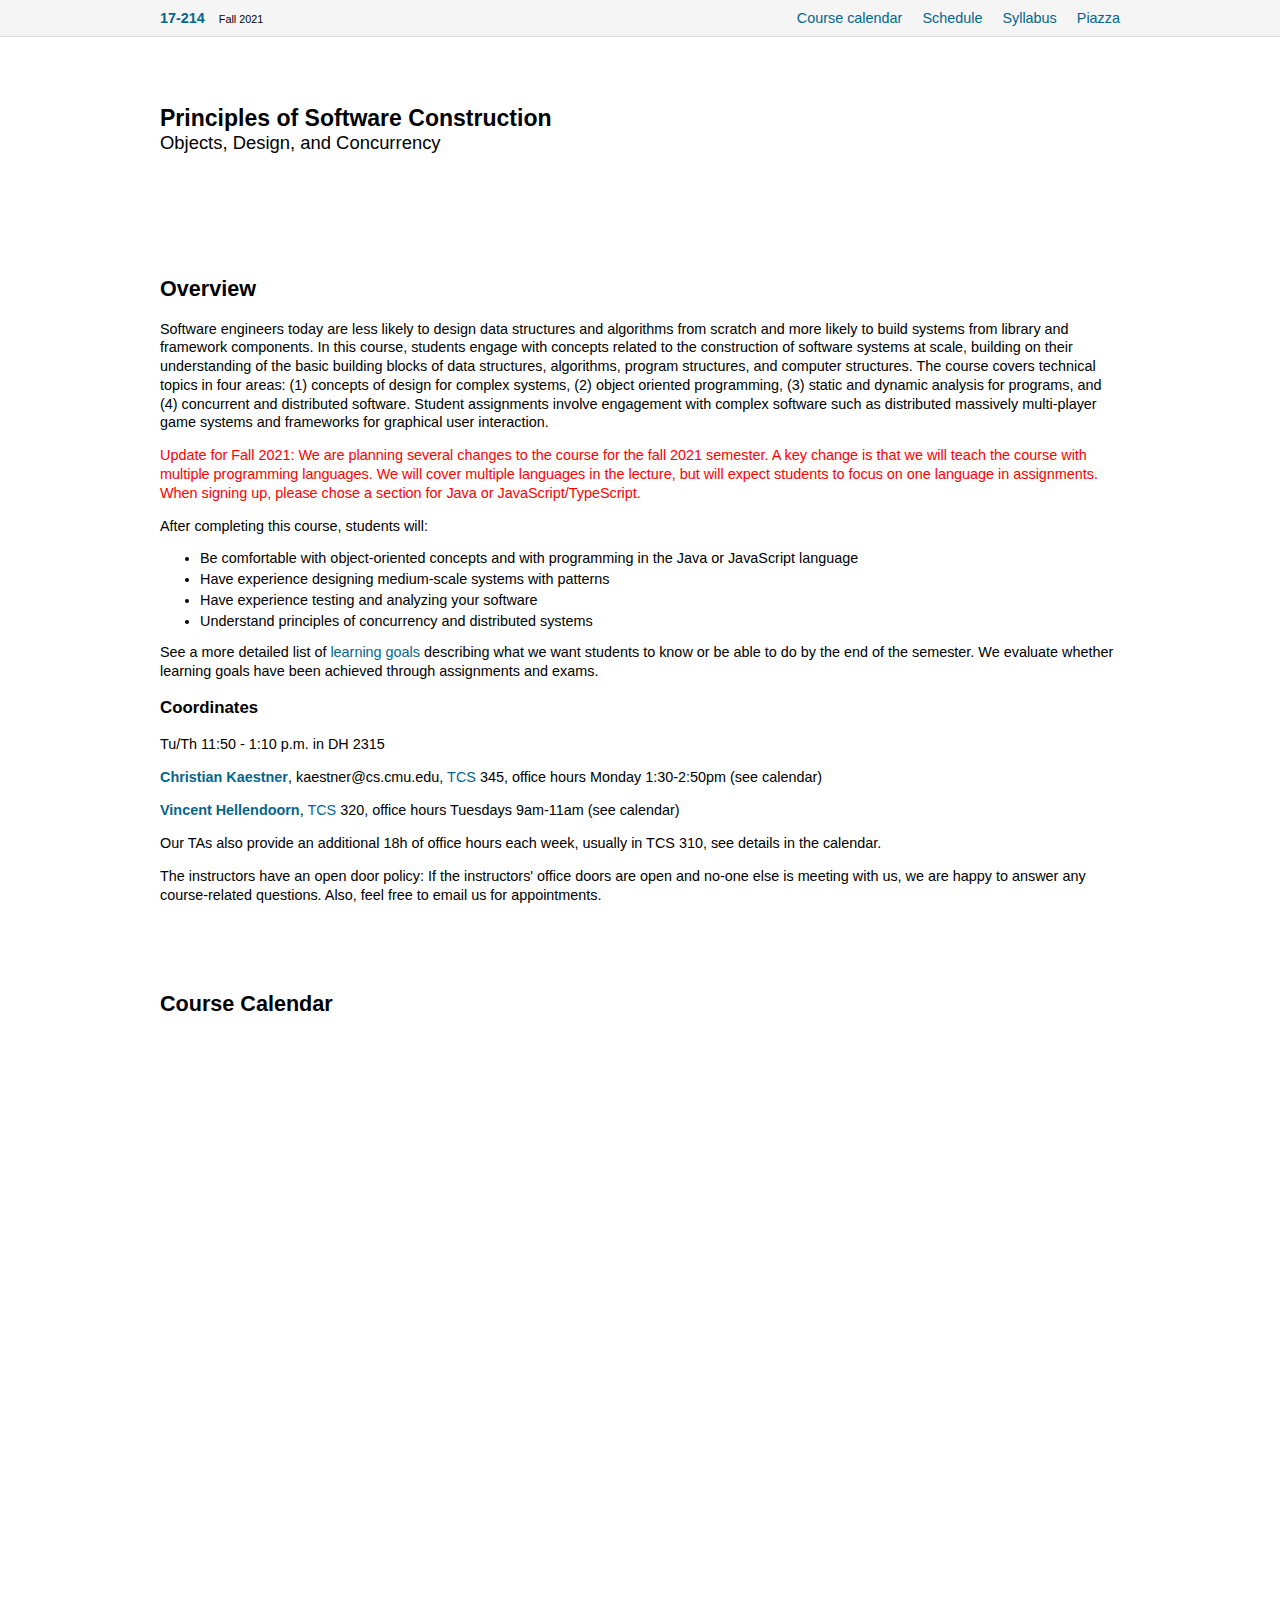
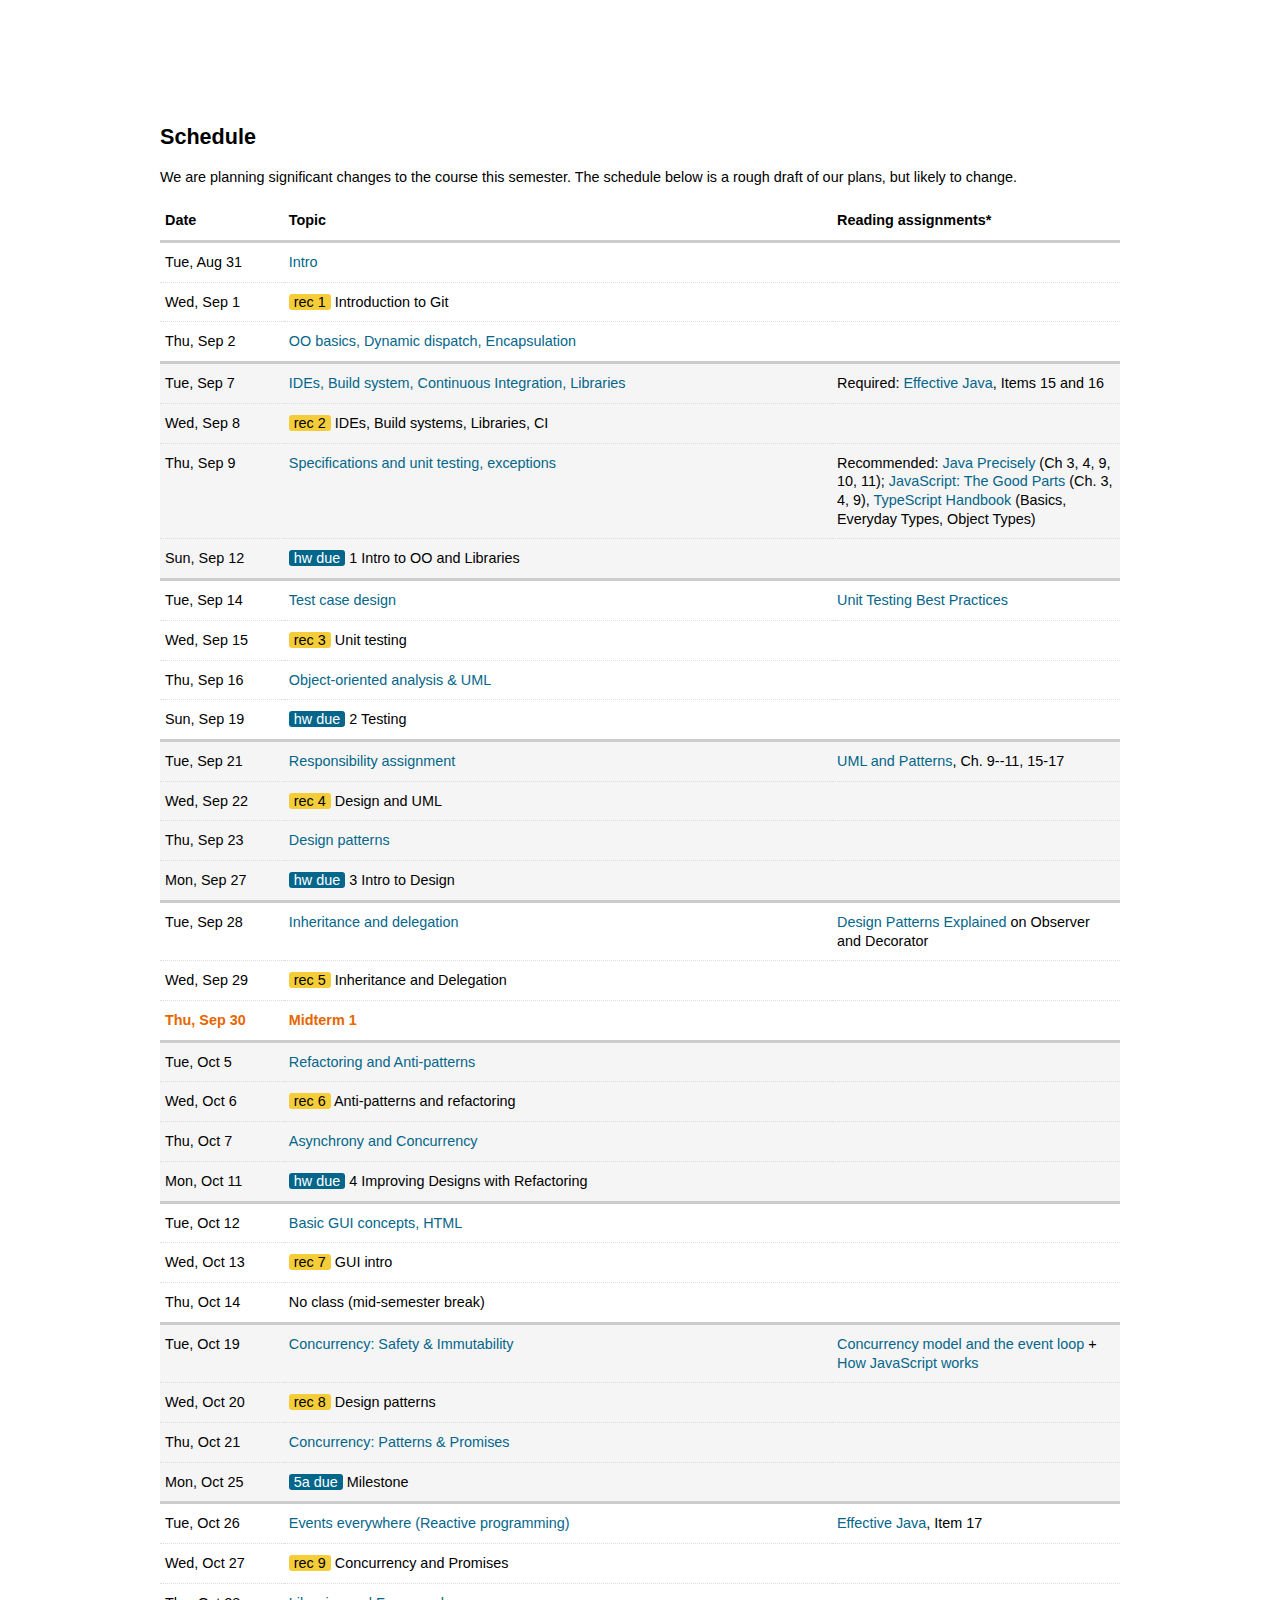
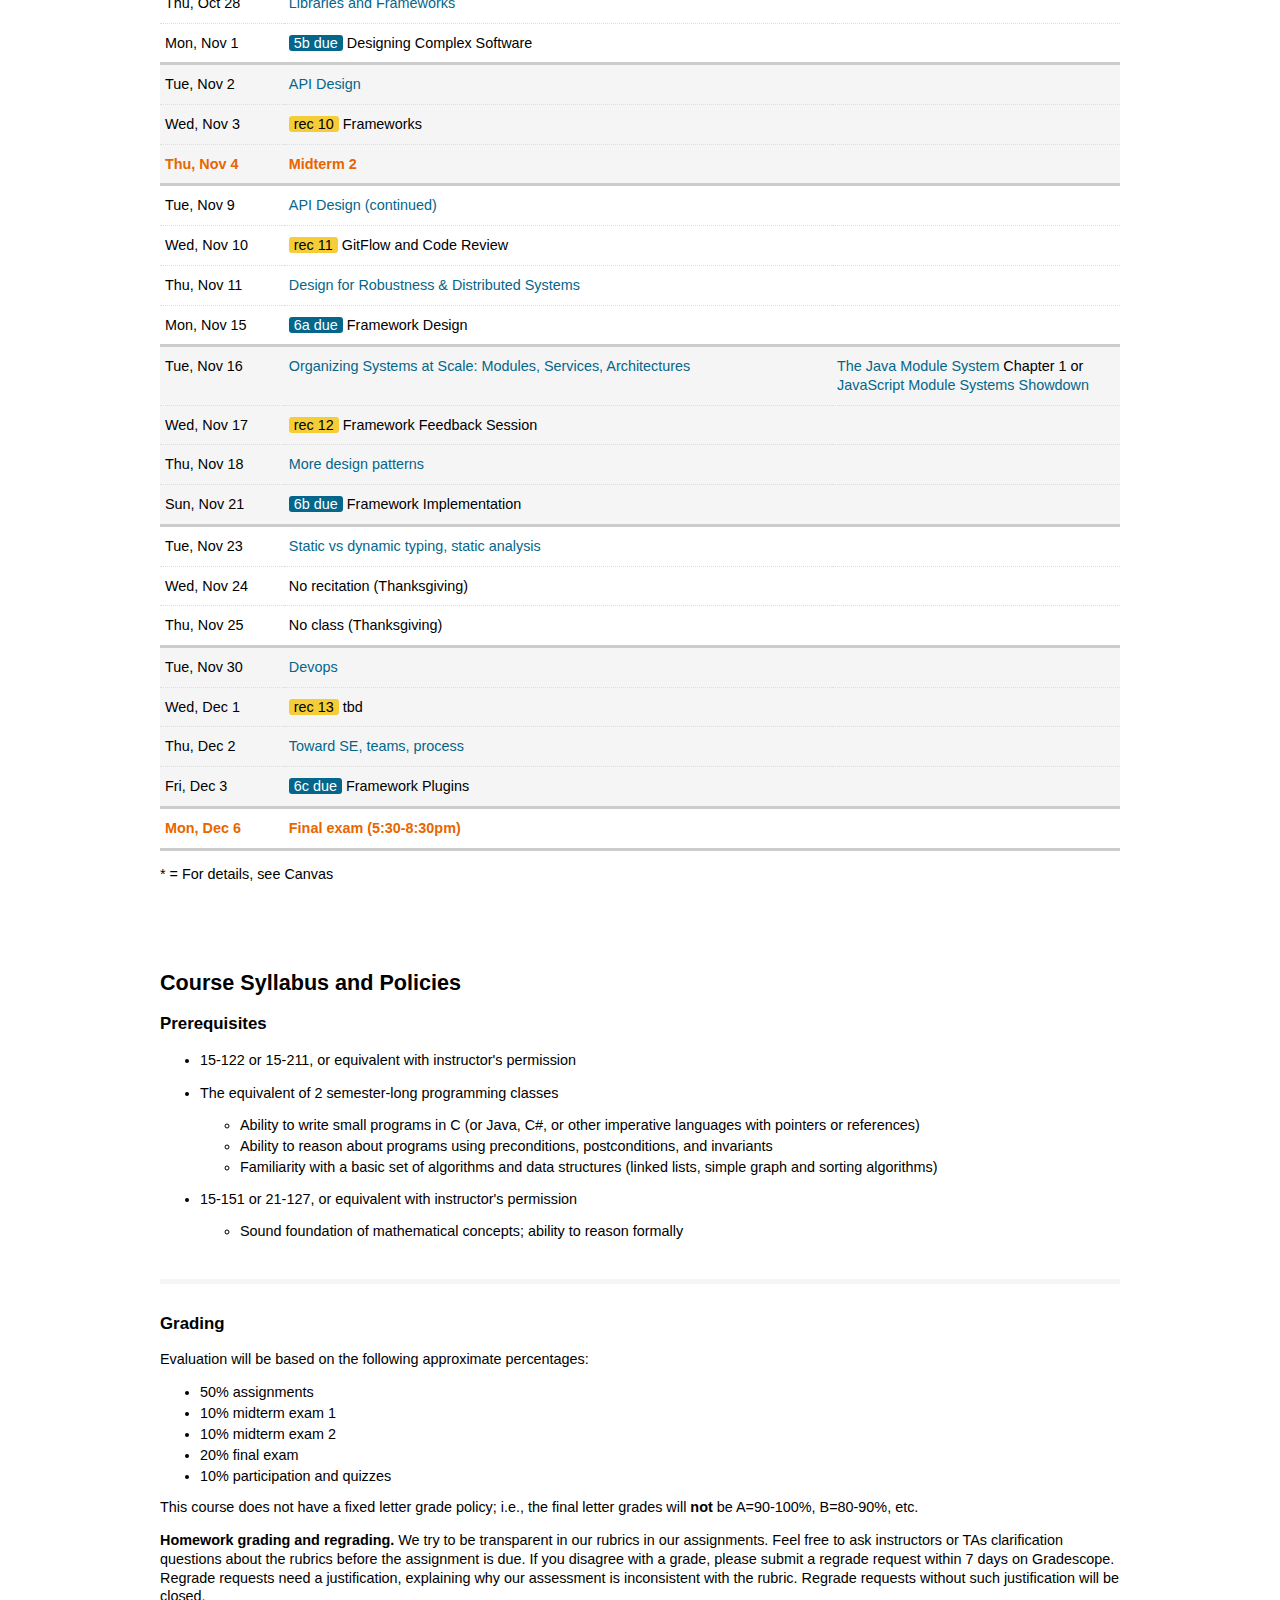
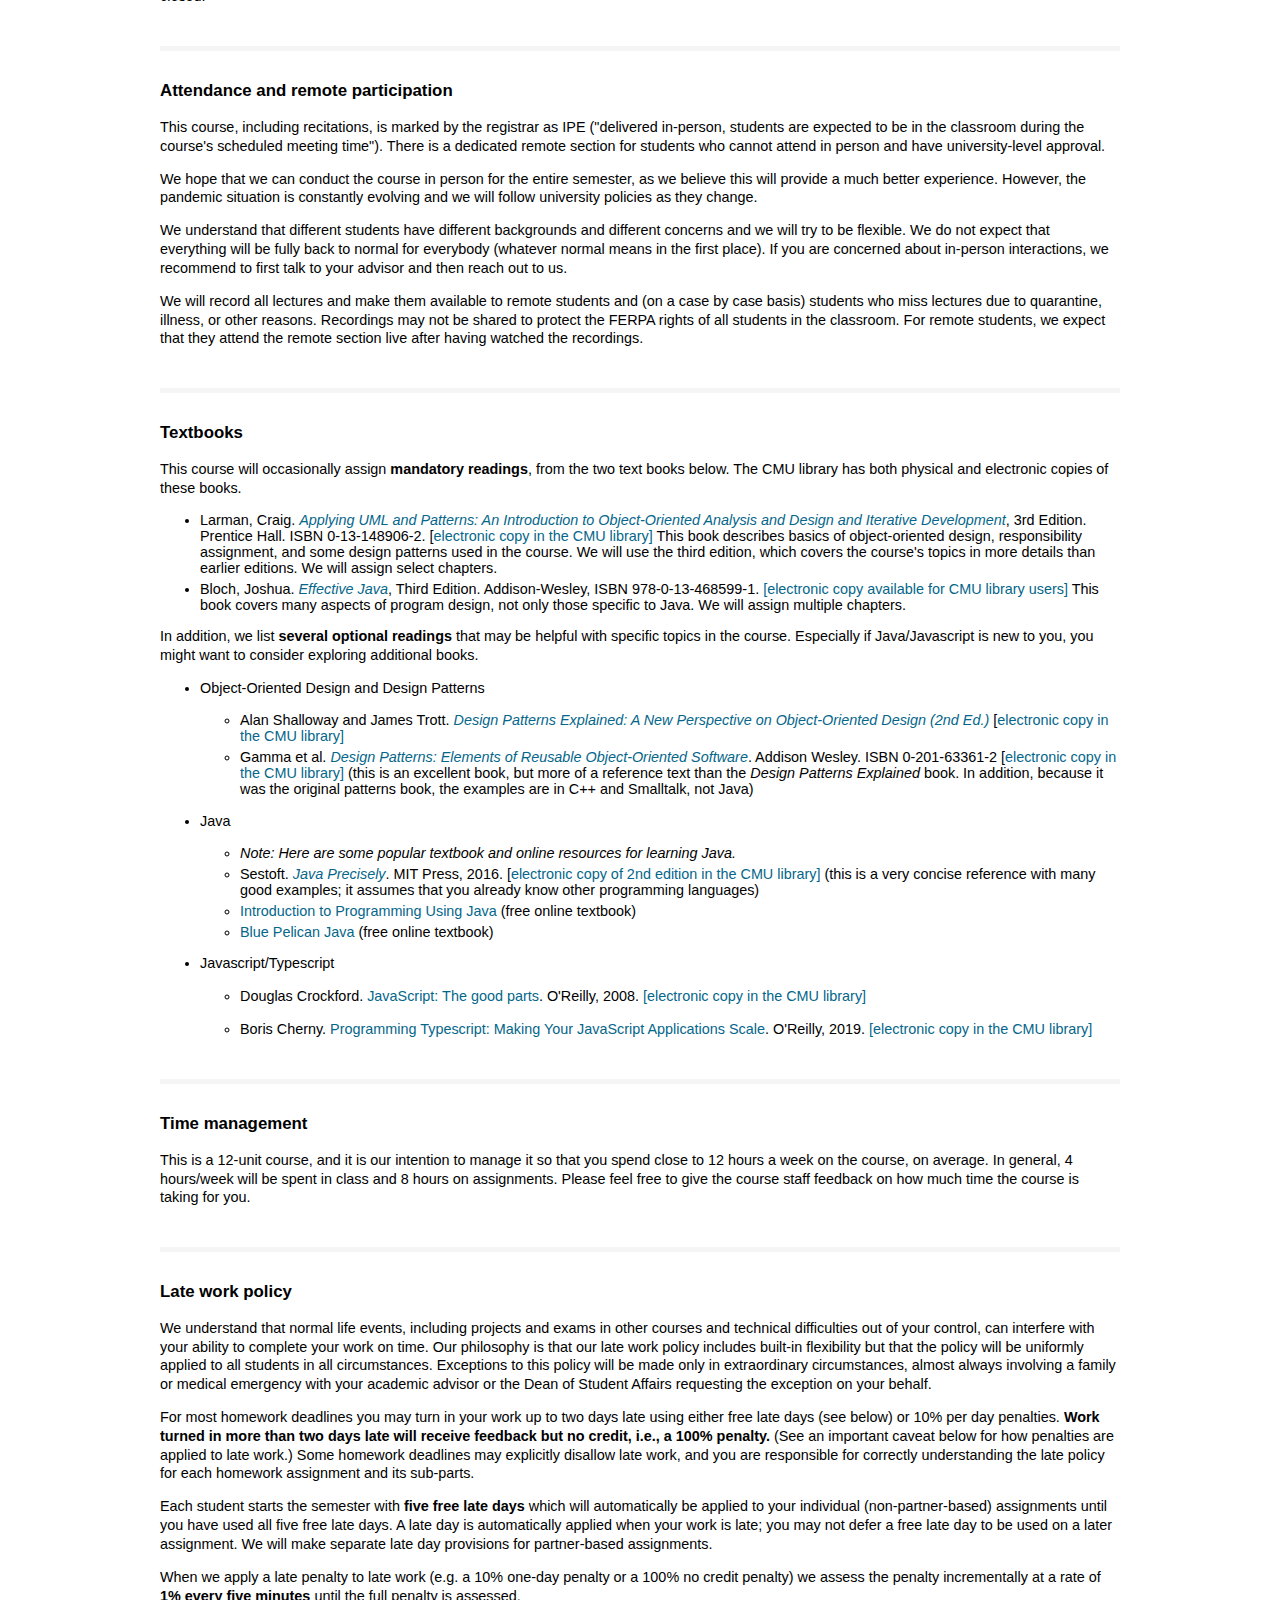
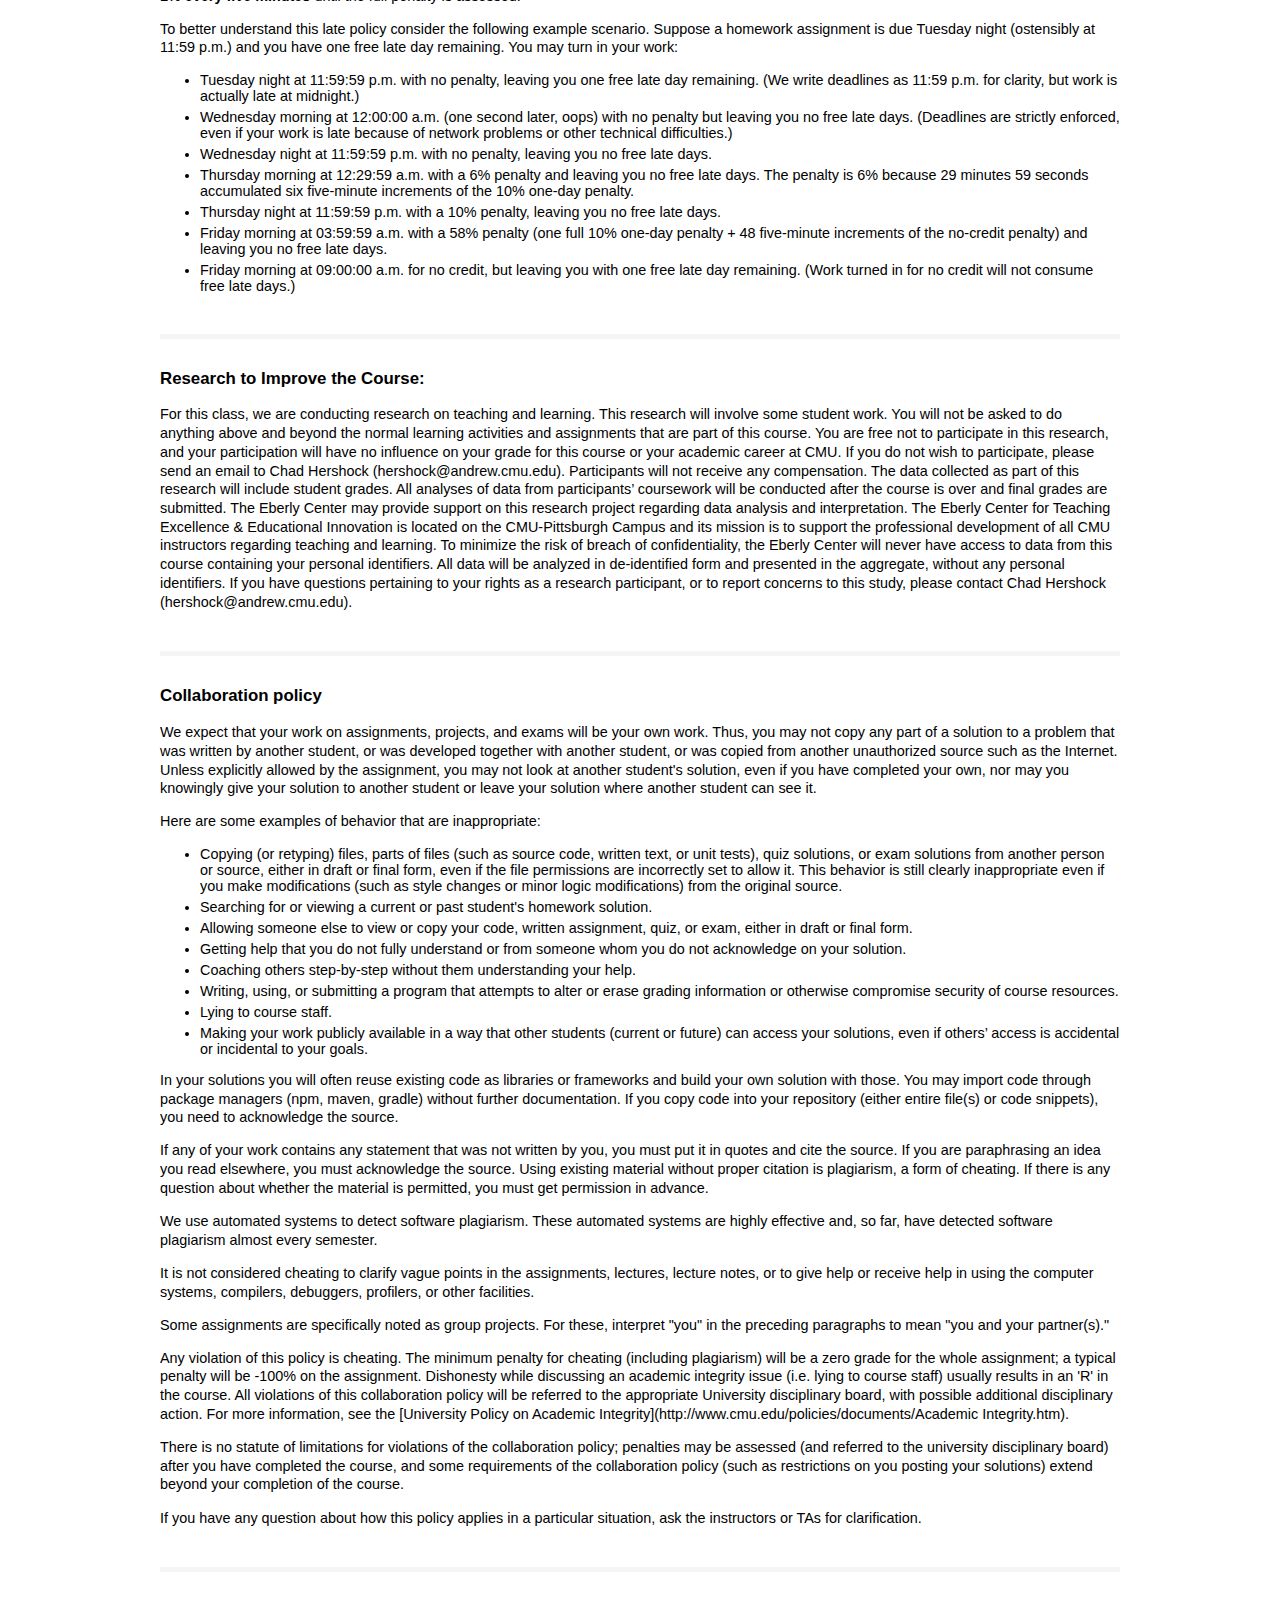
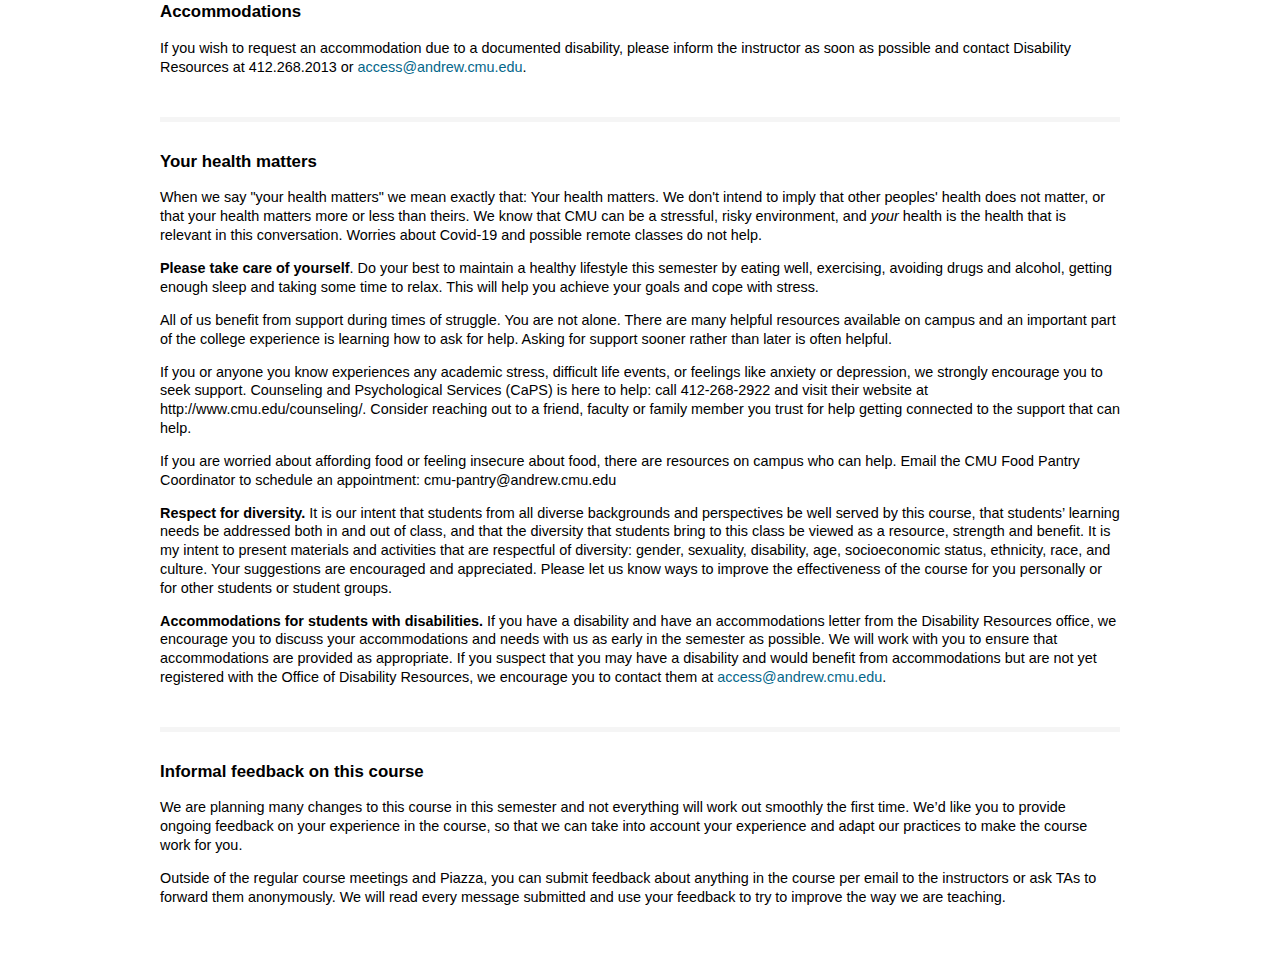
<file: f2021/index.html>
<!DOCTYPE html>
<html lang="en">
<head>
  <meta charset="UTF-8">
  <meta name="viewport" content="width=device-width, initial-scale=1" />
  <title>17-214: Principles of Software System Construction</title>

  <link rel="stylesheet" type="text/css" href="style.css" />
  <script>
    function toggle() { document.getElementById("navigation").classList.toggle("hidden"); document.getElementsByTagName("body")[0].classList.toggle("push"); }
  </script>
</head>
<body>

<nav id="navigation" class="hidden">
  <div class="container">
    <div class="course-semester">
      <div class="course"><a href="index.html">17-214</a></div>
      <div class="semester">Fall 2021</div>
    </div>
    <div id="hamburger" onclick="toggle()">
      <div></div>
      <div></div>
      <div></div>
    </div>
    <ul>
      <li onclick="toggle()"><a href="index.html#course-calendar">Course calendar</a></li>
      <li onclick="toggle()"><a href="index.html#schedule">Schedule</a></li>
      <li onclick="toggle()"><a href="index.html#course-syllabus-and-policies">Syllabus</a></li>
      <li><a href="http://piazza.com/cmu/fall2021/1721417514/home">Piazza</a></li>
    </ul>
  </div>
</nav>

<header id="top" class="container">
  <h1>Principles of Software Construction <small>Objects, Design, and Concurrency</small></h1>
</header>

<div id="main" class="container">
  <h2 id="overview">Overview</h2>
<p>Software engineers today are less likely to design data structures and algorithms from scratch and more likely to build systems from library and framework components. In this course, students engage with concepts related to the construction of software systems at scale, building on their understanding of the basic building blocks of data structures, algorithms, program structures, and computer structures. The course covers technical topics in four areas: (1) concepts of design for complex systems, (2) object oriented programming, (3) static and dynamic analysis for programs, and (4) concurrent and distributed software. Student assignments involve engagement with complex software such as distributed massively multi-player game systems and frameworks for graphical user interaction.</p>
<p style="color: red">Update for Fall 2021: We are planning several changes to the course for the fall 2021 semester. A key change is that we will teach the course with multiple programming languages. We will cover multiple languages in the lecture, but will expect students to focus on one language in assignments. When signing up, please chose a section for Java or JavaScript/TypeScript.</p>
<p>After completing this course, students will:</p>
<ul>
<li>Be comfortable with object-oriented concepts and with programming in the Java or JavaScript language</li>
<li>Have experience designing medium-scale systems with patterns</li>
<li>Have experience testing and analyzing your software</li>
<li>Understand principles of concurrency and distributed systems</li>
</ul>
<p>See a more detailed list of <a href="learninggoals.html">learning goals</a> describing what we want students to know or be able to do by the end of the semester. We evaluate whether learning goals have been achieved through assignments and exams.</p>
<h3 id="coordinates">Coordinates</h3>
<p>Tu/Th 11:50 - 1:10 p.m. in DH 2315</p>
<p><strong><a href="https://www.cs.cmu.edu/~ckaestne/">Christian Kaestner</a></strong>, kaestner@cs.cmu.edu, <a href="https://www.covidcast.cmu.edu/visit/july-2021-campus-map">TCS</a> 345, office hours Monday 1:30-2:50pm (see calendar)</p>
<p><strong><a href="https://vhellendoorn.github.io/">Vincent Hellendoorn</a></strong>, <a href="https://www.covidcast.cmu.edu/visit/july-2021-campus-map">TCS</a> 320, office hours Tuesdays 9am-11am (see calendar)</p>
<p>Our TAs also provide an additional 18h of office hours each week, usually in TCS 310, see details in the calendar.</p>
<p>The instructors have an open door policy: If the instructors' office doors are open and no-one else is meeting with us, we are happy to answer any course-related questions. Also, feel free to email us for appointments.</p>
<h2 id="course-calendar">Course Calendar</h2>
<iframe src="https://calendar.google.com/calendar/embed?src=c_gldh5vetqnu9dfhtvk2nh8fono%40group.calendar.google.com&ctz=America%2FNew_York" style="border: 0" width="800" height="600" frameborder="0" scrolling="no"></iframe>
<h2 id="schedule">Schedule</h2>
<p>We are planning significant changes to the course this semester. The schedule below is a rough draft of our plans, but likely to change.</p>
<p><div id="schedule"><table>
      <thead>
        <tr>
          <th>Date</th>
          <th>Topic</th>
          <th style="width: 30%">Reading assignments*</th>
        </tr>
      </thead>
      <tbody>
      <tbody>

      </tbody>
      <tbody>
<tr class="">
          <td>Tue, Aug 31</td>
          <td><a href="slides/20210831-introduction.pdf">Intro</a></td>
          <td></td>
        </tr>
        
<tr>
          <td>Wed, Sep 1</td>
          <td><span class="rec">rec 1</span> Introduction to Git</td>
          <td></td>
        </tr>
          
<tr class="">
          <td>Thu, Sep 2</td>
          <td><a href="slides/20210902-oobasics-dyndispatch-encapsulation.pdf">OO basics, Dynamic dispatch, Encapsulation</a></td>
          <td></td>
        </tr>
        

      </tbody>
      <tbody>
<tr class="">
          <td>Tue, Sep 7</td>
          <td><a href="slides/20210907-IDEs-build-systems-CI-libraries.pdf">IDEs, Build system, Continuous Integration, Libraries</a></td>
          <td>Required: <a href="https://cmu.primo.exlibrisgroup.com/permalink/01CMU_INST/1feg4j8/alma991019578256404436">Effective Java</a>, Items 15 and 16</td>
        </tr>
        
<tr>
          <td>Wed, Sep 8</td>
          <td><span class="rec">rec 2</span> IDEs, Build systems, Libraries, CI</td>
          <td></td>
        </tr>
          
<tr class="">
          <td>Thu, Sep 9</td>
          <td><a href="slides/20210909-specifications&unit-testing-exceptions.pdf">Specifications and unit testing, exceptions</a></td>
          <td>Recommended: <a href="https://cmu.primo.exlibrisgroup.com/permalink/01CMU_INST/1feg4j8/alma991000042699704436">Java Precisely</a> (Ch 3, 4, 9, 10, 11); <a href="https://cmu.primo.exlibrisgroup.com/permalink/01CMU_INST/6lpsnm/alma991019576570404436">JavaScript: The Good Parts</a> (Ch. 3, 4, 9), <a href="https://www.typescriptlang.org/docs/handbook/intro.html">TypeScript Handbook</a> (Basics, Everyday Types, Object Types)</td>
        </tr>
        
<tr>
          <td>Sun, Sep 12</td>
          <td><span class="assignment"><span class="hw">hw due</span> 1 Intro to OO and Libraries</td>
          <td></td>
        </tr>
          

      </tbody>
      <tbody>
<tr class="">
          <td>Tue, Sep 14</td>
          <td><a href="slides/20210914-test-case-design.pdf">Test case design</a></td>
          <td><a href="https://www.testim.io/blog/unit-testing-best-practices/">Unit Testing Best Practices</a></td>
        </tr>
        
<tr>
          <td>Wed, Sep 15</td>
          <td><span class="rec">rec 3</span> Unit testing</td>
          <td></td>
        </tr>
          
<tr class="">
          <td>Thu, Sep 16</td>
          <td><a href="slides/20210916-oo-analysis.pdf">Object-oriented analysis & UML</a></td>
          <td></td>
        </tr>
        
<tr>
          <td>Sun, Sep 19</td>
          <td><span class="assignment"><span class="hw">hw due</span> 2 Testing</td>
          <td></td>
        </tr>
          

      </tbody>
      <tbody>
<tr class="">
          <td>Tue, Sep 21</td>
          <td><a href="slides/20210921-assigning-responsibilities.pdf">Responsibility assignment</a></td>
          <td><a href="https://www.safaribooksonline.com/library/view/applying-uml-and/0131489062">UML and Patterns</a>, Ch. 9--11, 15-17</td>
        </tr>
        
<tr>
          <td>Wed, Sep 22</td>
          <td><span class="rec">rec 4</span> Design and UML</td>
          <td></td>
        </tr>
          
<tr class="">
          <td>Thu, Sep 23</td>
          <td><a href="slides/20210923-design-patterns.pdf">Design patterns</a></td>
          <td></td>
        </tr>
        
<tr>
          <td>Mon, Sep 27</td>
          <td><span class="assignment"><span class="hw">hw due</span> 3 Intro to Design</td>
          <td></td>
        </tr>
          

      </tbody>
      <tbody>
<tr class="">
          <td>Tue, Sep 28</td>
          <td><a href="slides/20210928-Inheritance-and-delegation.pdf">Inheritance and delegation</a></td>
          <td><a href="https://cmu.primo.exlibrisgroup.com/permalink/01CMU_INST/1feg4j8/alma991019576375404436">Design Patterns Explained</a> on Observer and Decorator</td>
        </tr>
        
<tr>
          <td>Wed, Sep 29</td>
          <td><span class="rec">rec 5</span> Inheritance and Delegation</td>
          <td></td>
        </tr>
          
<tr class="midterm">
          <td>Thu, Sep 30</td>
          <td>Midterm 1</td>
          <td></td>
        </tr>
        

      </tbody>
      <tbody>
<tr class="">
          <td>Tue, Oct 5</td>
          <td><a href="slides/20211005-refactoring-and-antipatterns.pdf">Refactoring and Anti-patterns</a></td>
          <td></td>
        </tr>
        
<tr>
          <td>Wed, Oct 6</td>
          <td><span class="rec">rec 6</span> Anti-patterns and refactoring</td>
          <td></td>
        </tr>
          
<tr class="">
          <td>Thu, Oct 7</td>
          <td><a href="slides/20211007-asynchrony-and-concurrency.pdf">Asynchrony and Concurrency</a></td>
          <td></td>
        </tr>
        
<tr>
          <td>Mon, Oct 11</td>
          <td><span class="assignment"><span class="hw">hw due</span> 4 Improving Designs with Refactoring</td>
          <td></td>
        </tr>
          

      </tbody>
      <tbody>
<tr class="">
          <td>Tue, Oct 12</td>
          <td><a href="slides/20211012-gui-concepts-html.pdf">Basic GUI concepts, HTML </a></td>
          <td></td>
        </tr>
        
<tr>
          <td>Wed, Oct 13</td>
          <td><span class="rec">rec 7</span> GUI intro</td>
          <td></td>
        </tr>
          
<tr class="">
          <td>Thu, Oct 14</td>
          <td>No class (mid-semester break)</td>
          <td></td>
        </tr>
        

      </tbody>
      <tbody>
<tr class="">
          <td>Tue, Oct 19</td>
          <td><a href="slides/20211019-concurrency-immutability.pdf">Concurrency: Safety & Immutability</a></td>
          <td><a href="https://developer.mozilla.org/en-US/docs/Web/JavaScript/EventLoop">Concurrency model and the event loop</a> + <a href="https://blog.sessionstack.com/how-javascript-works-event-loop-and-the-rise-of-async-programming-5-ways-to-better-coding-with-2f077c4438b5">How JavaScript works</a></td>
        </tr>
        
<tr>
          <td>Wed, Oct 20</td>
          <td><span class="rec">rec 8</span> Design patterns</td>
          <td></td>
        </tr>
          
<tr class="">
          <td>Thu, Oct 21</td>
          <td><a href="slides/20211021-concurrency-patterns-promises.pdf">Concurrency: Patterns & Promises</a></td>
          <td></td>
        </tr>
        
<tr>
          <td>Mon, Oct 25</td>
          <td><span class="assignment"><span class="hw">5a due</span>  Milestone</td>
          <td></td>
        </tr>
          

      </tbody>
      <tbody>
<tr class="">
          <td>Tue, Oct 26</td>
          <td><a href="slides/20211026-events-everywhere.pdf">Events everywhere (Reactive programming)</a></td>
          <td><a href="https://cmu.primo.exlibrisgroup.com/permalink/01CMU_INST/1feg4j8/alma991019578256404436">Effective Java</a>, Item 17</td>
        </tr>
        
<tr>
          <td>Wed, Oct 27</td>
          <td><span class="rec">rec 9</span> Concurrency and Promises</td>
          <td></td>
        </tr>
          
<tr class="">
          <td>Thu, Oct 28</td>
          <td><a href="slides/20211028-libraries-and-frameworks.pdf">Libraries and Frameworks</a></td>
          <td></td>
        </tr>
        
<tr>
          <td>Mon, Nov 1</td>
          <td><span class="assignment"><span class="hw">5b due</span>  Designing Complex Software</td>
          <td></td>
        </tr>
          

      </tbody>
      <tbody>
<tr class="">
          <td>Tue, Nov 2</td>
          <td><a href="slides/20211102-api-design.pdf">API Design</a></td>
          <td></td>
        </tr>
        
<tr>
          <td>Wed, Nov 3</td>
          <td><span class="rec">rec 10</span> Frameworks</td>
          <td></td>
        </tr>
          
<tr class="midterm">
          <td>Thu, Nov 4</td>
          <td>Midterm 2</td>
          <td></td>
        </tr>
        

      </tbody>
      <tbody>
<tr class="">
          <td>Tue, Nov 9</td>
          <td><a href="slides/20211109-api-design-2.pdf">API Design (continued)</a></td>
          <td></td>
        </tr>
        
<tr>
          <td>Wed, Nov 10</td>
          <td><span class="rec">rec 11</span> GitFlow and Code Review</td>
          <td></td>
        </tr>
          
<tr class="">
          <td>Thu, Nov 11</td>
          <td><a href="slides/20211111-robustness-distributed-systems.pdf">Design for Robustness & Distributed Systems</a></td>
          <td></td>
        </tr>
        
<tr>
          <td>Mon, Nov 15</td>
          <td><span class="assignment"><span class="hw">6a due</span>  Framework Design</td>
          <td></td>
        </tr>
          

      </tbody>
      <tbody>
<tr class="">
          <td>Tue, Nov 16</td>
          <td><a href="slides/20211116-modules.pdf">Organizing Systems at Scale: Modules, Services, Architectures</a></td>
          <td><a href="https://cmu.primo.exlibrisgroup.com/permalink/01CMU_INST/6lpsnm/alma991019695982104436">The Java Module System</a> Chapter 1 or <a href="https://auth0.com/blog/javascript-module-systems-showdown/">JavaScript Module Systems Showdown</a></td>
        </tr>
        
<tr>
          <td>Wed, Nov 17</td>
          <td><span class="rec">rec 12</span> Framework Feedback Session</td>
          <td></td>
        </tr>
          
<tr class="">
          <td>Thu, Nov 18</td>
          <td><a href="slides/20211118-design-patterns-tour.pdf">More design patterns</a></td>
          <td></td>
        </tr>
        
<tr>
          <td>Sun, Nov 21</td>
          <td><span class="assignment"><span class="hw">6b due</span>  Framework Implementation</td>
          <td></td>
        </tr>
          

      </tbody>
      <tbody>
<tr class="">
          <td>Tue, Nov 23</td>
          <td><a href="slides/20211123-static-typing-analysis.pdf">Static vs dynamic typing, static analysis</a></td>
          <td></td>
        </tr>
        
<tr>
          <td>Wed, Nov 24</td>
          <td>No recitation (Thanksgiving)</td>
          <td></td>
        </tr>

<tr class="">
          <td>Thu, Nov 25</td>
          <td>No class (Thanksgiving)</td>
          <td></td>
        </tr>
        

      </tbody>
      <tbody>
<tr class="">
          <td>Tue, Nov 30</td>
          <td><a href="slides/20211130-devops.pdf">Devops</a></td>
          <td></td>
        </tr>
        
<tr>
          <td>Wed, Dec 1</td>
          <td><span class="rec">rec 13</span> tbd</td>
          <td></td>
        </tr>
          
<tr class="">
          <td>Thu, Dec 2</td>
          <td><a href="slides/20211202-finale.pdf">Toward SE, teams, process</a></td>
          <td></td>
        </tr>
        
<tr>
          <td>Fri, Dec 3</td>
          <td><span class="assignment"><span class="hw">6c due</span>  Framework Plugins</td>
          <td></td>
        </tr>
          

      </tbody>
      <tbody>
<tr class="midterm">
          <td>Mon, Dec 6</td>
          <td>Final exam (5:30-8:30pm)</td>
          <td></td>
        </tr>
        
</tbody>
    </table></div>
</p>
<p>* = For details, see Canvas</p>
<h2 id="course-syllabus-and-policies">Course Syllabus and Policies</h2>
<h3 id="prerequisites">Prerequisites</h3>
<ul>
<li>
<p>15-122 or 15-211, or equivalent with instructor's permission</p>
</li>
<li>
<p>The equivalent of 2 semester-long programming classes</p>
<ul>
<li>Ability to write small programs in C (or Java, C#, or other imperative languages with pointers or references)</li>
<li>Ability to reason about programs using preconditions, postconditions, and invariants</li>
<li>Familiarity with a basic set of algorithms and data structures (linked lists, simple graph and sorting algorithms)</li>
</ul>
</li>
<li>
<p>15-151 or 21-127, or equivalent with instructor's permission</p>
<ul>
<li>Sound foundation of mathematical concepts; ability to reason formally</li>
</ul>
</li>
</ul>
<hr />
<h3 id="grading">Grading</h3>
<p>Evaluation will be based on the following approximate percentages:</p>
<ul>
<li>50% assignments</li>
<li>10% midterm exam 1</li>
<li>10% midterm exam 2</li>
<li>20% final exam</li>
<li>10% participation and quizzes</li>
</ul>
<p>This course does not have a fixed letter grade policy; i.e., the final letter grades will <strong>not</strong> be A=90-100%, B=80-90%, etc.</p>
<p><strong>Homework grading and regrading.</strong> We try to be transparent in our rubrics in our assignments. Feel free to ask instructors or TAs clarification questions about the rubrics before the assignment is due. If you disagree with a grade, please submit a regrade request within 7 days on Gradescope. Regrade requests need a justification, explaining why our assessment is inconsistent with the rubric. Regrade requests without such justification will be closed.</p>
<hr />
<h3 id="attendance-and-remote-participation">Attendance and remote participation</h3>
<p>This course, including recitations, is marked by the registrar as IPE (&quot;delivered in-person, students are expected to be in the classroom during the course's scheduled meeting time&quot;). There is a dedicated remote section for students who cannot attend in person and have university-level approval.</p>
<p>We hope that we can conduct the course in person for the entire semester, as we believe this will provide a much better experience. However, the pandemic situation is constantly evolving and we will follow university policies as they change.</p>
<p>We understand that different students have different backgrounds and different concerns and we will try to be flexible. We do not expect that everything will be fully back to normal for everybody (whatever normal means in the first place). If you are concerned about in-person interactions, we recommend to first talk to your advisor and then reach out to us.</p>
<p>We will record all lectures and make them available to remote students and (on a case by case basis) students who miss lectures due to quarantine,  illness, or other reasons. Recordings may not be shared to protect the FERPA rights of all students in the classroom. For remote students, we expect that they attend the remote section live after having watched the recordings.</p>
<hr />
<h3 id="textbooks">Textbooks</h3>
<p>This course will occasionally assign <strong>mandatory readings</strong>, from the two text books below. The CMU library has both physical and electronic copies of these books.</p>
<ul>
<li>Larman, Craig. <em><a href="https://bookshop.org/books/applying-uml-and-patterns-an-introduction-to-object-oriented-analysis-and-design-and-iterative-development/9780131489066">Applying UML and Patterns: An Introduction to Object-Oriented Analysis and Design and Iterative Development</a></em>, 3rd Edition. Prentice Hall. ISBN 0-13-148906-2. [<a href="http://proquest.safaribooksonline.com/0130925691?uicode=cmellon">electronic copy in the CMU library]</a>
This book describes basics of object-oriented design, responsibility assignment, and some design patterns used in the course. We will use the third edition, which covers the course's topics in more details than earlier editions. We will assign select chapters.</li>
<li>Bloch, Joshua. <em><a href="https://bookshop.org/books/effective-java-9780134685991/9780134685991">Effective Java</a></em>, Third Edition. Addison-Wesley, ISBN 978-0-13-468599-1. <a href="http://proquest.safaribooksonline.com/book/programming/java/9780134686097">[electronic copy available for CMU library users]</a>
This book covers many aspects of program design, not only those specific to Java. We will assign multiple chapters.</li>
</ul>
<p>In addition, we list <strong>several optional readings</strong> that may be helpful with specific topics in the course. Especially if Java/Javascript is new to you, you might want to consider exploring additional books.</p>
<ul>
<li>
<p>Object-Oriented Design and Design Patterns</p>
<ul>
<li>Alan Shalloway and James Trott. <em><a href="https://bookshop.org/books/design-patterns-explained-a-new-perspective-on-object-oriented-design/9780321247148">Design Patterns Explained: A New Perspective on Object-Oriented Design (2nd Ed.)</a></em> [<a href="http://search.library.cmu.edu/vufind/Summon/Record?id=FETCH-LOGICAL-a31285-68ee7958f9200f151f5bc084c4d7f576b2067213bfc3832e1b492a462442bbcf3">electronic copy in the CMU library]</a></li>
<li>Gamma et al. <em><a href="https://bookshop.org/books/design-patterns-elements-of-reusable-object-oriented-software/9780201633610">Design Patterns: Elements of Reusable Object-Oriented Software</a></em>. Addison Wesley. ISBN 0-201-63361-2 [<a href="http://search.library.cmu.edu/vufind/Record/1708958">electronic copy in the CMU library]</a>
(this is an excellent book, but more of a reference text than the <em>Design Patterns Explained</em> book. In addition, because it was the original patterns book, the examples are in C++ and Smalltalk, not Java)</li>
</ul>
</li>
<li>
<p>Java</p>
<ul>
<li><em>Note: Here are some popular textbook and online resources for learning Java.</em></li>
<li>Sestoft. <em><a href="https://bookshop.org/books/java-precisely-third-edition/9780262529075">Java Precisely</a></em>. MIT Press, 2016. [<a href="https://cmu.libcal.com/seat/118191">electronic copy of 2nd edition in the CMU library]</a>
(this is a very concise reference with many good examples; it assumes that you already know other programming languages)</li>
<li><a href="http://math.hws.edu/javanotes/">Introduction to Programming Using Java</a> (free online textbook)</li>
<li><a href="http://www.bluepelicanjava.com/">Blue Pelican Java</a> (free online textbook)</li>
</ul>
</li>
<li>
<p>Javascript/Typescript</p>
<ul>
<li>
<p>Douglas Crockford. <a href="https://bookshop.org/books/javascript-the-good-parts-the-good-parts/9780596517748">JavaScript: The good parts</a>. O'Reilly, 2008. <a href="https://cmu.primo.exlibrisgroup.com/permalink/01CMU_INST/6lpsnm/alma991019576570404436">[electronic copy in the CMU library]</a></p>
</li>
<li>
<p>Boris Cherny. <a href="https://bookshop.org/books/programming-typescript-making-your-javascript-applications-scale/9781492037651">Programming Typescript: Making Your JavaScript Applications Scale</a>. O'Reilly, 2019. <a href="https://cmu.primo.exlibrisgroup.com/permalink/01CMU_INST/np1t24/alma991019642791104436">[electronic copy in the CMU library]</a></p>
</li>
</ul>
</li>
</ul>
<hr />
<h3 id="time-management">Time management</h3>
<p>This is a 12-unit course, and it is our intention to manage it so that you spend close to 12 hours a week on the course, on average. In general, 4 hours/week will be spent in class and 8 hours on assignments. Please feel free to give the course staff feedback on how much time the course is taking for you.</p>
<hr />
<h3 id="late-work-policy">Late work policy</h3>
<p>We understand that normal life events, including projects and exams in other courses and technical difficulties out of your control, can interfere with your ability to complete your work on time. Our philosophy is that our late work policy includes built-in flexibility but that the policy will be uniformly applied to all students in all circumstances. Exceptions to this policy will be made only in extraordinary circumstances, almost always involving a family or medical emergency with your academic advisor or the Dean of Student Affairs requesting the exception on your behalf.</p>
<p>For most homework deadlines you may turn in your work up to two days late using either free late days (see below) or 10% per day penalties. <strong>Work turned in more than two days late will receive feedback but no credit, i.e., a 100% penalty.</strong> (See an important caveat below for how penalties are applied to late work.) Some homework deadlines may explicitly disallow late work, and you are responsible for correctly understanding the late policy for each homework assignment and its sub-parts.</p>
<p>Each student starts the semester with <strong>five free late days</strong> which will automatically be applied to your individual (non-partner-based) assignments until you have used all five free late days. A late day is automatically applied when your work is late; you may not defer a free late day to be used on a later assignment. We will make separate late day provisions for partner-based assignments.</p>
<p>When we apply a late penalty to late work (e.g. a 10% one-day penalty or a 100% no credit penalty) we assess the penalty incrementally at a rate of <strong>1% every five minutes</strong> until the full penalty is assessed.</p>
<p>To better understand this late policy consider the following example scenario. Suppose a homework assignment is due Tuesday night (ostensibly at 11:59 p.m.) and you have one free late day remaining. You may turn in your work:</p>
<ul>
<li>Tuesday night at 11:59:59 p.m. with no penalty, leaving you one free late day remaining. (We write deadlines as 11:59 p.m. for clarity, but work is actually late at midnight.)</li>
<li>Wednesday morning at 12:00:00 a.m. (one second later, oops) with no penalty but leaving you no free late days. (Deadlines are strictly enforced, even if your work is late because of network problems or other technical difficulties.)</li>
<li>Wednesday night at 11:59:59 p.m. with no penalty, leaving you no free late days.</li>
<li>Thursday morning at 12:29:59 a.m. with a 6% penalty and leaving you no free late days. The penalty is 6% because 29 minutes 59 seconds accumulated six five-minute increments of the 10% one-day penalty.</li>
<li>Thursday night at 11:59:59 p.m. with a 10% penalty, leaving you no free late days.</li>
<li>Friday morning at 03:59:59 a.m. with a 58% penalty (one full 10% one-day penalty + 48 five-minute increments of the no-credit penalty) and leaving you no free late days.</li>
<li>Friday morning at 09:00:00 a.m. for no credit, but leaving you with one free late day remaining. (Work turned in for no credit will not consume free late days.)</li>
</ul>
<hr />
<h3 id="research-to-improve-the-course">Research to Improve the Course:</h3>
<p>For this class, we are conducting research on teaching and learning. This research will involve some student work. You will not be asked to do anything above and beyond the normal learning activities and assignments that are part of this course. You are free not to participate in this research, and your participation will have no influence on your grade for this course or your academic career at CMU. If you do not wish to participate, please send an email to Chad Hershock (hershock@andrew.cmu.edu). Participants will not receive any compensation. The data collected as part of this research will include student grades. All analyses of data from participants’ coursework will be conducted after the course is over and final grades are submitted. The Eberly Center may provide support on this research project regarding data analysis and interpretation. The Eberly Center for Teaching Excellence &amp; Educational Innovation is located on the CMU-Pittsburgh Campus and its mission is to support the professional development of all CMU instructors regarding teaching and learning. To minimize the risk of breach of confidentiality, the Eberly Center will never have access to data from this course containing your personal identifiers. All data will be analyzed in de-identified form and presented in the aggregate, without any personal identifiers. If you have questions pertaining to your rights as a research participant, or to report concerns to this study, please contact Chad Hershock (hershock@andrew.cmu.edu).</p>
<hr />
<h3 id="collaboration-policy">Collaboration policy</h3>
<p>We expect that your work on assignments, projects, and exams will be your own work. Thus, you may not copy any part of a solution to a problem that was written by another student, or was developed together with another student, or was copied from another unauthorized source such as the Internet. Unless explicitly allowed by the assignment, you may not look at another student's solution, even if you have completed your own, nor may you knowingly give your solution to another student or leave your solution where another student can see it.</p>
<p>Here are some examples of behavior that are inappropriate:</p>
<ul>
<li>Copying (or retyping) files, parts of files (such as source code, written text, or unit tests), quiz solutions, or exam solutions from another person or source, either in draft or final form, even if the file permissions are incorrectly set to allow it. This behavior is still clearly inappropriate even if you make modifications (such as style changes or minor logic modifications) from the original source.</li>
<li>Searching for or viewing a current or past student's homework solution.</li>
<li>Allowing someone else to view or copy your code, written assignment, quiz, or exam, either in draft or final form.</li>
<li>Getting help that you do not fully understand or from someone whom you do not acknowledge on your solution.</li>
<li>Coaching others step-by-step without them understanding your help.</li>
<li>Writing, using, or submitting a program that attempts to alter or erase grading information or otherwise compromise security of course resources.</li>
<li>Lying to course staff.</li>
<li>Making your work publicly available in a way that other students (current or future) can access your solutions, even if others’ access is accidental or incidental to your goals.</li>
</ul>
<p>In your solutions you will often reuse existing code as libraries or frameworks and build your own solution with those. You may import code through package managers (npm, maven, gradle) without further documentation. If you copy code into your repository (either entire file(s) or code snippets), you need to acknowledge the source.</p>
<p>If any of your work contains any statement that was not written by you, you must put it in quotes and cite the source. If you are paraphrasing an idea you read elsewhere, you must acknowledge the source. Using existing material without proper citation is plagiarism, a form of cheating. If there is any question about whether the material is permitted, you must get permission in advance.</p>
<p>We use automated systems to detect software plagiarism. These automated systems are highly effective and, so far, have detected software plagiarism almost every semester.</p>
<p>It is not considered cheating to clarify vague points in the assignments, lectures, lecture notes, or to give help or receive help in using the computer systems, compilers, debuggers, profilers, or other facilities.</p>
<p>Some assignments are specifically noted as group projects. For these, interpret &quot;you&quot; in the preceding paragraphs to mean &quot;you and your partner(s).&quot;</p>
<p>Any violation of this policy is cheating. The minimum penalty for cheating (including plagiarism) will be a zero grade for the whole assignment; a typical penalty will be -100% on the assignment. Dishonesty while discussing an academic integrity issue (i.e. lying to course staff) usually results in an 'R' in the course. All violations of this collaboration policy will be referred to the appropriate University disciplinary board, with possible additional disciplinary action. For more information, see the [University Policy on Academic Integrity](http://www.cmu.edu/policies/documents/Academic Integrity.htm).</p>
<p>There is no statute of limitations for violations of the collaboration policy; penalties may be assessed (and referred to the university disciplinary board) after you have completed the course, and some requirements of the collaboration policy (such as restrictions on you posting your solutions) extend beyond your completion of the course.</p>
<p>If you have any question about how this policy applies in a particular situation, ask the instructors or TAs for clarification.</p>
<hr />
<h3 id="accommodations">Accommodations</h3>
<p>If you wish to request an accommodation due to a documented disability, please inform the instructor as soon as possible and contact Disability Resources at 412.268.2013 or <a href="mailto:access@andrew.cmu.edu">access@andrew.cmu.edu</a>.</p>
<hr />
<h3 id="your-health-matters">Your health matters</h3>
<p>When we say &quot;your health matters&quot; we mean exactly that: Your health matters. We don't intend to imply that other peoples' health does not matter, or that your health matters more or less than theirs. We know that CMU can be a stressful, risky environment, and <em>your</em> health is the health that is relevant in this conversation. Worries about Covid-19 and possible remote classes do not help.</p>
<p><strong>Please take care of yourself</strong>. Do your best to maintain a healthy lifestyle this semester by eating well, exercising, avoiding drugs and alcohol, getting enough sleep and taking some time to relax. This will help you achieve your goals and cope with stress.</p>
<p>All of us benefit from support during times of struggle. You are not alone. There are many helpful resources available on campus and an important part of the college experience is learning how to ask for help. Asking for support sooner rather than later is often helpful.</p>
<p>If you or anyone you know experiences any academic stress, difficult life events, or feelings like anxiety or depression, we strongly encourage you to seek support. Counseling and Psychological Services (CaPS) is here to help: call 412-268-2922 and visit their website at http://www.cmu.edu/counseling/. Consider reaching out to a friend, faculty or family member you trust for help getting connected to the support that can help.</p>
<p>If you are worried about affording food or feeling insecure about food, there are resources on campus who can help. Email the CMU Food Pantry Coordinator to schedule an appointment: cmu-pantry@andrew.cmu.edu</p>
<p><strong>Respect for diversity.</strong> It is our intent that students from all diverse backgrounds and perspectives be well served by this course, that students’ learning needs be addressed both in and out of class, and that the diversity that students bring to this class be viewed as a resource, strength and benefit. It is my intent to present materials and activities that are respectful of diversity: gender, sexuality, disability, age, socioeconomic status, ethnicity, race, and culture. Your suggestions are encouraged and appreciated. Please let us know ways to improve the effectiveness of the course for you personally or for other students or student groups.</p>
<p><strong>Accommodations for students with disabilities.</strong> If you have a disability and have an accommodations letter from the Disability Resources office, we encourage you to discuss your accommodations and needs with us as early in the semester as possible. We will work with you to ensure that accommodations are provided as appropriate. If you suspect that you may have a disability and would benefit from accommodations but are not yet registered with the Office of Disability Resources, we encourage you to contact them at <a href="mailto:access@andrew.cmu.edu">access@andrew.cmu.edu</a>.</p>
<hr />
<h3 id="informal-feedback-on-this-course">Informal feedback on this course</h3>
<p>We are planning many changes to this course in this semester and not everything will work out smoothly the first time. We’d like you to provide ongoing feedback on your experience in the course, so that we can take into account your experience and adapt our practices to make the course work for you.</p>
<p>Outside of the regular course meetings and Piazza, you can submit feedback about anything in the course per email to the instructors or ask TAs to forward them anonymously. We will read every message submitted and use your feedback to try to improve the way we are teaching.</p>

</div>


</body>
</html>
</file>
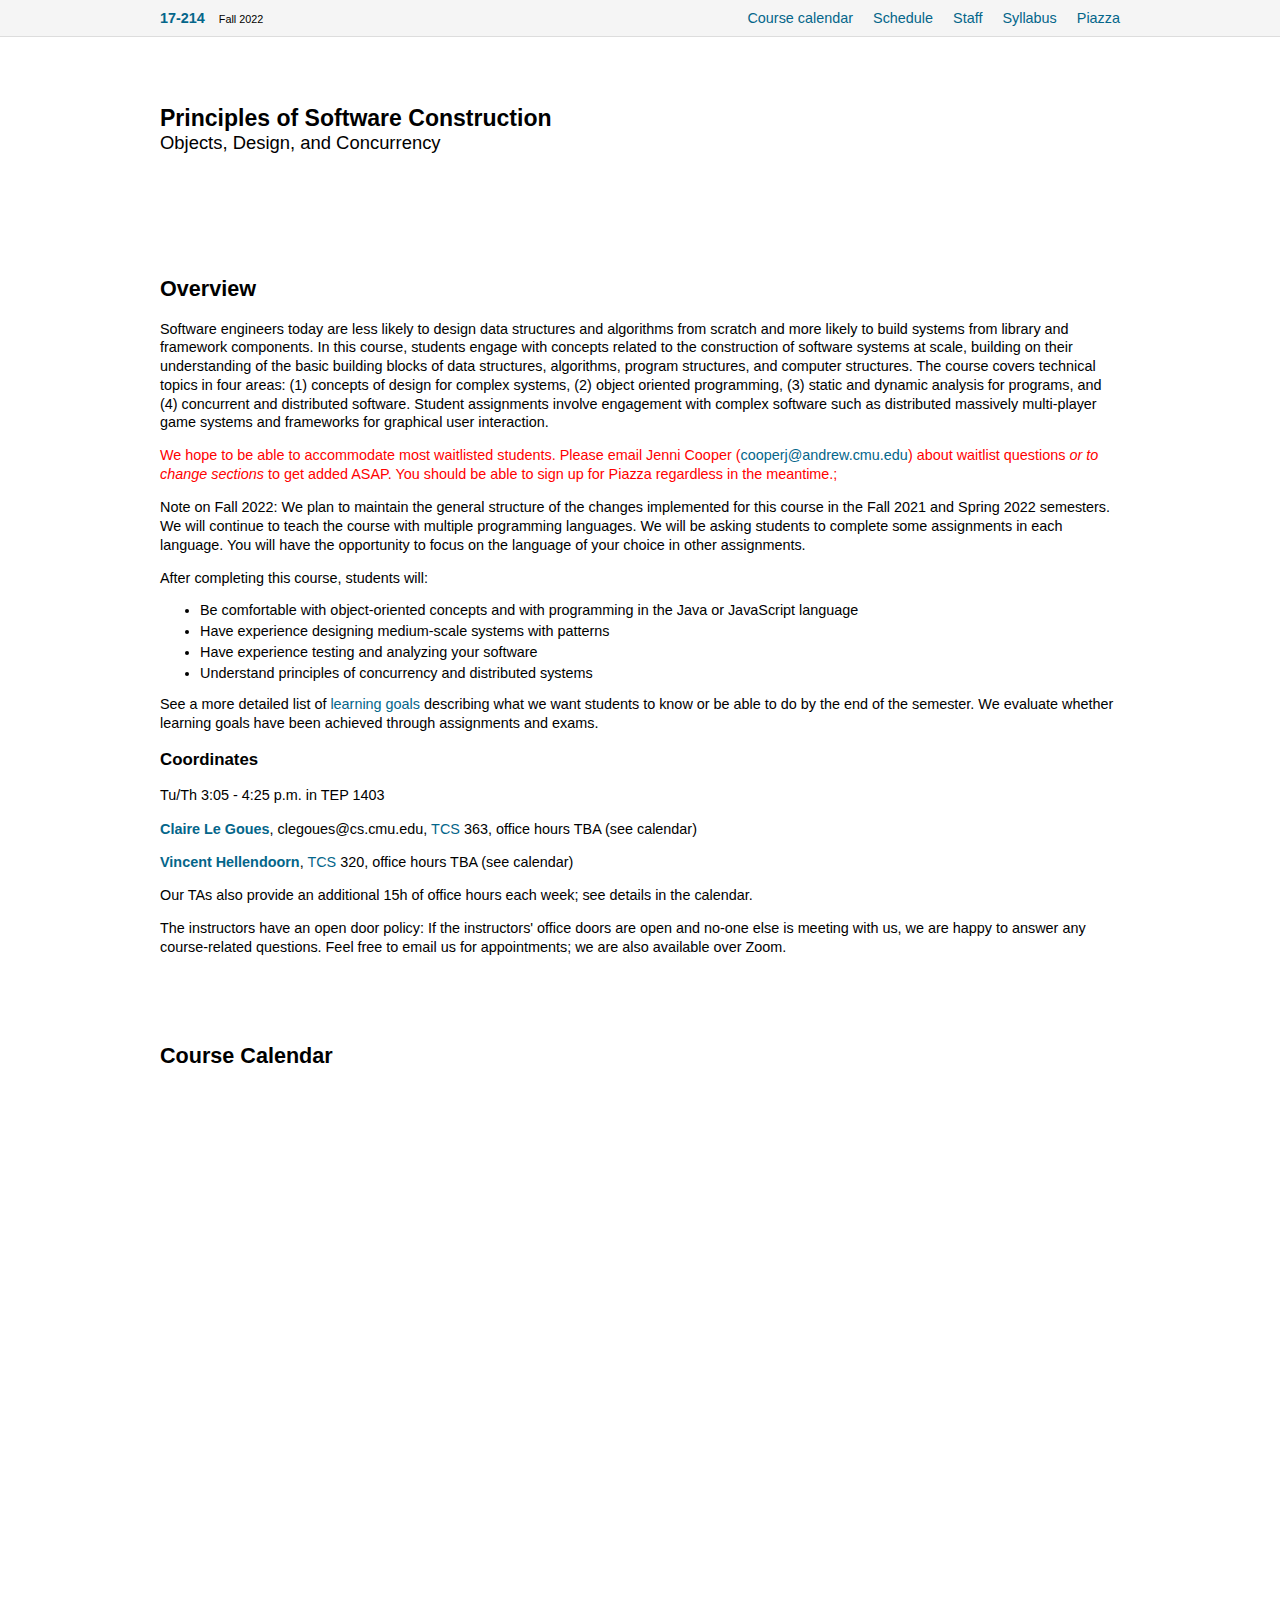
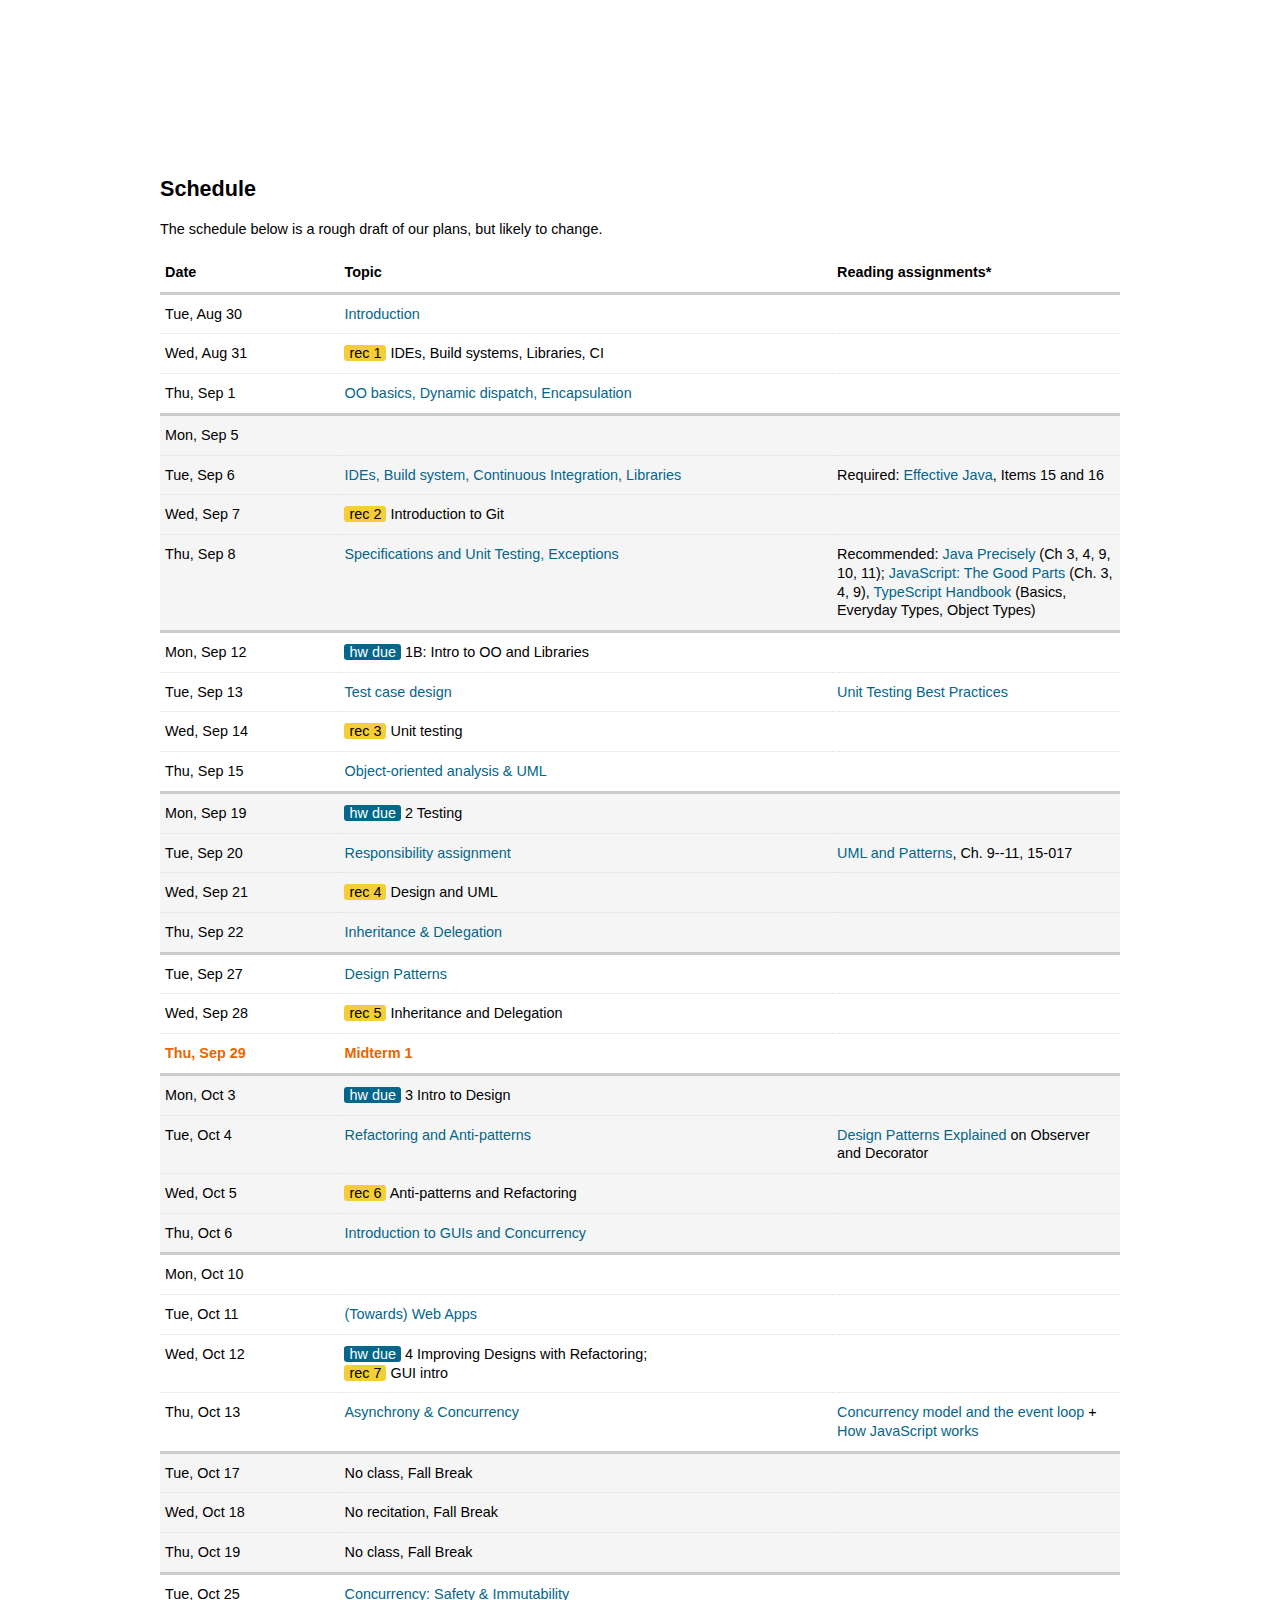
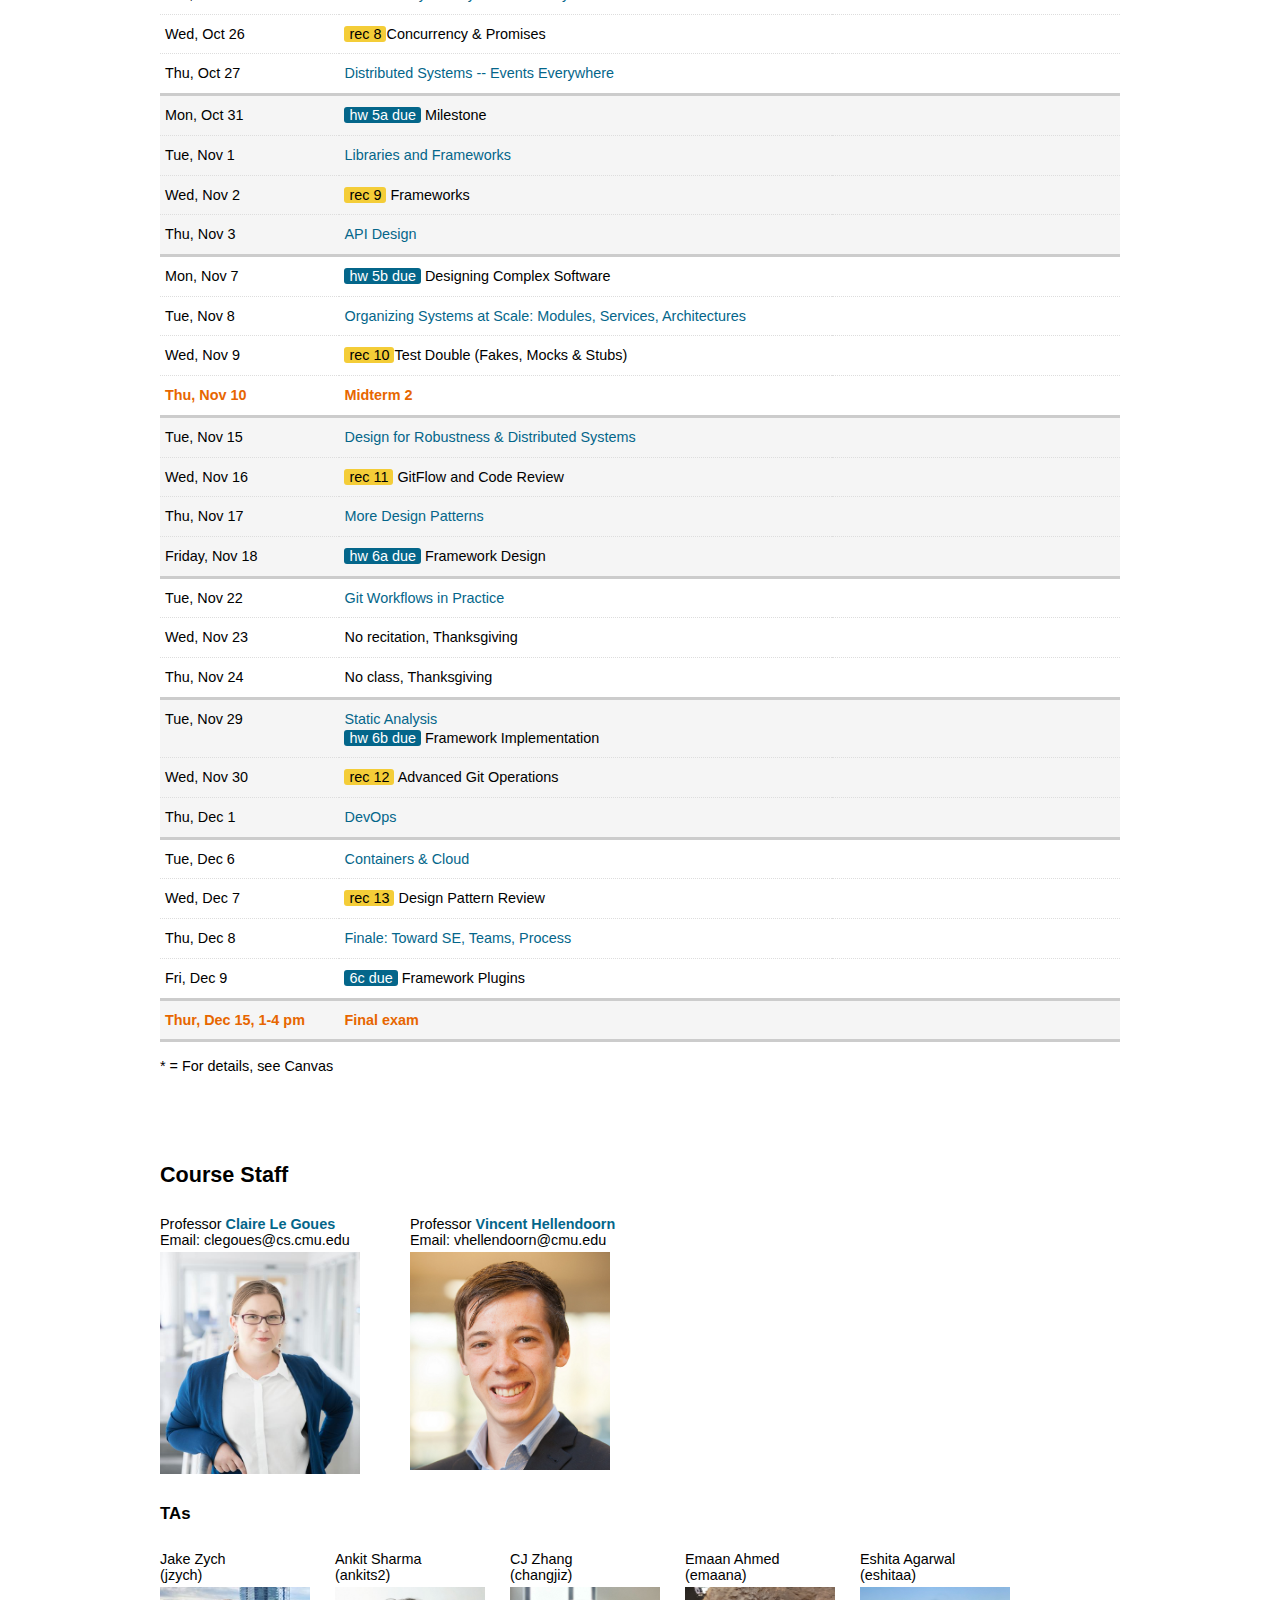
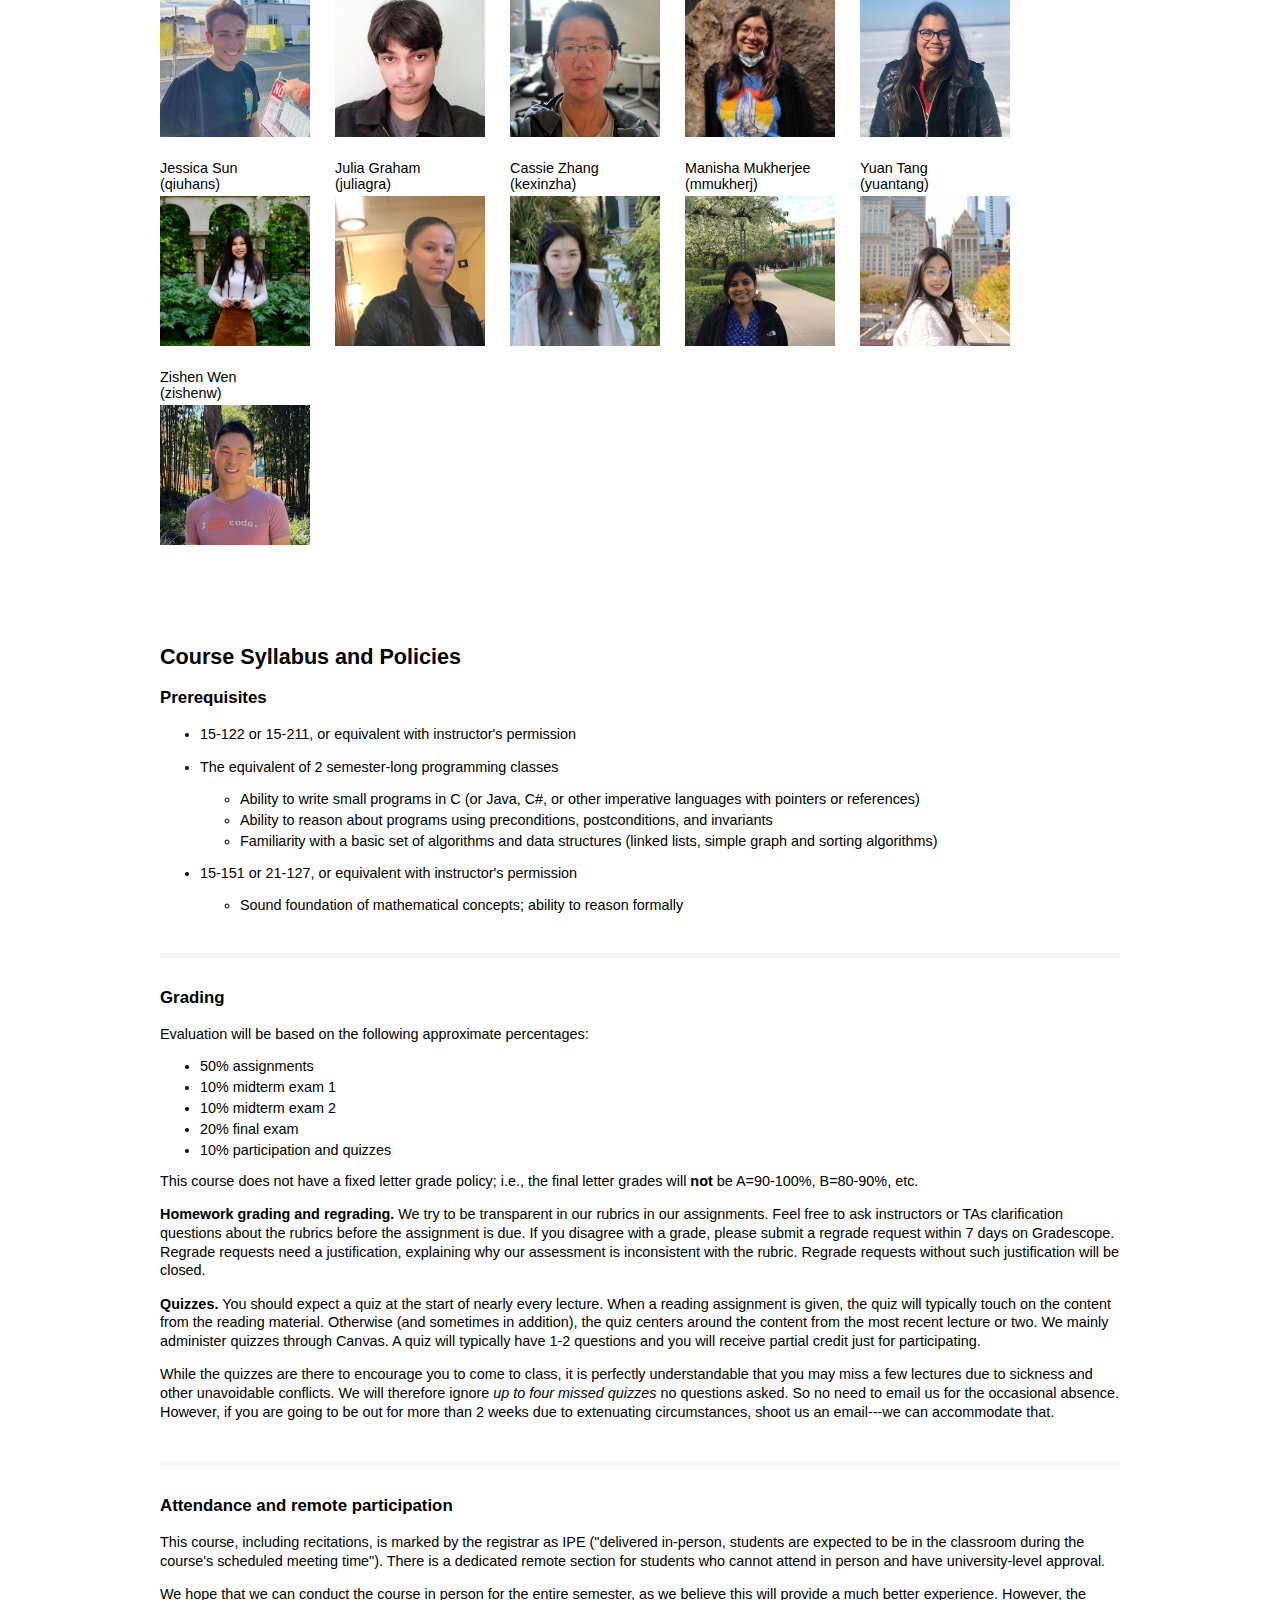
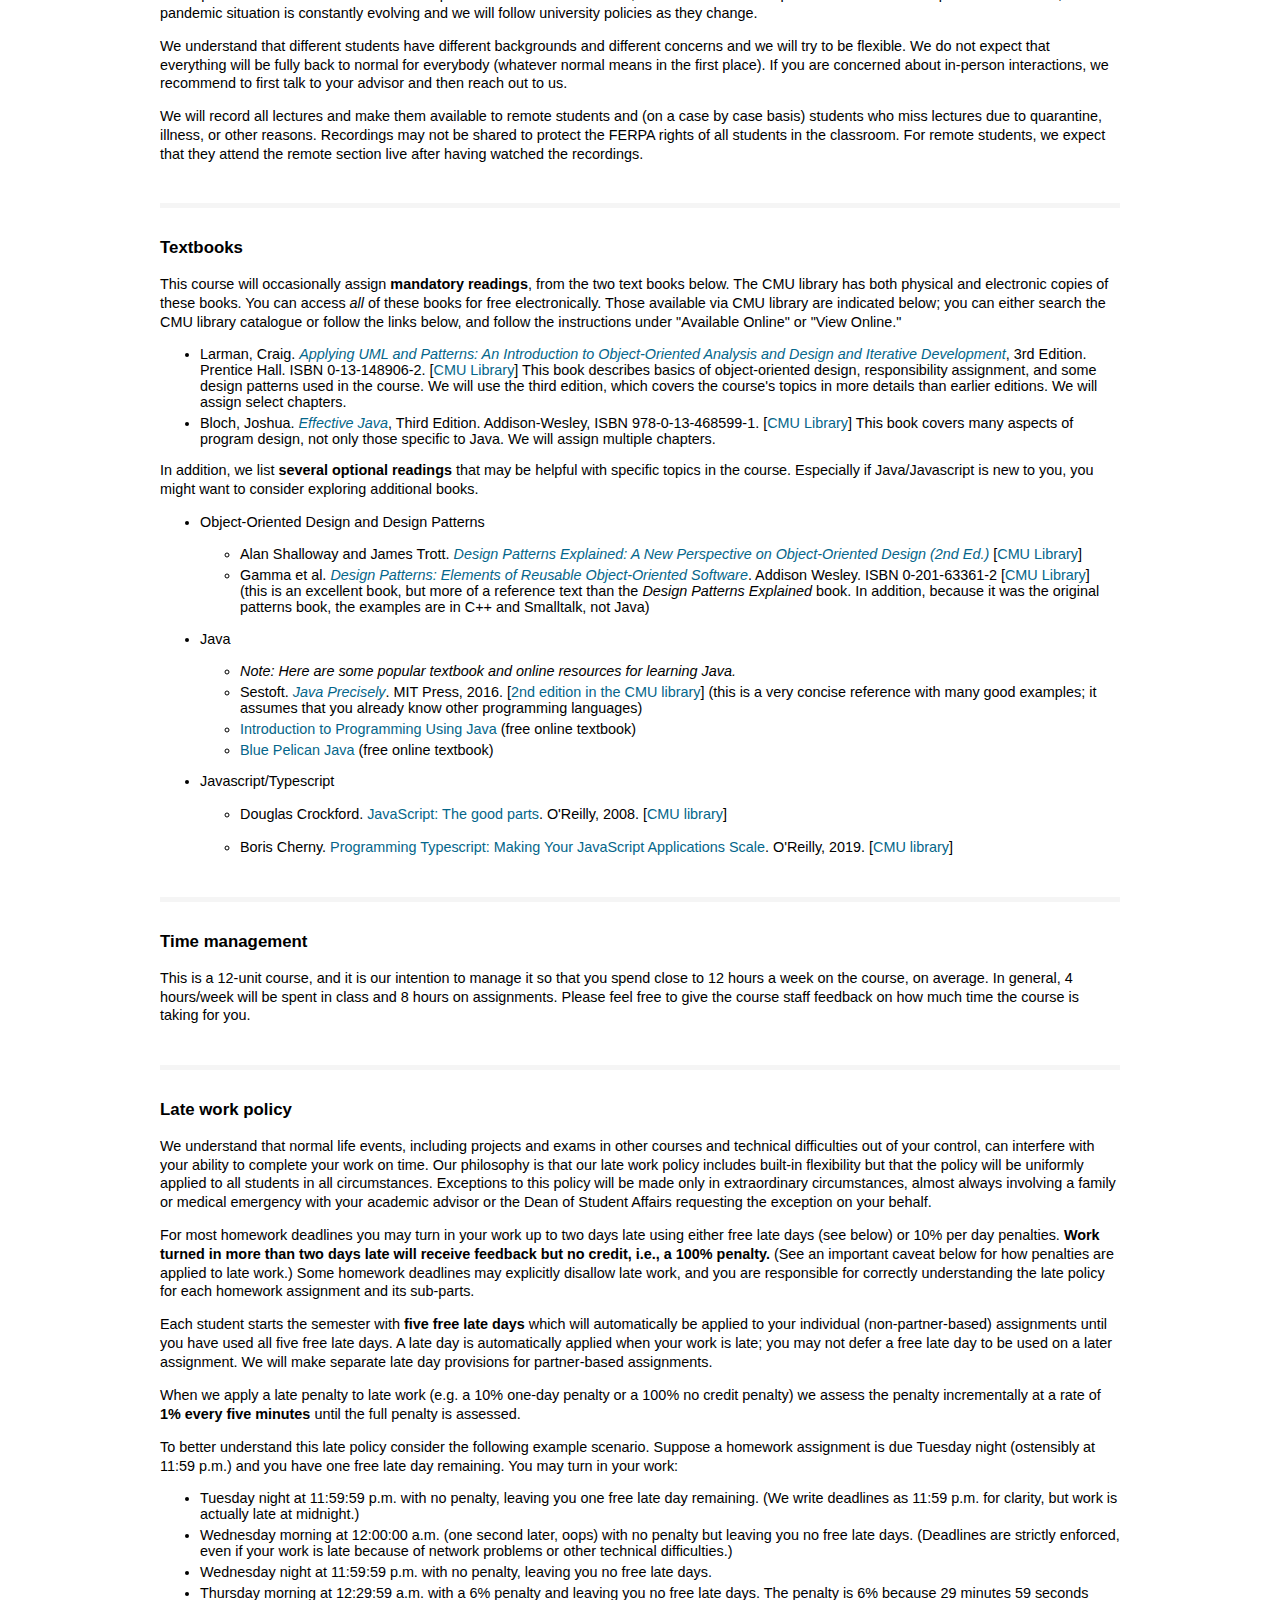
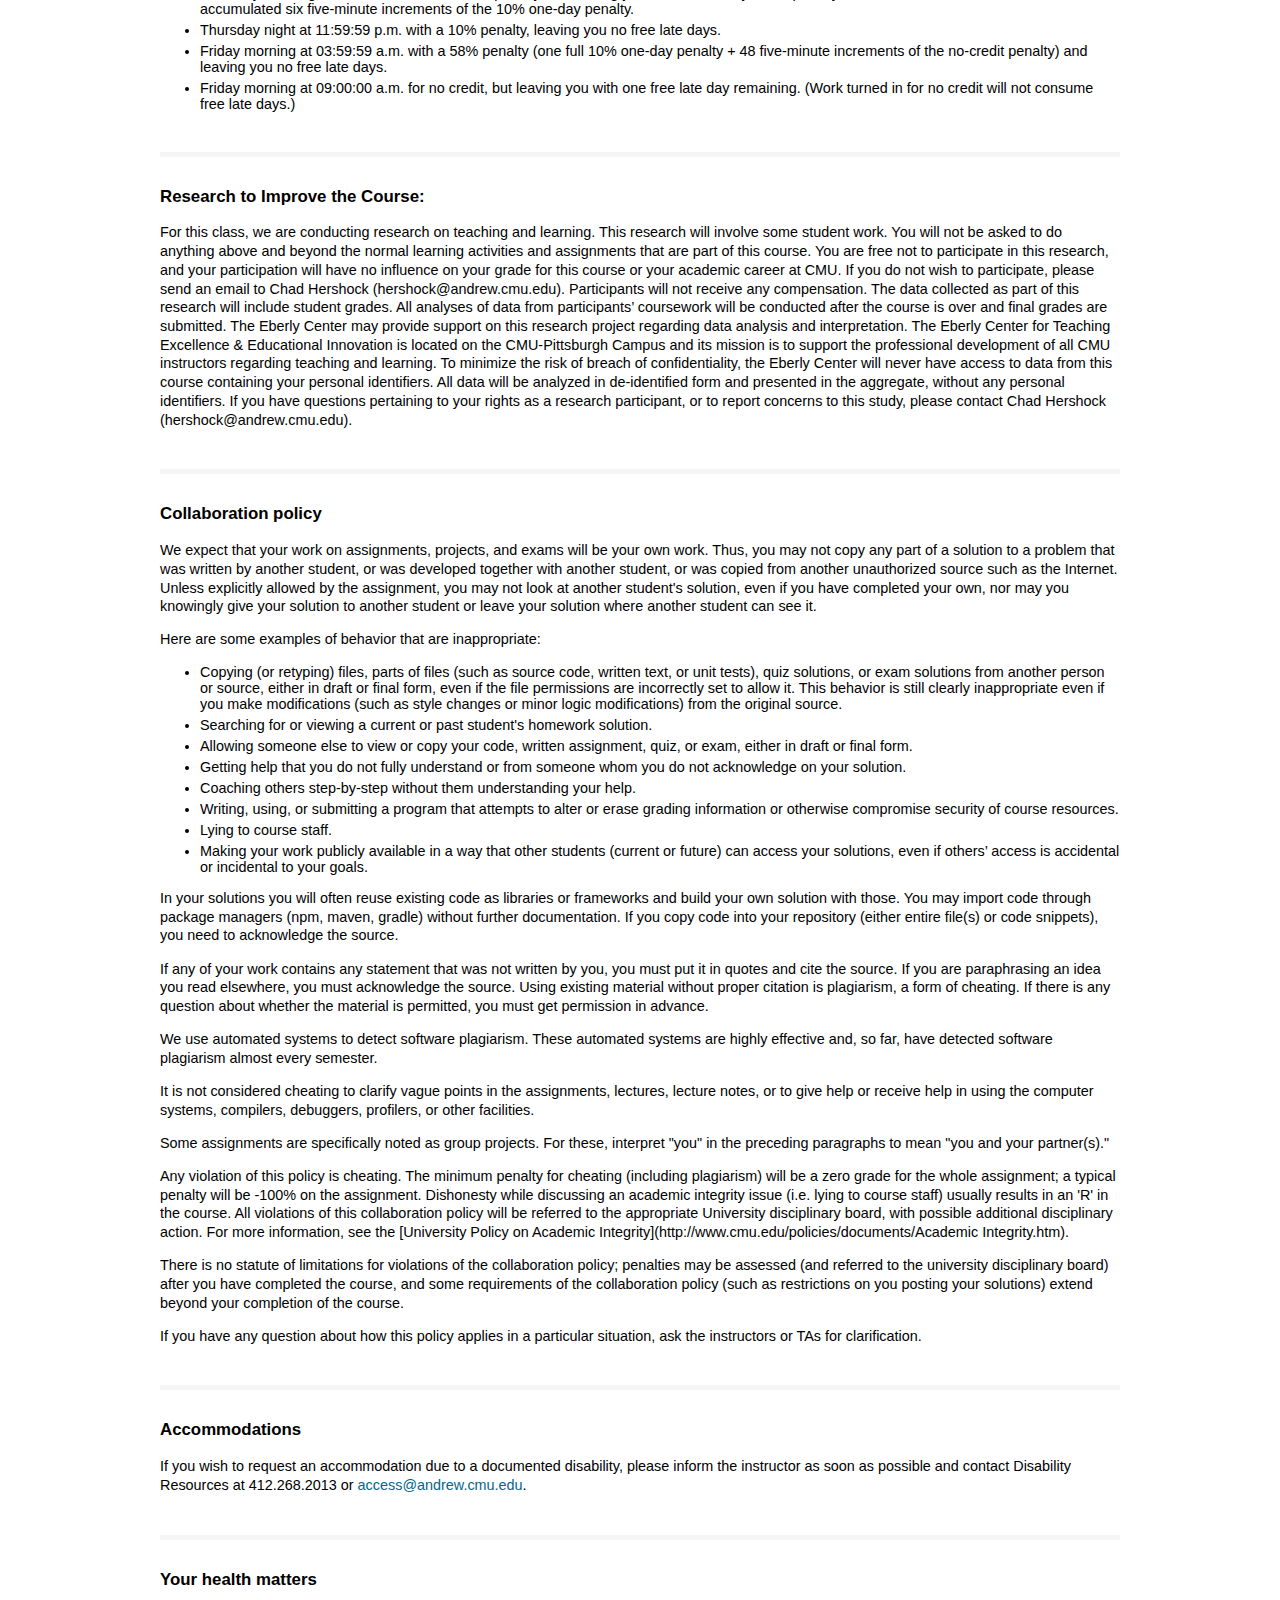
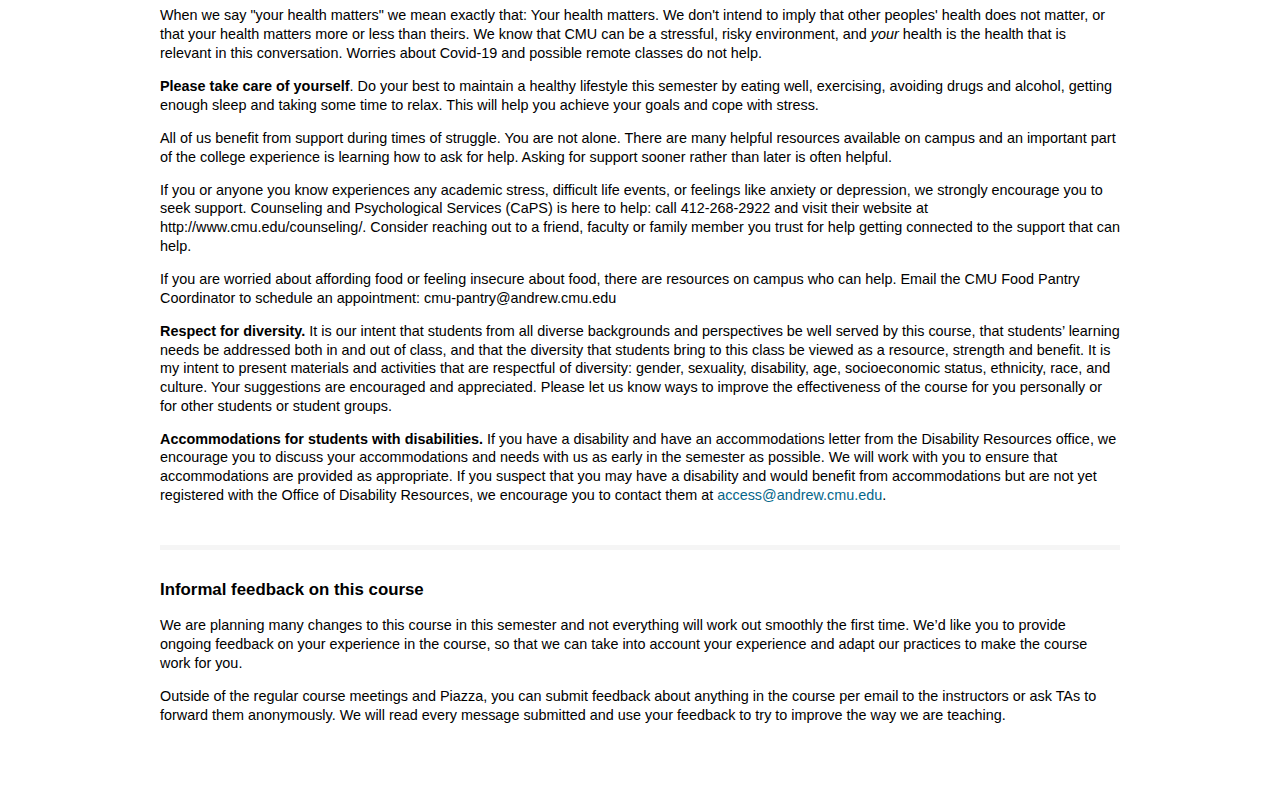
<file: f2022/index.html>
<!DOCTYPE html>
<html lang="en">
<head>
  <meta charset="UTF-8">
  <meta name="viewport" content="width=device-width, initial-scale=1" />
  <title>17-214: Principles of Software System Construction</title>

  <link rel="stylesheet" type="text/css" href="style.css" />
  <script>
    function toggle() { document.getElementById("navigation").classList.toggle("hidden"); document.getElementsByTagName("body")[0].classList.toggle("push"); }
  </script>
</head>
<body>

<nav id="navigation" class="hidden">
  <div class="container">
    <div class="course-semester">
      <div class="course"><a href="index.html">17-214</a></div>
      <div class="semester">Fall 2022</div>
    </div>
    <div id="hamburger" onclick="toggle()">
      <div></div>
      <div></div>
      <div></div>
    </div>
    <ul>
      <li onclick="toggle()"><a href="index.html#course-calendar">Course calendar</a></li>
      <li onclick="toggle()"><a href="index.html#schedule">Schedule</a></li>
      <li onclick="toggle()"><a href="index.html#staff">Staff</a></li>
      <li onclick="toggle()"><a href="index.html#course-syllabus-and-policies">Syllabus</a></li>
      <li><a href="https://piazza.com/class/l754i97nbcv7a2">Piazza</a></li>
    </ul>
  </div>
</nav>

<header id="top" class="container">
  <h1>Principles of Software Construction <small>Objects, Design, and Concurrency</small></h1>
</header>

<div id="main" class="container">
  <h2 id="overview">Overview</h2>
<p>Software engineers today are less likely to design data structures and algorithms from scratch and more likely to build systems from library and framework components. In this course, students engage with concepts related to the construction of software systems at scale, building on their understanding of the basic building blocks of data structures, algorithms, program structures, and computer structures. The course covers technical topics in four areas: (1) concepts of design for complex systems, (2) object oriented programming, (3) static and dynamic analysis for programs, and (4) concurrent and distributed software. Student assignments involve engagement with complex software such as distributed massively multi-player game systems and frameworks for graphical user interaction.</p>

<p style="color: red">We hope to be able to accommodate most waitlisted students.  Please email Jenni Cooper (<a href="mailto:cooperj@andrew.cmu.edu">cooperj@andrew.cmu.edu</a>) about waitlist questions <i>or to change sections</i> to get added ASAP. You should be able to sign up for Piazza regardless in the meantime.;</p>

<p>Note on Fall 2022: We plan to maintain the general structure of the changes implemented for this course in the Fall 2021 and Spring 2022 semesters. We will continue to teach the course with multiple programming languages. We will be asking students to complete some assignments in each language. You will have the opportunity to focus on the language of your choice in other assignments.</p>
<p>After completing this course, students will:</p>
<ul>
<li>Be comfortable with object-oriented concepts and with programming in the Java or JavaScript language</li>
<li>Have experience designing medium-scale systems with patterns</li>
<li>Have experience testing and analyzing your software</li>
<li>Understand principles of concurrency and distributed systems</li>
</ul>
<p>See a more detailed list of <a href="learninggoals.html">learning goals</a> describing what we want students to know or be able to do by the end of the semester. We evaluate whether learning goals have been achieved through assignments and exams.</p>
<h3 id="coordinates">Coordinates</h3>
<p>Tu/Th 3:05 - 4:25 p.m. in TEP 1403</p>
<p><strong><a href="https://www.cs.cmu.edu/~clegoues/">Claire Le Goues</a></strong>, clegoues@cs.cmu.edu, <a href="https://www.covidcast.cmu.edu/visit/july-2021-campus-map">TCS</a> 363, office hours TBA (see calendar)</p>
<p><strong><a href="https://vhellendoorn.github.io/">Vincent Hellendoorn</a></strong>, <a href="https://www.covidcast.cmu.edu/visit/july-2021-campus-map">TCS</a> 320, office hours TBA (see calendar)</p>
<p>Our TAs also provide an additional 15h of office hours each week; see details in the calendar.</p>
<p>The instructors have an open door policy: If the instructors' office doors are open and no-one else is meeting with us, we are happy to answer any course-related questions. Feel free to email us for appointments; we are also available over Zoom.</p>
<h2 id="course-calendar">Course Calendar</h2>
<iframe src="https://calendar.google.com/calendar/embed?src=c_3de0b1sq5mt1guec9e6i85eu2s%40group.calendar.google.com&ctz=America%2FNew_York" style="border: 0" width="800" height="600" frameborder="0" scrolling="no"></iframe>
<h2 id="schedule">Schedule</h2>
<p>The schedule below is a rough draft of our plans, but likely to change.</p>
<p><div id="schedule">
<table>
  <thead>
    <tr>
      <th>Date</th>
      <th>Topic</th>
      <th style="width: 30%">Reading assignments*</th>
    </tr>
  </thead>
  <tbody>
    <tr class="">
      <td>Tue, Aug 30</td>
      <td><a href="slides/01-introduction.pdf">Introduction</a></td>
      <td></td>
    </tr>

    <tr>
      <td>Wed, Aug 31</td>
      <td><span class="rec">Rec 1</span> IDEs, Build systems, Libraries, CI</td>
      <td></td>
    </tr>

    <tr class="">
      <td>Thu, Sep 1</td>
      <td><a href="slides/02-oobasics-dyndispatch-encapsulation.pdf">OO basics, Dynamic dispatch, Encapsulation</a></td>
      <td></td>
    </tr>


  </tbody>
  <tbody>
    <tr>
      <td>Mon, Sep 5</td>
      <td></td>
      <td></td>
    </tr>

    <tr class="">
      <td>Tue, Sep 6</td>
      <td><a href="slides/03-IDEs-build-systems-CI-libraries.pdf">IDEs, Build system, Continuous Integration, Libraries</a></td>
      <td>Required: <a href="https://cmu.primo.exlibrisgroup.com/permalink/01CMU_INST/1feg4j8/alma991019578256404436">Effective Java</a>, Items 15 and 16</td>
    </tr>

    <tr>
      <td>Wed, Sep 7</td>
      <td><span class="rec">Rec 2</span>  Introduction to Git</td>
      <td></td>
    </tr>

    <tr class="">
      <td>Thu, Sep 8</td>
      <td><a href="slides/04-specifications&unit-testing-exceptions.pdf">Specifications and Unit Testing, Exceptions</a></td>
      <td>Recommended: <a href="https://cmu.primo.exlibrisgroup.com/permalink/01CMU_INST/1feg4j8/alma991000042699704436">Java Precisely</a> (Ch 3, 4, 9, 10, 11); <a href="https://cmu.primo.exlibrisgroup.com/permalink/01CMU_INST/6lpsnm/alma991019576570404436">JavaScript: The Good Parts</a> (Ch. 3, 4, 9), <a href="https://www.typescriptlang.org/docs/handbook/intro.html">TypeScript Handbook</a> (Basics, Everyday Types, Object Types)</td>
    </tr>


  </tbody>
  <tbody>
    <tr>
      <td>Mon, Sep 12</td>
      <td><span class="assignment"><span class="hw">HW due</span> 1B: Intro to OO and Libraries</td>
      <td></td>
    </tr>

    <tr class="">
      <td>Tue, Sep 13</td>
      <td><a href="slides/05-test-case-design.pdf">Test case design</a></td>
      <td><a href="https://www.testim.io/blog/unit-testing-best-practices/">Unit Testing Best Practices</a></td>
    </tr>

    <tr>
      <td>Wed, Sep 14</td>
      <td><span class="rec">Rec 3</span> Unit testing</td>
      <td></td>
    </tr>

    <tr class="">
      <td>Thu, Sep 15</td>
      <td><a href="slides/06-oo-analysis.pdf">Object-oriented analysis & UML</a></td>
      <td></td>
    </tr>
  </tbody>
  <tbody>
    <tr>
      <td>Mon, Sep 19</td>
      <td><span class="assignment"><span class="hw">HW due</span> 2 Testing</td>
      <td></td>
    </tr>

    <tr class="">
      <td>Tue, Sep 20</td>
      <td><a href="slides/07-assigning-responsibilities.pdf">Responsibility assignment</a></td>
      <td><a href="https://www.safaribooksonline.com/library/view/applying-uml-and/0131489062">UML and Patterns</a>, Ch. 9--11, 15-017</td>
    </tr>

    <tr>
      <td>Wed, Sep 21</td>
      <td><span class="rec">Rec 4</span> Design and UML</td>
      <td></td>
    </tr>

    <tr class="">
      <td>Thu, Sep 22</td>
      <td><a href="slides/08-inheritance-and-delegation.pdf">Inheritance & Delegation</a></td>
      <td></td>
    </tr>



  </tbody>
  <tbody>
    <tr>
      <td>Tue, Sep 27</td>
      <td><a href="slides/09-design-patterns.pdf">Design Patterns</a></td>
      <td></td>
    </tr>

    <tr class="">
      <td>Wed, Sep 28</td>
      <td><span class="rec">Rec 5</span> Inheritance and Delegation</td>
      <td></td>
    </tr>

    <tr  class="midterm">
      <td>Thu, Sep 29</td>
      <td>Midterm 1</td>
      <td></td>
    </tr>


  </tbody>
  <tbody>
    <tr>
      <td>Mon, Oct 3</td>
      <td><span class="assignment"><span class="hw">HW due</span> 3 Intro to Design</td>
      <td></td>
    </tr>

    <tr class="">
      <td>Tue, Oct 4</td>
      <td><a href="slides/10-refactoring-antipatterns.pdf">Refactoring and Anti-patterns</a></td>
      <td><a href="https://cmu.primo.exlibrisgroup.com/permalink/01CMU_INST/1feg4j8/alma991019576375404436">Design Patterns Explained</a> on Observer and Decorator</td>
    </tr>

    <tr>
      <td>Wed, Oct 5</td>
      <td><span class="rec">Rec 6</span> Anti-patterns and Refactoring</td>
      <td></td>
    </tr>

    <tr class="">
      <td>Thu, Oct 6</td>
      <td><a href="slides/11-intro-gui-concurrency.pdf">Introduction to GUIs and Concurrency</a><!--Asynchrony and Concurrency--></td>
      <td></td>
    </tr>


  </tbody>
  <tbody>
    <tr>
      <td>Mon, Oct 10</td>
      <td></td>
      <td></td>
    </tr>

    <tr class="">
      <td>Tue, Oct 11</td>
      <td><a href="slides/12-towards-webapps.pdf">(Towards) Web Apps</a></td>
      <td></td>
    </tr>

    <tr>
      <td>Wed, Oct 12</td>
      <td><span class="assignment"><span class="hw">HW due</span> 4 Improving Designs with Refactoring;
        <br /><span class="rec">Rec 7</span> GUI intro </br>
    </tr>

    <tr class="">
      <td>Thu, Oct 13</td>
      <td><a href="slides/13-asynchrony-and-concurrency.pdf">Asynchrony & Concurrency</a></td>
      <td><a href="https://developer.mozilla.org/en-US/docs/Web/JavaScript/EventLoop">Concurrency model and the event loop</a> + <a href="https://blog.sessionstack.com/how-javascript-works-event-loop-and-the-rise-of-async-programming-5-ways-to-better-coding-with-2f077c4438b5">How JavaScript works</a></td>
    </tr>
  </tbody>

  <tbody>
    <tr class="">
      <td>Tue, Oct 17</td>
      <td>No class, Fall Break</td>
      <td></td>
    </tr>

    <tr>
      <td>Wed, Oct 18</td>
      <td>No recitation, Fall Break</td>
      <td></td>
    </tr>

    <tr class="">
      <td>Thu, Oct 19</td>
      <td>No class, Fall Break</td>
      <td></td>
    </tr>
  </tbody>

  <tbody>
    <tr class="">
      <td>Tue, Oct 25</td>
      <td><a href="slides/14-concurrency-immutability.pdf">Concurrency: Safety & Immutability</a></td>
      <td></td>
    </tr>

    <tr>
      <td>Wed, Oct 26</td>
      <td><span class="rec">Rec 8</span>Concurrency & Promises</td>
      <td></td>
    </tr>

    <td>Thu, Oct 27</td>
      <td><a href="slides/15-distributed-systems-events-everywhere.pdf">Distributed Systems -- Events Everywhere</a></td>
      <td></td>
    </tr>
  </tbody>

  <tbody>
    <tr class="">
      <td>Mon, Oct 31</td>
      <td><span class="assignment"><span class="hw">HW 5a due</span>  Milestone</td>
      <td></td>
    </tr>

      <td>Tue, Nov 1</td>
      <td><a href="slides/16-libraries-and-frameworks.pdf">Libraries and Frameworks</a></td>
      <td></td>
    </tr>

    <tr>
      <td>Wed, Nov 2</td>
      <td><span class="rec">Rec 9</span> Frameworks</td>
      <td></td>
    </tr>

    <tr class="">
      <td>Thu, Nov 3</td>
      <td><a href="slides/17-api-design.pdf">API Design</a></td>
      <td></td>
    </tr>
  </tbody>

  <tbody>
    <tr>
      <td>Mon, Nov 7</td>
      <td><span class="assignment"><span class="hw">HW 5b due</span>  Designing Complex Software</td>
      <td></td>
    </tr>

    <tr class="">
      <td>Tue, Nov 8</td>
      <td><a href="slides/18-modules.pdf">Organizing Systems at Scale: Modules, Services, Architectures</a></td>
      <td></td>
    </tr>

    <tr>
      <td>Wed, Nov 9</td>
      <td><span class="rec">Rec 10</span>Test Double (Fakes, Mocks & Stubs)</td>
      <td></td>
    </tr>

    <tr class="midterm">
      <td>Thu, Nov 10</td>
      <td>Midterm 2</td>
      <td></td>
    </tr>
  </tbody>

  <tbody>
    <tr class="">
      <td>Tue, Nov 15</td>
      <td><a href="slides/19-designing-for-robustness.pdf">Design for Robustness & Distributed Systems</a></td>
      <td></td>
    </tr>

    <tr>
      <td>Wed, Nov 16</td>
      <td><span class="rec">Rec 11</span> GitFlow and Code Review</td>
      <td></td>
    </tr>

    <tr class="">
      <td>Thu, Nov 17</td>
      <td><a href="slides/20-design-patterns-tour.pdf">More Design Patterns</a></td>
      <td></td>
    </tr>

   <tr>
      <td>Friday, Nov 18</td>
      <td><span class="assignment"><span class="hw">HW 6a due</span>  Framework Design</td>
      <td></td>
    </tr>
  </tbody>

  <tbody>

    <tr class="">
      <td>Tue, Nov 22</td>
      <td><a href="slides/21-git-workflows.pdf">Git Workflows in Practice</a></td>
      <td></td>
    </tr>

    <tr>
      <td>Wed, Nov 23</td>
      <td>No recitation, Thanksgiving</td>
      <td></td>
    </tr>

    <tr class="">
      <td>Thu, Nov 24</td>
      <td>No class, Thanksgiving</td>
    </tr>
  </tbody>

  <tbody>
    <tr class="">
      <td>Tue, Nov 29</td>
      <td><a href="slides/22-static-analysis-typing.pdf">Static Analysis</a>
        <br />
        <span class="assignment"><span class="hw">HW 6b due</span>  Framework Implementation</td>
      <td></td>
    </tr>

    <tr>
      <td>Wed, Nov 30</td>
      <td><span class="rec">Rec 12</span> Advanced Git Operations</td>
      <td></td>
    </tr>

    <tr class="">
      <td>Thu, Dec 1</td>
      <td><a href="slides/23-devops.pdf">DevOps</a></td>
      <td><!--<a href="https://cmu.primo.exlibrisgroup.com/permalink/01CMU_INST/6lpsnm/alma991019695982104436">The Java Module System</a> Chapter 1 or <a href="https://auth0.com/blog/javascript-module-systems-showdown/">JavaScript Module Systems Showdown</a>--></td>
    </tr>


  </tbody>
  <tbody>
    <tr class="">
      <td>Tue, Dec 6</td>
      <td><a href="slides/24-containers-and-cloud.pdf">Containers & Cloud</a></td>
      <td></td>
    </tr>

    <tr>
      <td>Wed, Dec 7</td>
      <td><span class="rec">Rec 13</span> Design Pattern Review</td>
      <td></td>
    </tr>

    <tr class="">
      <td>Thu, Dec 8</td>
      <td><a href="slides/25-finale.pdf">Finale: Toward SE, Teams, Process</a></td>
      <td></td>
    </tr>

    <tr>
      <td>Fri, Dec 9</td>
      <td><span class="assignment"><span class="hw">6c due</span>  Framework Plugins</td>
      <td></td>
    </tr>

  </tbody>
  <tbody>
    <tr class="midterm">
      <td>Thur, Dec 15, 1-4 pm</td>
      <td>Final exam</td>
      <td></td>
    </tr>
  </tbody>
</table></div>
</p>
<p>* = For details, see Canvas</p>
<h2 id="staff">Course Staff</h2>
<div class="cf">
  <div class="instructor">
    Professor <strong><a href="https://clairelegoues.com/">Claire Le Goues</a></strong><br>
    Email: clegoues@cs.cmu.edu <br/>
    <img src="images/clg.jpg" />
  </div>
  <div class="instructor">
    Professor <strong><a href="http://vhellendoorn.github.io/">Vincent Hellendoorn</a></strong><br>
    Email: vhellendoorn@cmu.edu <br/>
    <img src="images/vh.png" />
  </div>
</div>
<h3>TAs</h3>
<div class="cf">
    <div class="ta">
      Jake Zych<br>
      (jzych)<br />
      <img src="images/jzych.JPG" />
  </div>
    <div class="ta">
      Ankit Sharma<br>
      (ankits2)<br />
      <img src="images/ankit.jpg" />
  </div>
    <div class="ta">
      CJ Zhang<br>
      (changjiz)<br />
      <img src="images/CJ.jpg" />
  </div>
    <div class="ta">
      Emaan Ahmed<br>
      (emaana)<br />
      <img src="images/emaan_pfp.jpg" />
  </div>
    <div class="ta">
      Eshita Agarwal<br>
      (eshitaa)<br />
      <img src="images/eshita.jpg" />
  </div>
    <div class="ta">
      Jessica Sun<br>
      (qiuhans)<br />
      <img src="images/jessicasun.jpg" />
  </div>
    <div class="ta">
      Julia Graham<br>
      (juliagra)<br />
      <img src="images/juliagra.jpg" />
  </div>
    <div class="ta">
      Cassie Zhang<br>
      (kexinzha)<br />
      <img src="images/cassiezhang.jpeg" />
  </div>
    <div class="ta">
      Manisha Mukherjee<br>
      (mmukherj)<br />
      <img src="images/mmukherj.jpg" />
  </div>
    <div class="ta">
      Yuan Tang<br>
      (yuantang)<br />
      <img src="images/yuantang.jpg" />
  </div>
    <div class="ta">
      Zishen Wen<br>
      (zishenw)<br />
      <img src="images/zishen.png" />
  </div>


</div>


<h2 id="course-syllabus-and-policies">Course Syllabus and Policies</h2>
<h3 id="prerequisites">Prerequisites</h3>
<ul>
<li>
<p>15-122 or 15-211, or equivalent with instructor's permission</p>
</li>
<li>
<p>The equivalent of 2 semester-long programming classes</p>
<ul>
<li>Ability to write small programs in C (or Java, C#, or other imperative languages with pointers or references)</li>
<li>Ability to reason about programs using preconditions, postconditions, and invariants</li>
<li>Familiarity with a basic set of algorithms and data structures (linked lists, simple graph and sorting algorithms)</li>
</ul>
</li>
<li>
<p>15-151 or 21-127, or equivalent with instructor's permission</p>
<ul>
<li>Sound foundation of mathematical concepts; ability to reason formally</li>
</ul>
</li>
</ul>
<hr />
<h3 id="grading">Grading</h3>
<p>Evaluation will be based on the following approximate percentages:</p>
<ul>
<li>50% assignments</li>
<li>10% midterm exam 1</li>
<li>10% midterm exam 2</li>
<li>20% final exam</li>
<li>10% participation and quizzes</li>
</ul>
<p>This course does not have a fixed letter grade policy; i.e., the final letter grades will <strong>not</strong> be A=90-100%, B=80-90%, etc.</p>
<p><strong>Homework grading and regrading.</strong> We try to be transparent in our rubrics in our assignments. Feel free to ask instructors or TAs clarification questions about the rubrics before the assignment is due. If you disagree with a grade, please submit a regrade request within 7 days on Gradescope. Regrade requests need a justification, explaining why our assessment is inconsistent with the rubric. Regrade requests without such justification will be closed.</p>
<p><strong>Quizzes.</strong> You should expect a quiz at the start of nearly every lecture. When a reading assignment is given, the quiz will typically touch on the content from the reading material. Otherwise (and sometimes in addition), the quiz centers around the content from the most recent lecture or two. We mainly administer quizzes through Canvas. A quiz will typically have 1-2 questions and you will receive partial credit just for participating.</p>
<p>
While the quizzes are there to encourage you to come to class, it is perfectly understandable that you may miss a few lectures due to sickness and other unavoidable conflicts. We will therefore ignore <em>up to four missed quizzes</em> no questions asked. So no need to email us for the occasional absence. However, if you are going to be out for more than 2 weeks due to extenuating circumstances, shoot us an email---we can accommodate that.</p>
</p>
<hr />
<h3 id="attendance-and-remote-participation">Attendance and remote participation</h3>
<p>This course, including recitations, is marked by the registrar as IPE (&quot;delivered in-person, students are expected to be in the classroom during the course's scheduled meeting time&quot;). There is a dedicated remote section for students who cannot attend in person and have university-level approval.</p>
<p>We hope that we can conduct the course in person for the entire semester, as we believe this will provide a much better experience. However, the pandemic situation is constantly evolving and we will follow university policies as they change.</p>
<p>We understand that different students have different backgrounds and different concerns and we will try to be flexible. We do not expect that everything will be fully back to normal for everybody (whatever normal means in the first place). If you are concerned about in-person interactions, we recommend to first talk to your advisor and then reach out to us.</p>
<p>We will record all lectures and make them available to remote students and (on a case by case basis) students who miss lectures due to quarantine,  illness, or other reasons. Recordings may not be shared to protect the FERPA rights of all students in the classroom. For remote students, we expect that they attend the remote section live after having watched the recordings.</p>
<hr />
<h3 id="textbooks">Textbooks</h3>
<p>This course will occasionally assign <strong>mandatory readings</strong>, from the two text books below. The CMU library has both physical and electronic copies of these books.  You can access <i>all</i> of these books for free electronically. Those available via CMU library are indicated below; you can either search the CMU library catalogue or follow the links below, and follow the instructions under "Available Online" or "View Online."</p>
<ul>
<li>Larman, Craig. <em><a href="https://bookshop.org/books/applying-uml-and-patterns-an-introduction-to-object-oriented-analysis-and-design-and-iterative-development/9780131489066">Applying UML and Patterns: An Introduction to Object-Oriented Analysis and Design and Iterative Development</a></em>, 3rd Edition. Prentice Hall. ISBN 0-13-148906-2. [<a href="https://cmu.primo.exlibrisgroup.com/permalink/01CMU_INST/6lpsnm/alma991019576227704436">CMU Library</a>]
This book describes basics of object-oriented design, responsibility assignment, and some design patterns used in the course. We will use the third edition, which covers the course's topics in more details than earlier editions. We will assign select chapters.</li>
<li>Bloch, Joshua. <em><a href="https://bookshop.org/books/effective-java-9780134685991/9780134685991">Effective Java</a></em>, Third Edition. Addison-Wesley, ISBN 978-0-13-468599-1. [<a href="https://cmu.primo.exlibrisgroup.com/permalink/01CMU_INST/1feg4j8/alma991019578256404436">CMU Library</a>]
This book covers many aspects of program design, not only those specific to Java. We will assign multiple chapters.</li>
</ul>
<p>In addition, we list <strong>several optional readings</strong> that may be helpful with specific topics in the course. Especially if Java/Javascript is new to you, you might want to consider exploring additional books.</p>
<ul>
<li>
<p>Object-Oriented Design and Design Patterns</p>
<ul>
<li>Alan Shalloway and James Trott. <em><a href="https://bookshop.org/books/design-patterns-explained-a-new-perspective-on-object-oriented-design/9780321247148">Design Patterns Explained: A New Perspective on Object-Oriented Design (2nd Ed.)</a></em> [<a href="https://cmu.primo.exlibrisgroup.com/permalink/01CMU_INST/1feg4j8/alma991019576375404436
">CMU Library</a>]</li>
<li>Gamma et al. <em><a href="https://bookshop.org/books/design-patterns-elements-of-reusable-object-oriented-software/9780201633610">Design Patterns: Elements of Reusable Object-Oriented Software</a></em>. Addison Wesley. ISBN 0-201-63361-2  [<a href="https://cmu.primo.exlibrisgroup.com/permalink/01CMU_INST/6lpsnm/alma991019576613104436">CMU Library</a>]
(this is an excellent book, but more of a reference text than the <em>Design Patterns Explained</em> book. In addition, because it was the original patterns book, the examples are in C++ and Smalltalk, not Java)</li>
</ul>
</li>
<li>
<p>Java</p>
<ul>
<li><em>Note: Here are some popular textbook and online resources for learning Java.</em></li>
<li>Sestoft. <em><a href="https://bookshop.org/books/java-precisely-third-edition/9780262529075">Java Precisely</a></em>. MIT Press, 2016. [<a href="https://cmu.primo.exlibrisgroup.com/permalink/01CMU_INST/1feg4j8/alma991016506989704436">2nd edition in the CMU library</a>]
(this is a very concise reference with many good examples; it assumes that you already know other programming languages)</li>
<li><a href="http://math.hws.edu/javanotes/">Introduction to Programming Using Java</a> (free online textbook)</li>
<li><a href="http://www.bluepelicanjava.com/">Blue Pelican Java</a> (free online textbook)</li>
</ul>
</li>
<li>
<p>Javascript/Typescript</p>
<ul>
<li>
<p>Douglas Crockford. <a href="https://bookshop.org/books/javascript-the-good-parts-the-good-parts/9780596517748">JavaScript: The good parts</a>. O'Reilly, 2008. [<a href="https://cmu.primo.exlibrisgroup.com/permalink/01CMU_INST/6lpsnm/alma991019576570404436">CMU library</a>]</p>
</li>
<li>
<p>Boris Cherny. <a href="https://bookshop.org/books/programming-typescript-making-your-javascript-applications-scale/9781492037651">Programming Typescript: Making Your JavaScript Applications Scale</a>. O'Reilly, 2019. [<a href="https://cmu.primo.exlibrisgroup.com/permalink/01CMU_INST/6lpsnm/alma991019642791104436">CMU library</a>]</p>
</li>
</ul>
</li>
</ul>
<hr />
<h3 id="time-management">Time management</h3>
<p>This is a 12-unit course, and it is our intention to manage it so that you spend close to 12 hours a week on the course, on average. In general, 4 hours/week will be spent in class and 8 hours on assignments. Please feel free to give the course staff feedback on how much time the course is taking for you.</p>
<hr />
<h3 id="late-work-policy">Late work policy</h3>
<p>We understand that normal life events, including projects and exams in other courses and technical difficulties out of your control, can interfere with your ability to complete your work on time. Our philosophy is that our late work policy includes built-in flexibility but that the policy will be uniformly applied to all students in all circumstances. Exceptions to this policy will be made only in extraordinary circumstances, almost always involving a family or medical emergency with your academic advisor or the Dean of Student Affairs requesting the exception on your behalf.</p>
<p>For most homework deadlines you may turn in your work up to two days late using either free late days (see below) or 10% per day penalties. <strong>Work turned in more than two days late will receive feedback but no credit, i.e., a 100% penalty.</strong> (See an important caveat below for how penalties are applied to late work.) Some homework deadlines may explicitly disallow late work, and you are responsible for correctly understanding the late policy for each homework assignment and its sub-parts.</p>
<p>Each student starts the semester with <strong>five free late days</strong> which will automatically be applied to your individual (non-partner-based) assignments until you have used all five free late days. A late day is automatically applied when your work is late; you may not defer a free late day to be used on a later assignment. We will make separate late day provisions for partner-based assignments.</p>
<p>When we apply a late penalty to late work (e.g. a 10% one-day penalty or a 100% no credit penalty) we assess the penalty incrementally at a rate of <strong>1% every five minutes</strong> until the full penalty is assessed.</p>
<p>To better understand this late policy consider the following example scenario. Suppose a homework assignment is due Tuesday night (ostensibly at 11:59 p.m.) and you have one free late day remaining. You may turn in your work:</p>
<ul>
<li>Tuesday night at 11:59:59 p.m. with no penalty, leaving you one free late day remaining. (We write deadlines as 11:59 p.m. for clarity, but work is actually late at midnight.)</li>
<li>Wednesday morning at 12:00:00 a.m. (one second later, oops) with no penalty but leaving you no free late days. (Deadlines are strictly enforced, even if your work is late because of network problems or other technical difficulties.)</li>
<li>Wednesday night at 11:59:59 p.m. with no penalty, leaving you no free late days.</li>
<li>Thursday morning at 12:29:59 a.m. with a 6% penalty and leaving you no free late days. The penalty is 6% because 29 minutes 59 seconds accumulated six five-minute increments of the 10% one-day penalty.</li>
<li>Thursday night at 11:59:59 p.m. with a 10% penalty, leaving you no free late days.</li>
<li>Friday morning at 03:59:59 a.m. with a 58% penalty (one full 10% one-day penalty + 48 five-minute increments of the no-credit penalty) and leaving you no free late days.</li>
<li>Friday morning at 09:00:00 a.m. for no credit, but leaving you with one free late day remaining. (Work turned in for no credit will not consume free late days.)</li>
</ul>
<hr />
<h3 id="research-to-improve-the-course">Research to Improve the Course:</h3>
<p>For this class, we are conducting research on teaching and learning. This research will involve some student work. You will not be asked to do anything above and beyond the normal learning activities and assignments that are part of this course. You are free not to participate in this research, and your participation will have no influence on your grade for this course or your academic career at CMU. If you do not wish to participate, please send an email to Chad Hershock (hershock@andrew.cmu.edu). Participants will not receive any compensation. The data collected as part of this research will include student grades. All analyses of data from participants’ coursework will be conducted after the course is over and final grades are submitted. The Eberly Center may provide support on this research project regarding data analysis and interpretation. The Eberly Center for Teaching Excellence &amp; Educational Innovation is located on the CMU-Pittsburgh Campus and its mission is to support the professional development of all CMU instructors regarding teaching and learning. To minimize the risk of breach of confidentiality, the Eberly Center will never have access to data from this course containing your personal identifiers. All data will be analyzed in de-identified form and presented in the aggregate, without any personal identifiers. If you have questions pertaining to your rights as a research participant, or to report concerns to this study, please contact Chad Hershock (hershock@andrew.cmu.edu).</p>
<hr />
<h3 id="collaboration-policy">Collaboration policy</h3>
<p>We expect that your work on assignments, projects, and exams will be your own work. Thus, you may not copy any part of a solution to a problem that was written by another student, or was developed together with another student, or was copied from another unauthorized source such as the Internet. Unless explicitly allowed by the assignment, you may not look at another student's solution, even if you have completed your own, nor may you knowingly give your solution to another student or leave your solution where another student can see it.</p>
<p>Here are some examples of behavior that are inappropriate:</p>
<ul>
<li>Copying (or retyping) files, parts of files (such as source code, written text, or unit tests), quiz solutions, or exam solutions from another person or source, either in draft or final form, even if the file permissions are incorrectly set to allow it. This behavior is still clearly inappropriate even if you make modifications (such as style changes or minor logic modifications) from the original source.</li>
<li>Searching for or viewing a current or past student's homework solution.</li>
<li>Allowing someone else to view or copy your code, written assignment, quiz, or exam, either in draft or final form.</li>
<li>Getting help that you do not fully understand or from someone whom you do not acknowledge on your solution.</li>
<li>Coaching others step-by-step without them understanding your help.</li>
<li>Writing, using, or submitting a program that attempts to alter or erase grading information or otherwise compromise security of course resources.</li>
<li>Lying to course staff.</li>
<li>Making your work publicly available in a way that other students (current or future) can access your solutions, even if others’ access is accidental or incidental to your goals.</li>
</ul>
<p>In your solutions you will often reuse existing code as libraries or frameworks and build your own solution with those. You may import code through package managers (npm, maven, gradle) without further documentation. If you copy code into your repository (either entire file(s) or code snippets), you need to acknowledge the source.</p>
<p>If any of your work contains any statement that was not written by you, you must put it in quotes and cite the source. If you are paraphrasing an idea you read elsewhere, you must acknowledge the source. Using existing material without proper citation is plagiarism, a form of cheating. If there is any question about whether the material is permitted, you must get permission in advance.</p>
<p>We use automated systems to detect software plagiarism. These automated systems are highly effective and, so far, have detected software plagiarism almost every semester.</p>
<p>It is not considered cheating to clarify vague points in the assignments, lectures, lecture notes, or to give help or receive help in using the computer systems, compilers, debuggers, profilers, or other facilities.</p>
<p>Some assignments are specifically noted as group projects. For these, interpret &quot;you&quot; in the preceding paragraphs to mean &quot;you and your partner(s).&quot;</p>
<p>Any violation of this policy is cheating. The minimum penalty for cheating (including plagiarism) will be a zero grade for the whole assignment; a typical penalty will be -100% on the assignment. Dishonesty while discussing an academic integrity issue (i.e. lying to course staff) usually results in an 'R' in the course. All violations of this collaboration policy will be referred to the appropriate University disciplinary board, with possible additional disciplinary action. For more information, see the [University Policy on Academic Integrity](http://www.cmu.edu/policies/documents/Academic Integrity.htm).</p>
<p>There is no statute of limitations for violations of the collaboration policy; penalties may be assessed (and referred to the university disciplinary board) after you have completed the course, and some requirements of the collaboration policy (such as restrictions on you posting your solutions) extend beyond your completion of the course.</p>
<p>If you have any question about how this policy applies in a particular situation, ask the instructors or TAs for clarification.</p>
<hr />
<h3 id="accommodations">Accommodations</h3>
<p>If you wish to request an accommodation due to a documented disability, please inform the instructor as soon as possible and contact Disability Resources at 412.268.2013 or <a href="mailto:access@andrew.cmu.edu">access@andrew.cmu.edu</a>.</p>
<hr />
<h3 id="your-health-matters">Your health matters</h3>
<p>When we say &quot;your health matters&quot; we mean exactly that: Your health matters. We don't intend to imply that other peoples' health does not matter, or that your health matters more or less than theirs. We know that CMU can be a stressful, risky environment, and <em>your</em> health is the health that is relevant in this conversation. Worries about Covid-19 and possible remote classes do not help.</p>
<p><strong>Please take care of yourself</strong>. Do your best to maintain a healthy lifestyle this semester by eating well, exercising, avoiding drugs and alcohol, getting enough sleep and taking some time to relax. This will help you achieve your goals and cope with stress.</p>
<p>All of us benefit from support during times of struggle. You are not alone. There are many helpful resources available on campus and an important part of the college experience is learning how to ask for help. Asking for support sooner rather than later is often helpful.</p>
<p>If you or anyone you know experiences any academic stress, difficult life events, or feelings like anxiety or depression, we strongly encourage you to seek support. Counseling and Psychological Services (CaPS) is here to help: call 412-268-2922 and visit their website at http://www.cmu.edu/counseling/. Consider reaching out to a friend, faculty or family member you trust for help getting connected to the support that can help.</p>
<p>If you are worried about affording food or feeling insecure about food, there are resources on campus who can help. Email the CMU Food Pantry Coordinator to schedule an appointment: cmu-pantry@andrew.cmu.edu</p>
<p><strong>Respect for diversity.</strong> It is our intent that students from all diverse backgrounds and perspectives be well served by this course, that students’ learning needs be addressed both in and out of class, and that the diversity that students bring to this class be viewed as a resource, strength and benefit. It is my intent to present materials and activities that are respectful of diversity: gender, sexuality, disability, age, socioeconomic status, ethnicity, race, and culture. Your suggestions are encouraged and appreciated. Please let us know ways to improve the effectiveness of the course for you personally or for other students or student groups.</p>
<p><strong>Accommodations for students with disabilities.</strong> If you have a disability and have an accommodations letter from the Disability Resources office, we encourage you to discuss your accommodations and needs with us as early in the semester as possible. We will work with you to ensure that accommodations are provided as appropriate. If you suspect that you may have a disability and would benefit from accommodations but are not yet registered with the Office of Disability Resources, we encourage you to contact them at <a href="mailto:access@andrew.cmu.edu">access@andrew.cmu.edu</a>.</p>
<hr />
<h3 id="informal-feedback-on-this-course">Informal feedback on this course</h3>
<p>We are planning many changes to this course in this semester and not everything will work out smoothly the first time. We’d like you to provide ongoing feedback on your experience in the course, so that we can take into account your experience and adapt our practices to make the course work for you.</p>
<p>Outside of the regular course meetings and Piazza, you can submit feedback about anything in the course per email to the instructors or ask TAs to forward them anonymously. We will read every message submitted and use your feedback to try to improve the way we are teaching.</p>

</div>


</body>
</html>
</file>
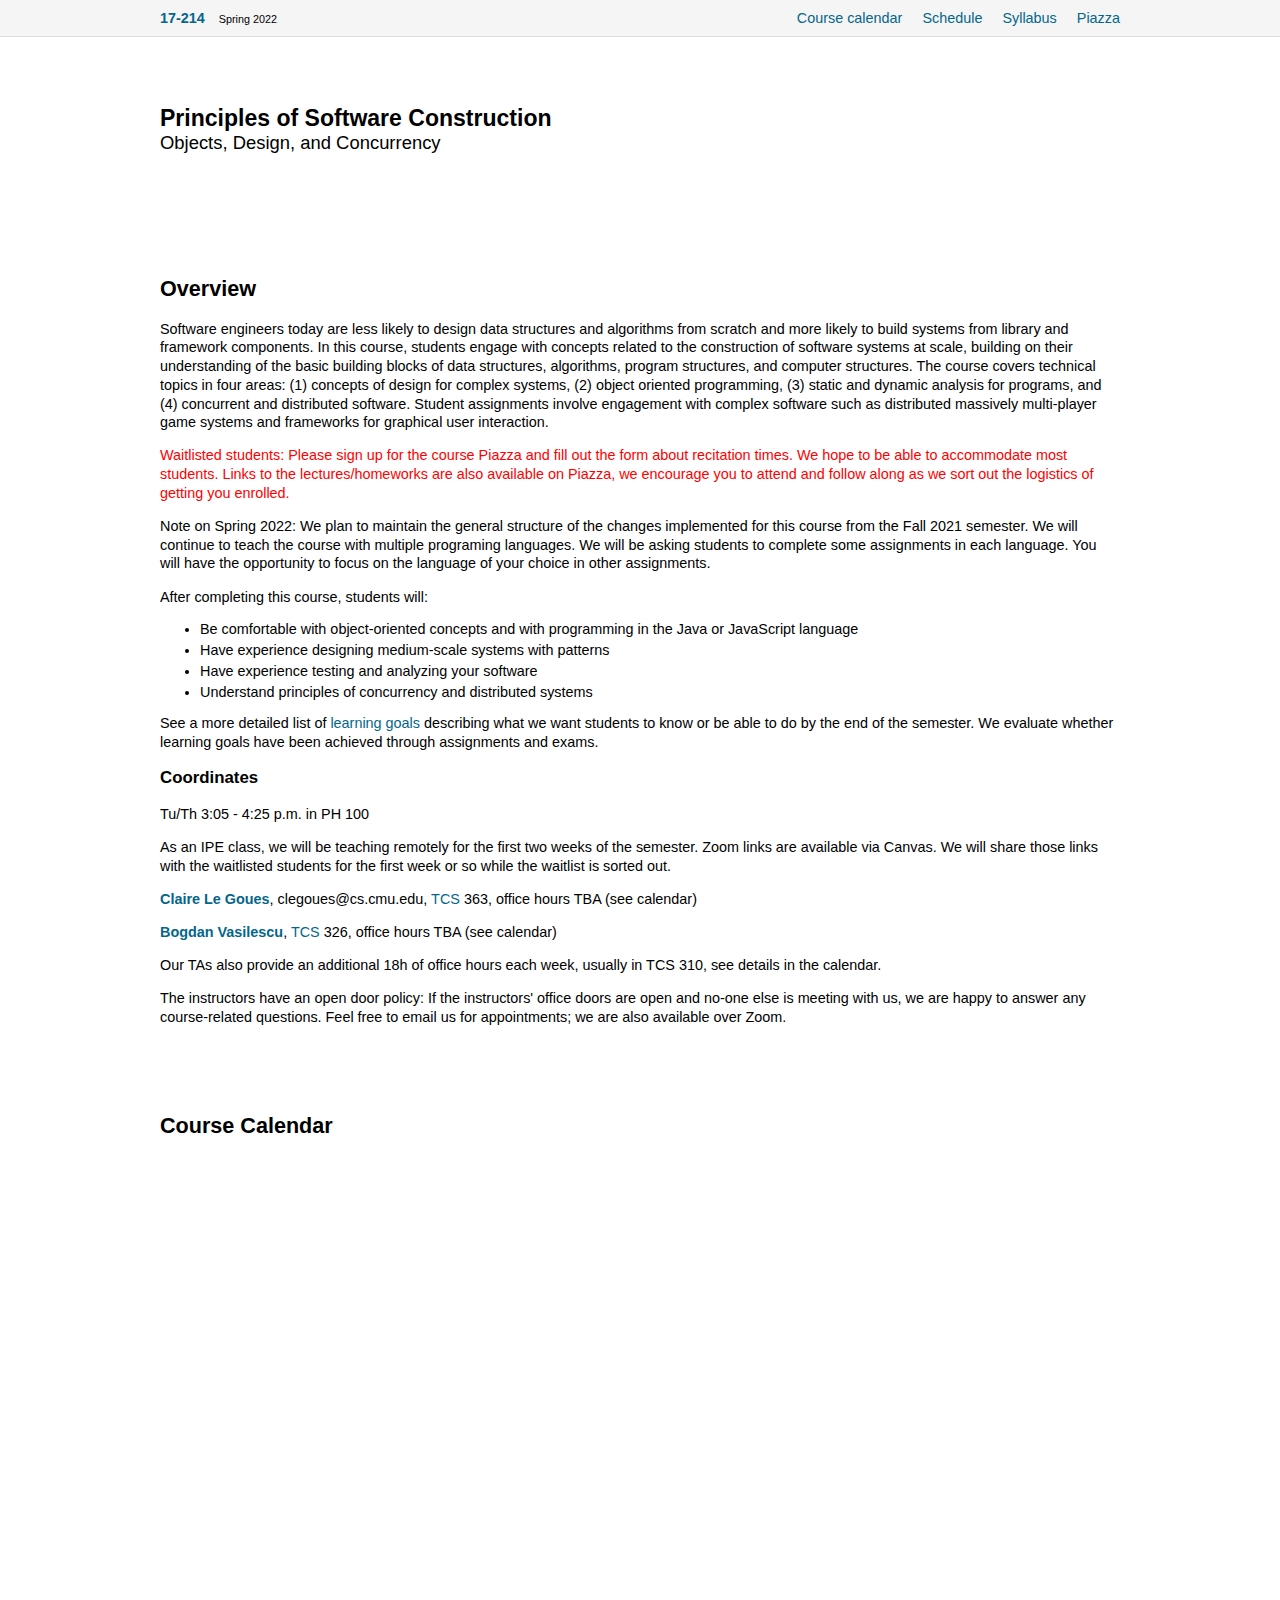
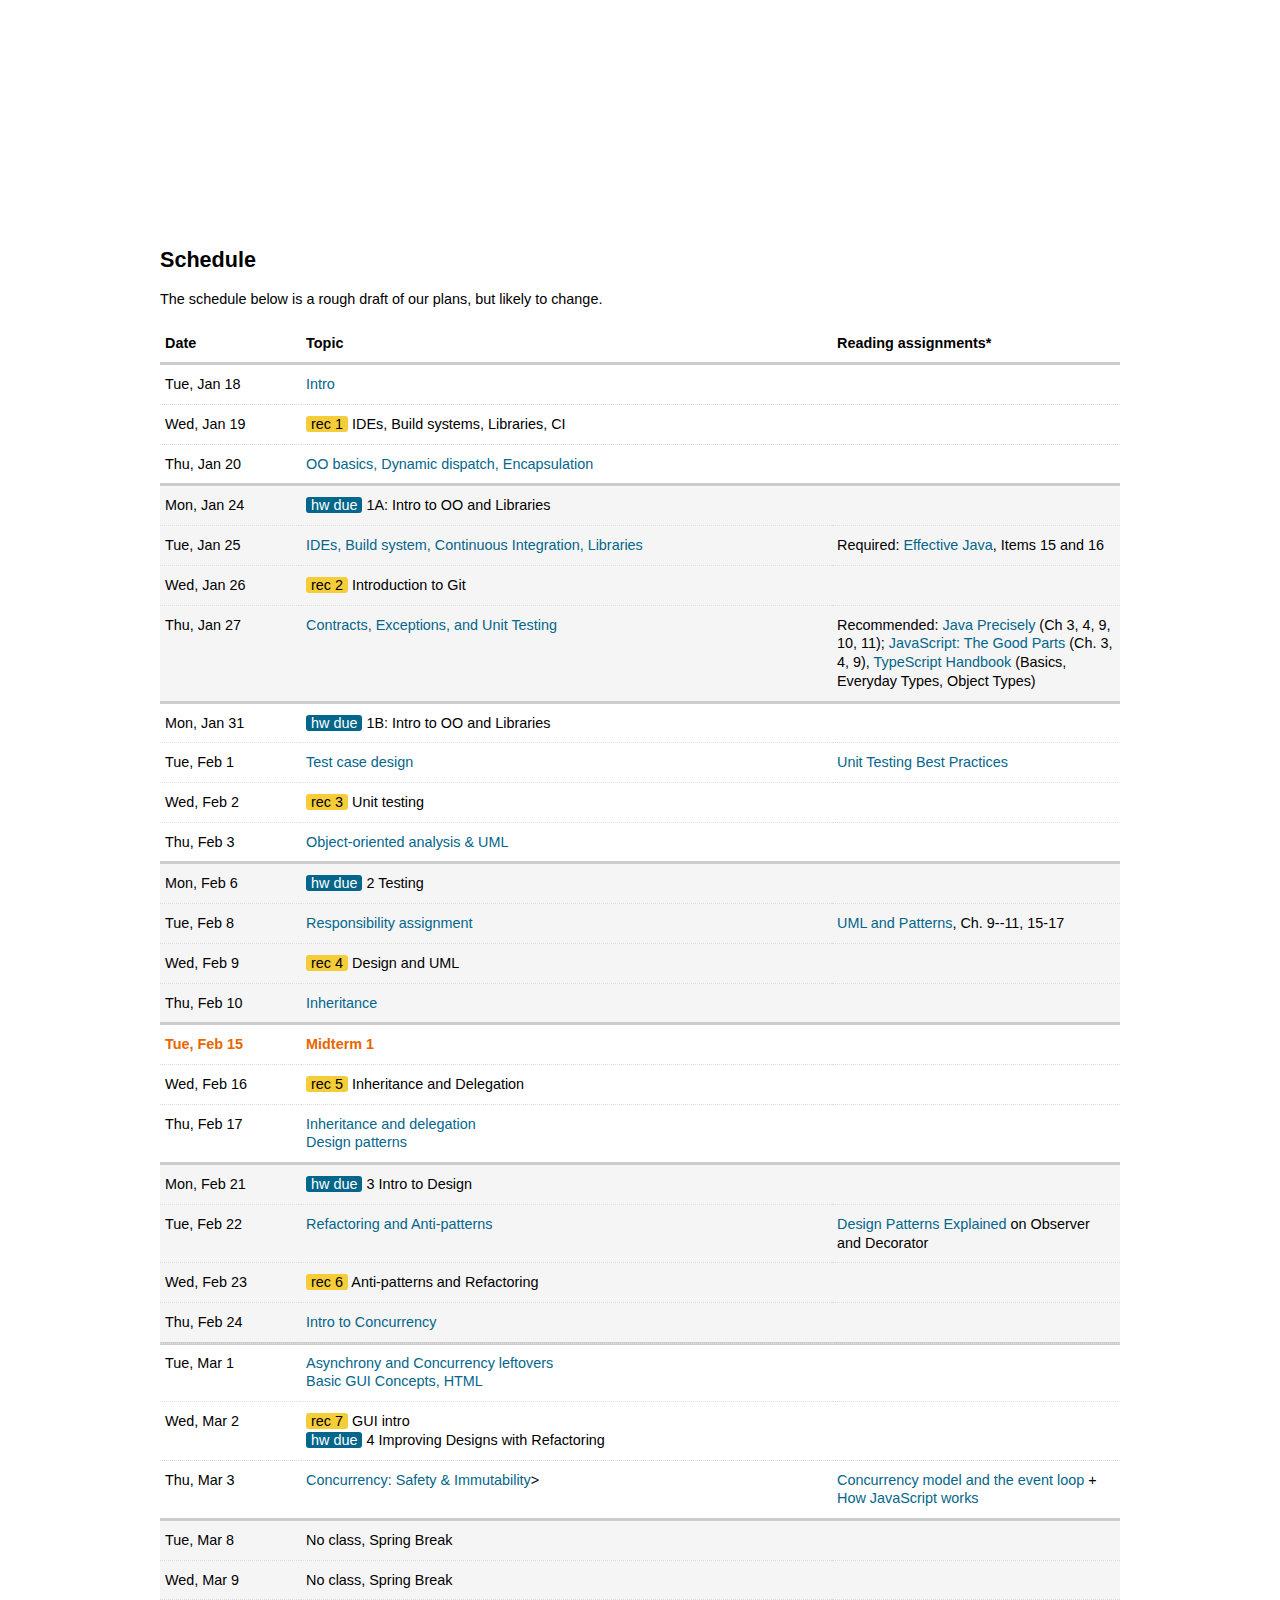
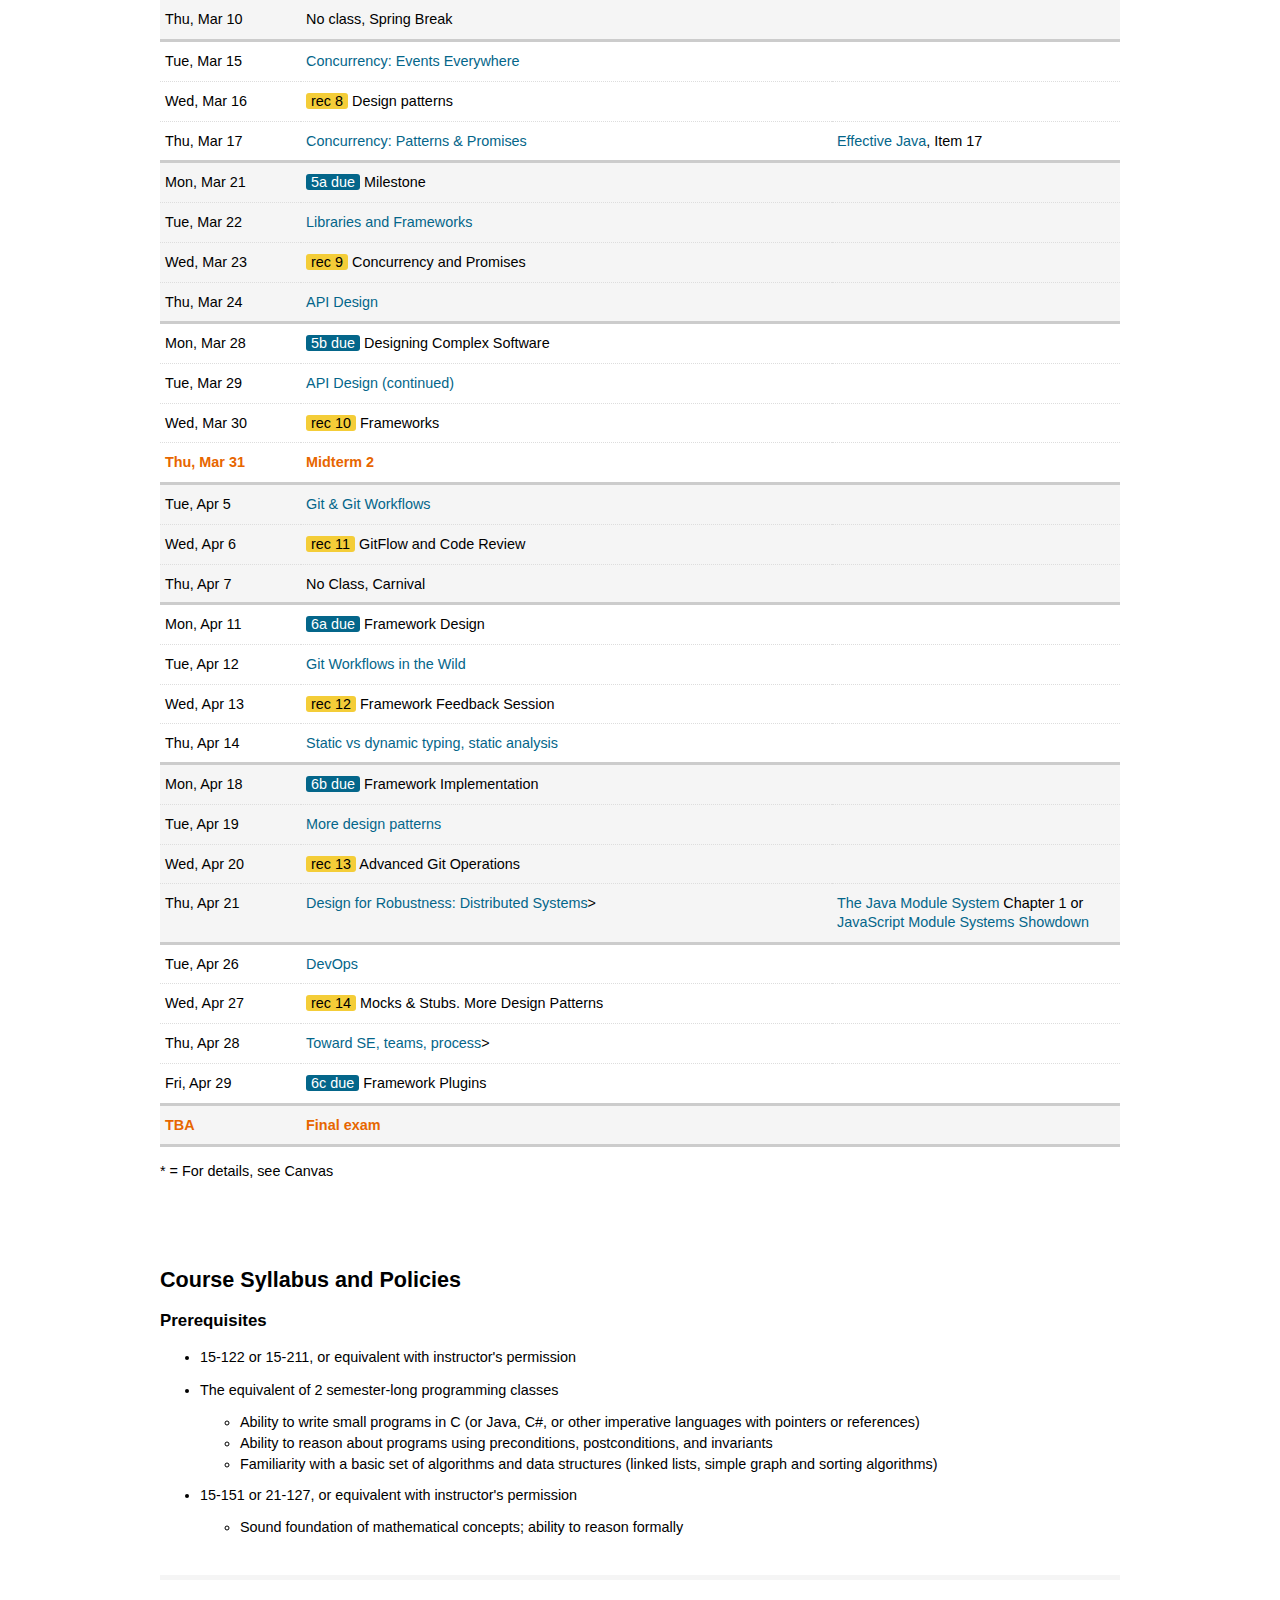
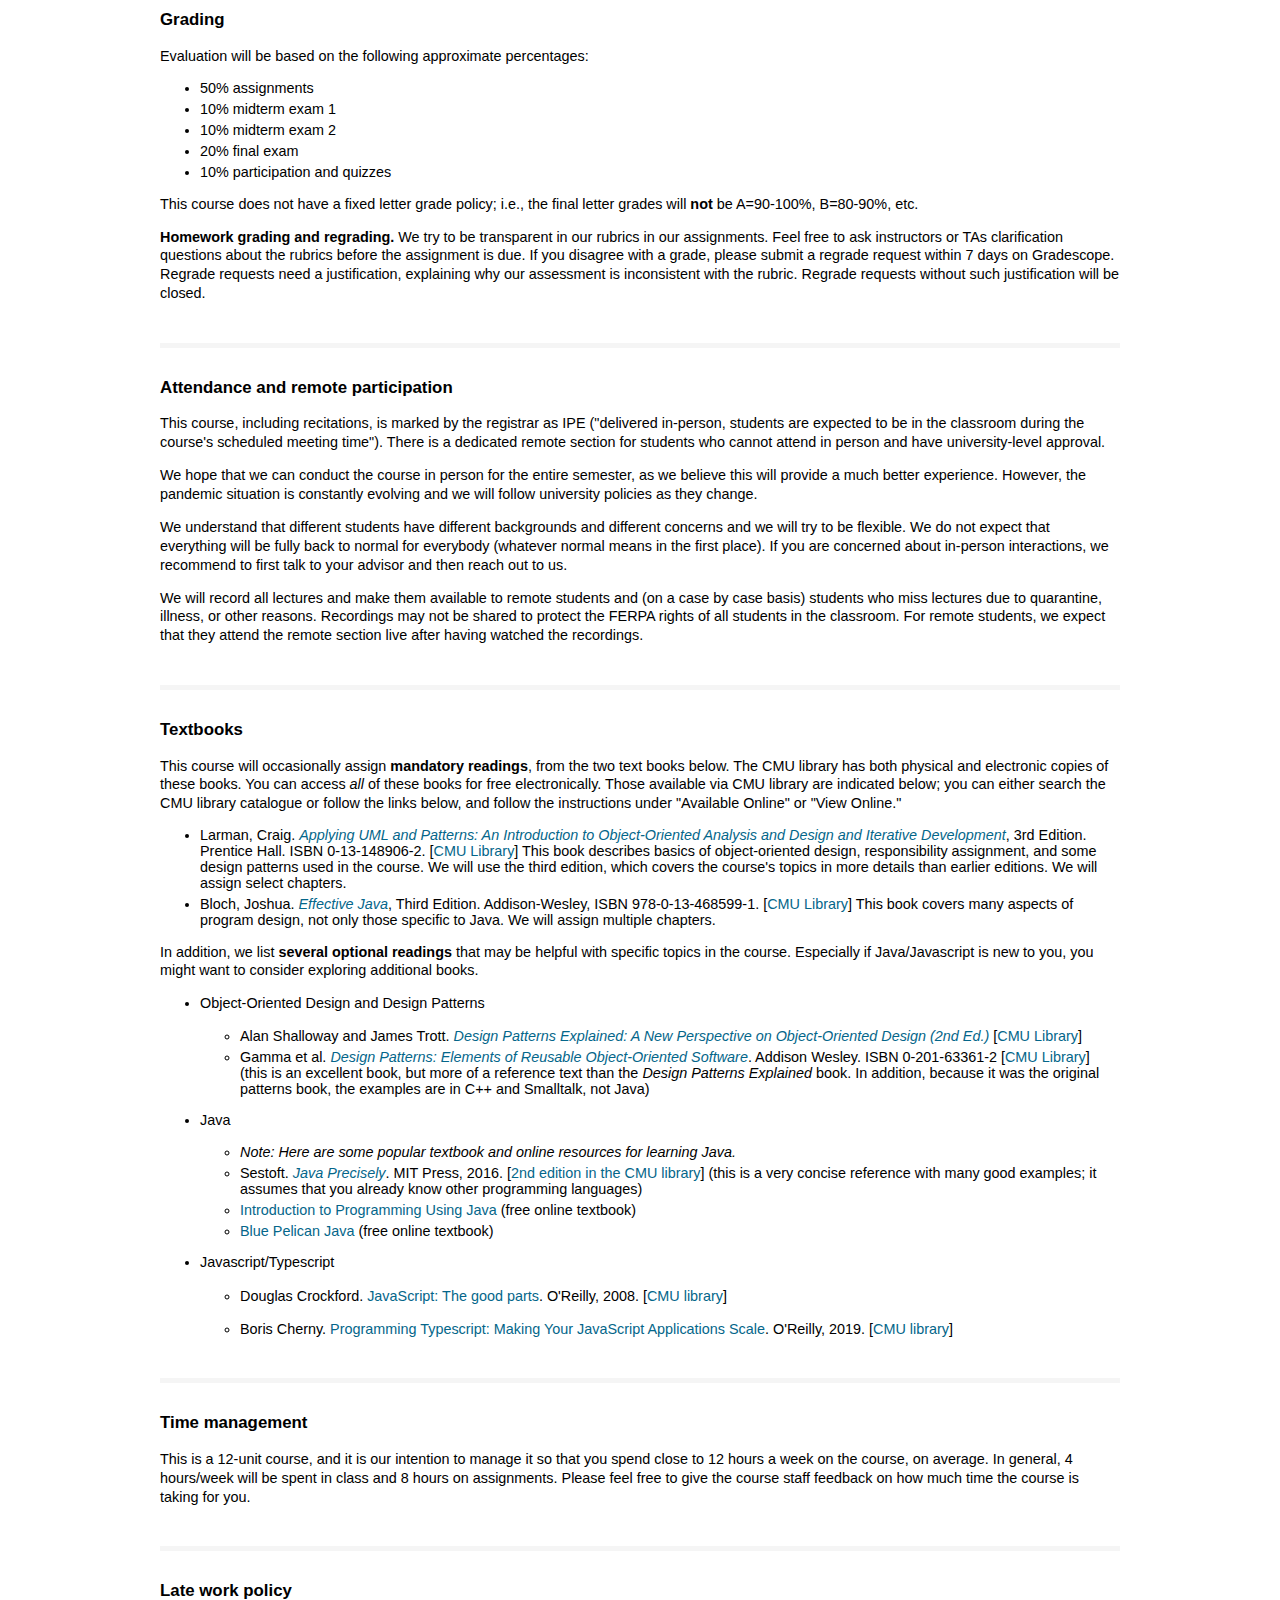
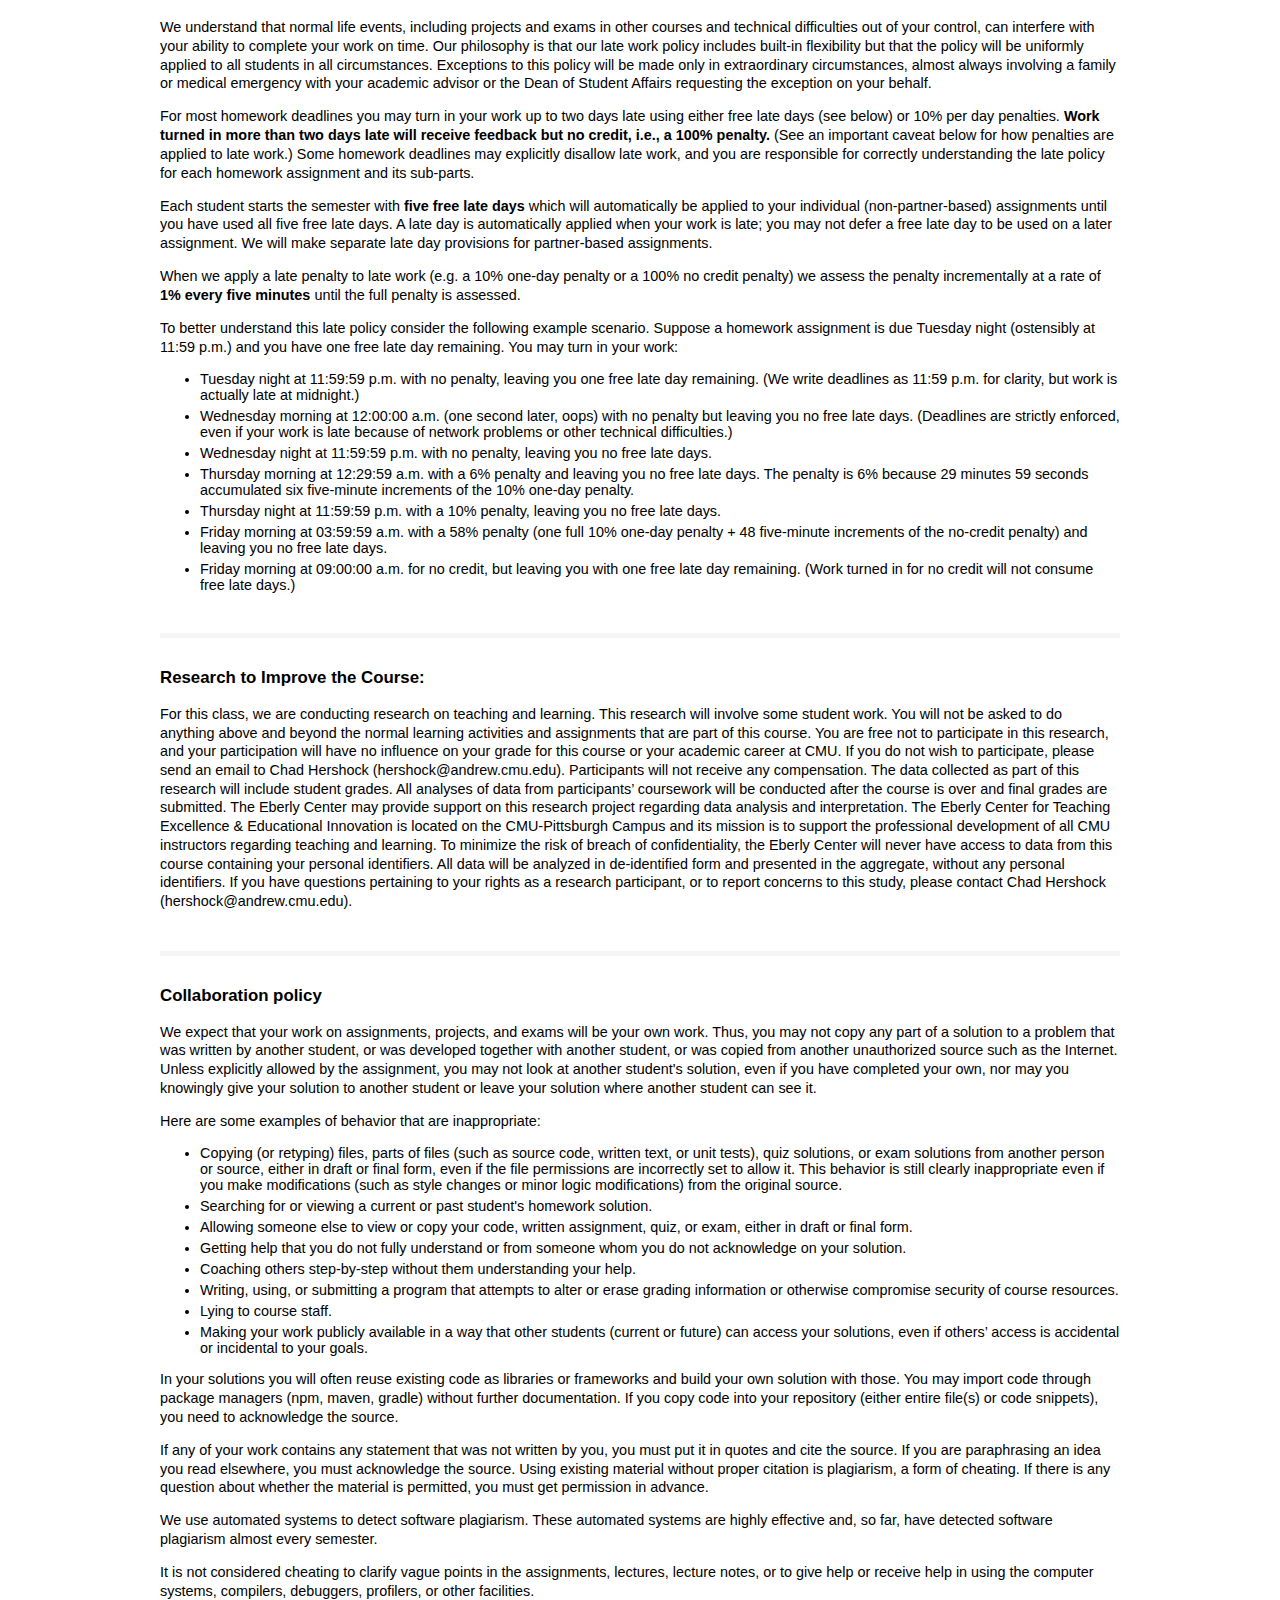
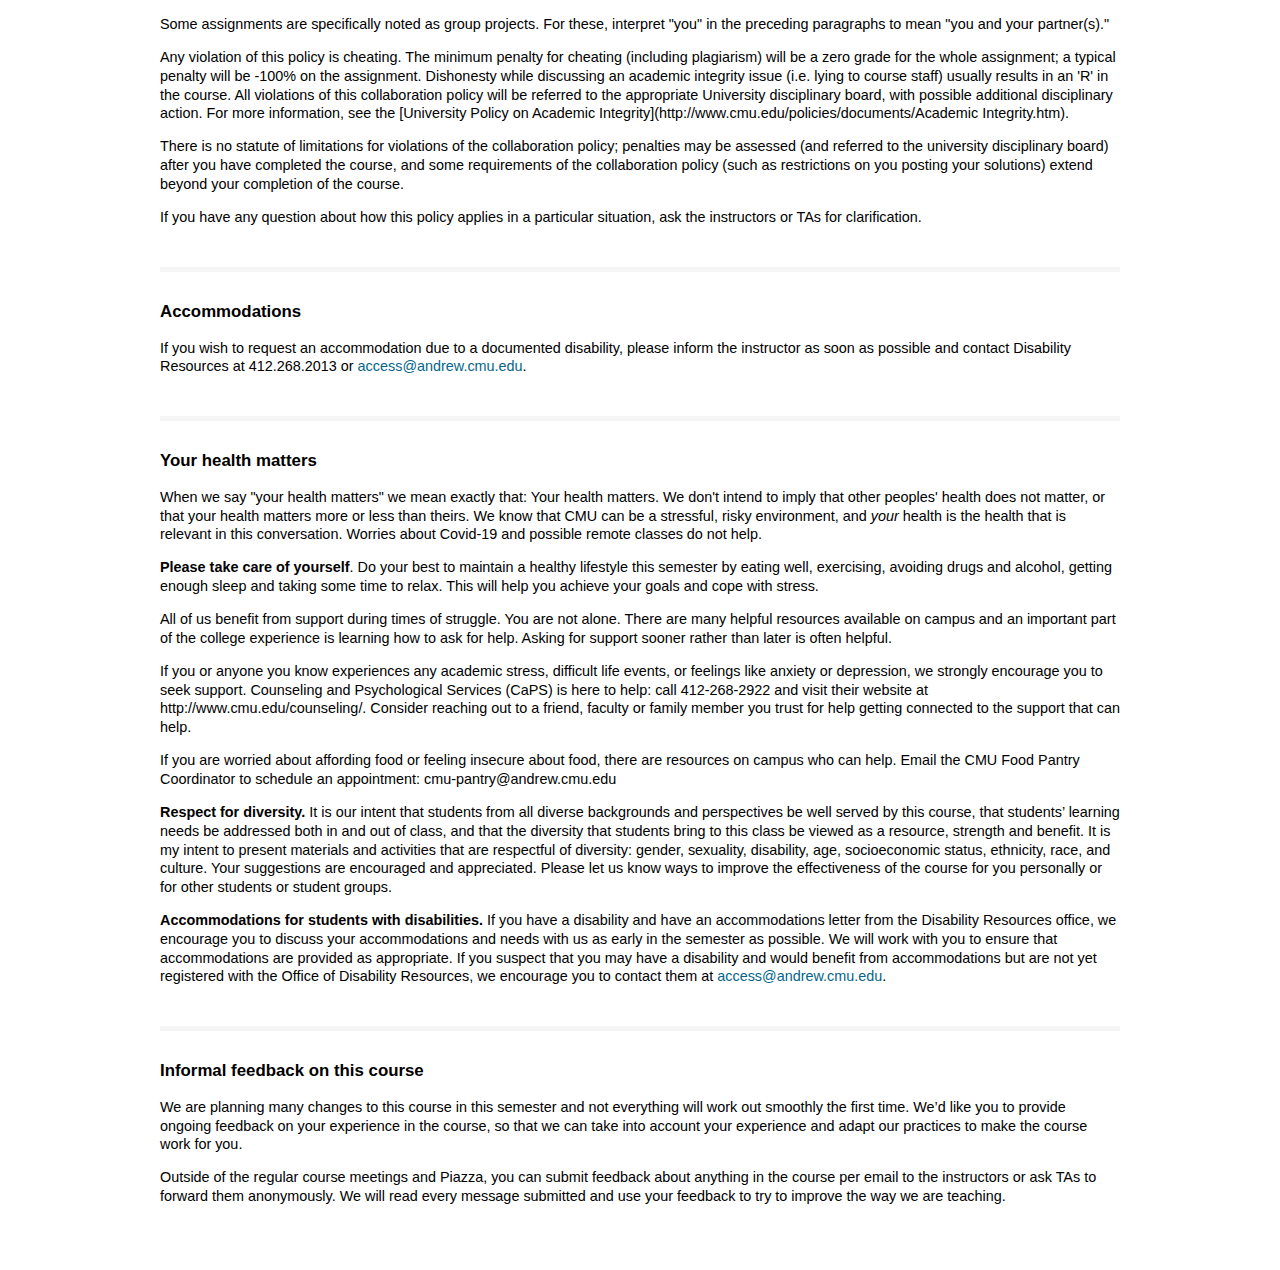
<file: s2022/index.html>
<!DOCTYPE html>
<html lang="en">
<head>
  <meta charset="UTF-8">
  <meta name="viewport" content="width=device-width, initial-scale=1" />
  <title>17-214: Principles of Software System Construction</title>

  <link rel="stylesheet" type="text/css" href="style.css" />
  <script>
    function toggle() { document.getElementById("navigation").classList.toggle("hidden"); document.getElementsByTagName("body")[0].classList.toggle("push"); }
  </script>
</head>
<body>

<nav id="navigation" class="hidden">
  <div class="container">
    <div class="course-semester">
      <div class="course"><a href="index.html">17-214</a></div>
      <div class="semester">Spring 2022</div>
    </div>
    <div id="hamburger" onclick="toggle()">
      <div></div>
      <div></div>
      <div></div>
    </div>
    <ul>
      <li onclick="toggle()"><a href="index.html#course-calendar">Course calendar</a></li>
      <li onclick="toggle()"><a href="index.html#schedule">Schedule</a></li>
      <li onclick="toggle()"><a href="index.html#course-syllabus-and-policies">Syllabus</a></li>
      <li><a href="https://piazza.com/class/ky93mfn2pytyv">Piazza</a></li>
    </ul>
  </div>
</nav>

<header id="top" class="container">
  <h1>Principles of Software Construction <small>Objects, Design, and Concurrency</small></h1>
</header>

<div id="main" class="container">
  <h2 id="overview">Overview</h2>
<p>Software engineers today are less likely to design data structures and algorithms from scratch and more likely to build systems from library and framework components. In this course, students engage with concepts related to the construction of software systems at scale, building on their understanding of the basic building blocks of data structures, algorithms, program structures, and computer structures. The course covers technical topics in four areas: (1) concepts of design for complex systems, (2) object oriented programming, (3) static and dynamic analysis for programs, and (4) concurrent and distributed software. Student assignments involve engagement with complex software such as distributed massively multi-player game systems and frameworks for graphical user interaction.</p>

<p style="color: red">Waitlisted students: Please sign up for the course Piazza and fill out the form about recitation times.  We hope to be able to accommodate most students.  Links to the lectures/homeworks are also available on Piazza, we encourage you to attend and follow along as we sort out the logistics of getting you enrolled.</p>

<p>Note on Spring 2022: We plan to maintain the general structure of the changes implemented for this course from the Fall 2021 semester.  We will continue to teach the course with multiple programing languages.  We will be asking students to complete some assignments in each language.  You will have the opportunity to focus on the language of your choice in other assignments.</p>
<p>After completing this course, students will:</p>
<ul>
<li>Be comfortable with object-oriented concepts and with programming in the Java or JavaScript language</li>
<li>Have experience designing medium-scale systems with patterns</li>
<li>Have experience testing and analyzing your software</li>
<li>Understand principles of concurrency and distributed systems</li>
</ul>
<p>See a more detailed list of <a href="learninggoals.html">learning goals</a> describing what we want students to know or be able to do by the end of the semester. We evaluate whether learning goals have been achieved through assignments and exams.</p>
<h3 id="coordinates">Coordinates</h3>
<p>Tu/Th 3:05 - 4:25 p.m. in PH 100</p>
<p>As an IPE class, we will be teaching <emph>remotely</emph> for the first two weeks of the semester.  Zoom links are available via Canvas.  We will share those links with the waitlisted students for the first week or so while the waitlist is sorted out.</p>
<p><strong><a href="https://www.cs.cmu.edu/~clegoues/">Claire Le Goues</a></strong>, clegoues@cs.cmu.edu, <a href="https://www.covidcast.cmu.edu/visit/july-2021-campus-map">TCS</a> 363, office hours TBA (see calendar)</p>
<p><strong><a href="https://bvasiles.github.io/">Bogdan Vasilescu</a></strong>, <a href="https://www.covidcast.cmu.edu/visit/july-2021-campus-map">TCS</a> 326, office hours TBA (see calendar)</p>
<p>Our TAs also provide an additional 18h of office hours each week, usually in TCS 310, see details in the calendar.</p>
<p>The instructors have an open door policy: If the instructors' office doors are open and no-one else is meeting with us, we are happy to answer any course-related questions. Feel free to email us for appointments; we are also available over Zoom.</p>
<h2 id="course-calendar">Course Calendar</h2>
<iframe src="https://calendar.google.com/calendar/embed?height=600&wkst=2&bgcolor=%234285F4&ctz=America%2FNew_York&mode=WEEK&showPrint=0&src=Y182bXI3YzIwbWMzOHI4bWFjaXF0dnF0ZDF0b0Bncm91cC5jYWxlbmRhci5nb29nbGUuY29t&color=%2333B679" style="border-width:0" width="800" height="600" frameborder="0" scrolling="no"></iframe>
<h2 id="schedule">Schedule</h2>
<p>The schedule below is a rough draft of our plans, but likely to change.</p>
<p><div id="schedule"><table>
      <thead>
        <tr>
          <th>Date</th>
          <th>Topic</th>
          <th style="width: 30%">Reading assignments*</th>
        </tr>
      </thead>
      <tbody>
      <tbody>

      </tbody>
      <tbody>
<tr class="">
          <td>Tue, Jan 18</td>
          <td><a href="slides/20220118-introduction.pdf">Intro</a></td>
          <td></td>
        </tr>
        
<tr>
          <td>Wed, Jan 19</td>
          <td><span class="rec">rec 1</span> IDEs, Build systems, Libraries, CI</td>
          <td></td>
        </tr>
          
<tr class="">
          <td>Thu, Jan 20</td>
          <td><a href="slides/20220120-oobasics-dyndispatch-encapsulation.pdf">OO basics, Dynamic dispatch, Encapsulation</a></td>
          <td></td>
        </tr>
        

      </tbody>
      <tbody>
<tr>
          <td>Mon, Jan 24</td>
          <td><span class="assignment"><span class="hw">hw due</span> 1A: Intro to OO and Libraries</td>
          <td></td>
        </tr>

<tr class="">
          <td>Tue, Jan 25</td>
          <td><a href="slides/20220125-IDEs-build-systems-etc.pdf">IDEs, Build system, Continuous Integration, Libraries</a></td>
          <td>Required: <a href="https://cmu.primo.exlibrisgroup.com/permalink/01CMU_INST/1feg4j8/alma991019578256404436">Effective Java</a>, Items 15 and 16</td>
        </tr>
        
<tr>
          <td>Wed, Jan 26</td>
          <td><span class="rec">rec 2</span>  Introduction to Git</td>
          <td></td>
        </tr>
          
<tr class="">
          <td>Thu, Jan 27</td>
          <td><a href="slides/20220127-contracts-exceptions-unit-testing.pdf">Contracts, Exceptions, and Unit Testing</a></td>
          <td>Recommended: <a href="https://cmu.primo.exlibrisgroup.com/permalink/01CMU_INST/1feg4j8/alma991000042699704436">Java Precisely</a> (Ch 3, 4, 9, 10, 11); <a href="https://cmu.primo.exlibrisgroup.com/permalink/01CMU_INST/6lpsnm/alma991019576570404436">JavaScript: The Good Parts</a> (Ch. 3, 4, 9), <a href="https://www.typescriptlang.org/docs/handbook/intro.html">TypeScript Handbook</a> (Basics, Everyday Types, Object Types)</td>
        </tr>
       

      </tbody>
      <tbody>
<tr>
          <td>Mon, Jan 31</td>
          <td><span class="assignment"><span class="hw">hw due</span> 1B: Intro to OO and Libraries</td>
          <td></td>
        </tr>
          

<tr class="">
          <td>Tue, Feb 1</td>
          <td><a href="slides/20220201-test-case-design.pdf">Test case design</a></td>
          <td><a href="https://www.testim.io/blog/unit-testing-best-practices/">Unit Testing Best Practices</a></td>
        </tr>
        
<tr>
          <td>Wed, Feb 2</td>
          <td><span class="rec">rec 3</span> Unit testing</td>
          <td></td>
        </tr>
          
<tr class="">
          <td>Thu, Feb 3</td>
          <td><a href="slides/20220203-oo-analysis.pdf">Object-oriented analysis & UML</a></td>
          <td></td>
        </tr>
        
          

      </tbody>
      <tbody>
<tr>
          <td>Mon, Feb 6</td>
          <td><span class="assignment"><span class="hw">hw due</span> 2 Testing</td>
          <td></td>
        </tr>

<tr class="">
          <td>Tue, Feb 8</td>
          <td><a href="slides/20220208-assigning-responsibilities.pdf">Responsibility assignment</a></td>
          <td><a href="https://www.safaribooksonline.com/library/view/applying-uml-and/0131489062">UML and Patterns</a>, Ch. 9--11, 15-17</td>
        </tr>
        
<tr>
          <td>Wed, Feb 9</td>
          <td><span class="rec">rec 4</span> Design and UML</td>
          <td></td>
        </tr>
          
<tr class="">
          <td>Thu, Feb 10</td>
          <td><a href="slides/20220210-inheritance-and-delegation.pdf">Inheritance</a></td>
          <td></td>
        </tr>
        
          

      </tbody>
      <tbody>
<tr class="midterm">
          <td>Tue, Feb 15</td>
          <td>Midterm 1</td>
          <td></td>
        </tr>
        
<tr class="">
          <td>Wed, Feb 16</td>
          <td><span class="rec">rec 5</span> Inheritance and Delegation</td>
          <td></td>
        </tr>
          

<tr class="">
          <td>Thu, Feb 17</td>
          <td><a href="slides/20220217-inheritance-and-delegation-leftovers.pdf">Inheritance and delegation</a></br><a href="slides/20220217-design-patterns.pdf">Design patterns</a></td>
          <td></td>
        </tr>
        

      </tbody>
      <tbody>
<tr>
          <td>Mon, Feb 21</td>
          <td><span class="assignment"><span class="hw">hw due</span> 3 Intro to Design</td>
          <td></td>
        </tr>

<tr class="">
          <td>Tue, Feb 22</td>
          <td><a href="slides/20220222-refactoring-antipatterns.pdf">Refactoring and Anti-patterns</a></td>
          <td><a href="https://cmu.primo.exlibrisgroup.com/permalink/01CMU_INST/1feg4j8/alma991019576375404436">Design Patterns Explained</a> on Observer and Decorator</td>
        </tr>
        
<tr>
          <td>Wed, Feb 23</td>
          <td><span class="rec">rec 6</span> Anti-patterns and Refactoring</td>
          <td></td>
        </tr>
          
<tr class="">
          <td>Thu, Feb 24</td>
          <td><a href="slides/20220224-intro-concurrency.pdf">Intro to Concurrency</a></td>
          <td></td>
        </tr>
        

      </tbody>
      <tbody>
<tr>
<!--          <td>Mon, Feb 28</td>
          <td><span class="assignment"><span class="hw">hw due</span> 4 Improving Designs with Refactoring</td>
          <td></td>
        </tr>-->
          

<tr class="">
          <td>Tue, Mar 1</td>
          <td>
            <a href="slides/20220301-asynchrony-and-concurrency-leftovers.pdf">Asynchrony and Concurrency leftovers</a>
            <br>
            <a href="slides/20220301-gui-concepts-html.pdf">Basic GUI Concepts, HTML</a>
          </td>
          <td></td>
        </tr>
        
<tr>
          <td>Wed, Mar 2</td>
          <td><span class="rec">rec 7</span> GUI intro </br>
<span class="assignment"><span class="hw">hw due</span> 4 Improving Designs with Refactoring
</td>
          <td></td>
        </tr>
          
<tr class="">
          <td>Thu, Mar 3</td>
          <td><a href="slides/20220303-concurrency-immutability.pdf">Concurrency: Safety & Immutability</a>></td>
          <td><a href="https://developer.mozilla.org/en-US/docs/Web/JavaScript/EventLoop">Concurrency model and the event loop</a> + <a href="https://blog.sessionstack.com/how-javascript-works-event-loop-and-the-rise-of-async-programming-5-ways-to-better-coding-with-2f077c4438b5">How JavaScript works</a></td>
        </tr>
        

      </tbody>
      <tbody>
<tr class="">
          <td>Tue, Mar 8</td>
          <td>No class, Spring Break</td>
          <td></td>
        </tr>
        
<tr>
          <td>Wed, Mar 9</td>
          <td>No class, Spring Break</td>
          <td></td>
        </tr>
<tr class="">
          <td>Thu, Mar 10</td>
          <td>No class, Spring Break</td>
          <td></td>
        </tr>
               </tbody>   
<tbody>
<tr class="">
          <td>Tue, Mar 15</td>
          <td><a href="slides/20220315-events-everywhere.pdf">Concurrency: Events Everywhere</a></td>
          <td></td>
        </tr>
        
<tr>
          <td>Wed, Mar 16</td>
          <td><span class="rec">rec 8</span> Design patterns</td>
          <td></td>
        </tr>

        <td>Thu, Mar 17</td>
          <td><a href="slides/20220317-concurrency-patterns-promises.pdf">Concurrency: Patterns & Promises</a></td>
          <td><a href="https://cmu.primo.exlibrisgroup.com/permalink/01CMU_INST/1feg4j8/alma991019578256404436">Effective Java</a>, Item 17</td>
        </tr>


      </tbody>
      <tbody>
<tr class="">
          <td>Mon, Mar 21</td>
          <td><span class="assignment"><span class="hw">5a due</span>  Milestone</td>
          <td></td>
        </tr>

          <td>Tue, Mar 22</td>
          <td><a href="slides/20220322-libraries-and-frameworks.pdf">Libraries and Frameworks</a></td>
          <td></td>
        </tr>
        
<tr>
          <td>Wed, Mar 23</td>
          <td><span class="rec">rec 9</span> Concurrency and Promises</td>
          <td></td>
        </tr>
          
<tr class="">
          <td>Thu, Mar 24</td>
          <td><a href="slides/20220324-api-design-1.pdf">API Design</a></td>
          <td></td>
        </tr>
        
          

      </tbody>
      <tbody>
<tr>
          <td>Mon, Mar 28</td>
          <td><span class="assignment"><span class="hw">5b due</span>  Designing Complex Software</td>
          <td></td>
        </tr>

<tr class="">
          <td>Tue, Mar 29</td>
          <td><a href="slides/20220329-api-design-2.pdf">API Design (continued)</a></td>
          <td></td>
        </tr>
        
<tr>
          <td>Wed, Mar 30</td>
          <td><span class="rec">rec 10</span> Frameworks</td>
          <td></td>
        </tr>
          
<tr class="midterm">
          <td>Thu, Mar 31</td>
          <td>Midterm 2</td>
          <td></td>
        </tr>
        

      </tbody>
      <tbody>
<tr class="">
          <td>Tue, Apr 5</td>
          <td><a href="slides/20220405-git.pdf">Git & Git Workflows</a></td>
          <td></td>
        </tr>
        
<tr>
          <td>Wed, Apr 6</td>
          <td><span class="rec">rec 11</span> GitFlow and Code Review</td>
          <td></td>
        </tr>
          
<tr class="">
          <td>Thu, Apr 7</td>
          <td>No Class, Carnival</td>
          <td></td>
        </tr>
        
<tr>

      </tbody>
      <tbody>
          <td>Mon, Apr 11</td>
          <td><span class="assignment"><span class="hw">6a due</span>  Framework Design</td>
          <td></td>
        </tr>
          

<tr class="">
          <td>Tue, Apr 12</td>
          <td><a href="slides/20220412-version-control-in-the-wild.pdf">Git Workflows in the Wild</a></td>

          <td></td>
        </tr>
        
<tr>
          <td>Wed, Apr 13</td>
          <td><span class="rec">rec 12</span> Framework Feedback Session</td>
          <td></td>
        </tr>
          
<tr class="">
          <td>Thu, Apr 14</td>
          <td><a href="slides/20220414-static-analysis-typing.pdf">Static vs dynamic typing, static analysis</a></td>
          <td></td>
        </tr>
        
<tr>

      </tbody>
      <tbody>
          <td>Mon, Apr 18</td>
          <td><span class="assignment"><span class="hw">6b due</span>  Framework Implementation</td>
          <td></td>
        </tr>
          

<tr class="">
          <td>Tue, Apr 19</td>
          <td><a href="slides/20220419-design-patterns-tour.pdf">More design patterns</a></td>
          <td></td>
        </tr>
        
<tr>
          <td>Wed, Apr 20</td>
          <td><span class="rec">rec 13</span> Advanced Git Operations</td>
          <td></td>
        </tr>

<tr class="">
          <td>Thu, Apr 21</td>
          <td><a href="slides/20220421-robustness-distributed-systems.pdf">Design for Robustness: Distributed Systems</a>></td> 
          <td><a href="https://cmu.primo.exlibrisgroup.com/permalink/01CMU_INST/6lpsnm/alma991019695982104436">The Java Module System</a> Chapter 1 or <a href="https://auth0.com/blog/javascript-module-systems-showdown/">JavaScript Module Systems Showdown</a></td>
        </tr>
        

      </tbody>
      <tbody>
<tr class="">
          <td>Tue, Apr 26 </td>
          <td><a href="slides/20220426-devops.pdf">DevOps</a></td>
          <td></td>
        </tr>
        
<tr>
          <td>Wed, Apr 27</td>
          <td><span class="rec">rec 14</span> Mocks & Stubs. More Design Patterns</td>
          <td></td>
        </tr>
          
<tr class="">
          <td>Thu, Apr 28</td>
          <td><a href="slides/20220428-finale.pdf">Toward SE, teams, process</a>></td>
          <td></td>
        </tr>
        
<tr>
          <td>Fri, Apr 29</td>
          <td><span class="assignment"><span class="hw">6c due</span>  Framework Plugins</td>
          <td></td>
        </tr>
          

      </tbody>
      <tbody>
<tr class="midterm">
          <td>TBA</td>
          <td>Final exam</td>
          <td></td>
        </tr>
        
</tbody>
    </table></div>
</p>
<p>* = For details, see Canvas</p>
<h2 id="course-syllabus-and-policies">Course Syllabus and Policies</h2>
<h3 id="prerequisites">Prerequisites</h3>
<ul>
<li>
<p>15-122 or 15-211, or equivalent with instructor's permission</p>
</li>
<li>
<p>The equivalent of 2 semester-long programming classes</p>
<ul>
<li>Ability to write small programs in C (or Java, C#, or other imperative languages with pointers or references)</li>
<li>Ability to reason about programs using preconditions, postconditions, and invariants</li>
<li>Familiarity with a basic set of algorithms and data structures (linked lists, simple graph and sorting algorithms)</li>
</ul>
</li>
<li>
<p>15-151 or 21-127, or equivalent with instructor's permission</p>
<ul>
<li>Sound foundation of mathematical concepts; ability to reason formally</li>
</ul>
</li>
</ul>
<hr />
<h3 id="grading">Grading</h3>
<p>Evaluation will be based on the following approximate percentages:</p>
<ul>
<li>50% assignments</li>
<li>10% midterm exam 1</li>
<li>10% midterm exam 2</li>
<li>20% final exam</li>
<li>10% participation and quizzes</li>
</ul>
<p>This course does not have a fixed letter grade policy; i.e., the final letter grades will <strong>not</strong> be A=90-100%, B=80-90%, etc.</p>
<p><strong>Homework grading and regrading.</strong> We try to be transparent in our rubrics in our assignments. Feel free to ask instructors or TAs clarification questions about the rubrics before the assignment is due. If you disagree with a grade, please submit a regrade request within 7 days on Gradescope. Regrade requests need a justification, explaining why our assessment is inconsistent with the rubric. Regrade requests without such justification will be closed.</p>
<hr />
<h3 id="attendance-and-remote-participation">Attendance and remote participation</h3>
<p>This course, including recitations, is marked by the registrar as IPE (&quot;delivered in-person, students are expected to be in the classroom during the course's scheduled meeting time&quot;). There is a dedicated remote section for students who cannot attend in person and have university-level approval.</p>
<p>We hope that we can conduct the course in person for the entire semester, as we believe this will provide a much better experience. However, the pandemic situation is constantly evolving and we will follow university policies as they change.</p>
<p>We understand that different students have different backgrounds and different concerns and we will try to be flexible. We do not expect that everything will be fully back to normal for everybody (whatever normal means in the first place). If you are concerned about in-person interactions, we recommend to first talk to your advisor and then reach out to us.</p>
<p>We will record all lectures and make them available to remote students and (on a case by case basis) students who miss lectures due to quarantine,  illness, or other reasons. Recordings may not be shared to protect the FERPA rights of all students in the classroom. For remote students, we expect that they attend the remote section live after having watched the recordings.</p>
<hr />
<h3 id="textbooks">Textbooks</h3>
<p>This course will occasionally assign <strong>mandatory readings</strong>, from the two text books below. The CMU library has both physical and electronic copies of these books.  You can access <i>all</i> of these books for free electronically. Those available via CMU library are indicated below; you can either search the CMU library catalogue or follow the links below, and follow the instructions under "Available Online" or "View Online."</p>
<ul>
<li>Larman, Craig. <em><a href="https://bookshop.org/books/applying-uml-and-patterns-an-introduction-to-object-oriented-analysis-and-design-and-iterative-development/9780131489066">Applying UML and Patterns: An Introduction to Object-Oriented Analysis and Design and Iterative Development</a></em>, 3rd Edition. Prentice Hall. ISBN 0-13-148906-2. [<a href="https://cmu.primo.exlibrisgroup.com/permalink/01CMU_INST/6lpsnm/alma991019576227704436">CMU Library</a>]
This book describes basics of object-oriented design, responsibility assignment, and some design patterns used in the course. We will use the third edition, which covers the course's topics in more details than earlier editions. We will assign select chapters.</li>
<li>Bloch, Joshua. <em><a href="https://bookshop.org/books/effective-java-9780134685991/9780134685991">Effective Java</a></em>, Third Edition. Addison-Wesley, ISBN 978-0-13-468599-1. [<a href="https://cmu.primo.exlibrisgroup.com/permalink/01CMU_INST/1feg4j8/alma991019578256404436">CMU Library</a>]
This book covers many aspects of program design, not only those specific to Java. We will assign multiple chapters.</li>
</ul>
<p>In addition, we list <strong>several optional readings</strong> that may be helpful with specific topics in the course. Especially if Java/Javascript is new to you, you might want to consider exploring additional books.</p>
<ul>
<li>
<p>Object-Oriented Design and Design Patterns</p>
<ul>
<li>Alan Shalloway and James Trott. <em><a href="https://bookshop.org/books/design-patterns-explained-a-new-perspective-on-object-oriented-design/9780321247148">Design Patterns Explained: A New Perspective on Object-Oriented Design (2nd Ed.)</a></em> [<a href="https://cmu.primo.exlibrisgroup.com/permalink/01CMU_INST/1feg4j8/alma991019576375404436
">CMU Library</a>]</li>
<li>Gamma et al. <em><a href="https://bookshop.org/books/design-patterns-elements-of-reusable-object-oriented-software/9780201633610">Design Patterns: Elements of Reusable Object-Oriented Software</a></em>. Addison Wesley. ISBN 0-201-63361-2  [<a href="https://cmu.primo.exlibrisgroup.com/permalink/01CMU_INST/6lpsnm/alma991019576613104436">CMU Library</a>]
(this is an excellent book, but more of a reference text than the <em>Design Patterns Explained</em> book. In addition, because it was the original patterns book, the examples are in C++ and Smalltalk, not Java)</li>
</ul>
</li>
<li>
<p>Java</p>
<ul>
<li><em>Note: Here are some popular textbook and online resources for learning Java.</em></li>
<li>Sestoft. <em><a href="https://bookshop.org/books/java-precisely-third-edition/9780262529075">Java Precisely</a></em>. MIT Press, 2016. [<a href="https://cmu.primo.exlibrisgroup.com/permalink/01CMU_INST/1feg4j8/alma991016506989704436">2nd edition in the CMU library</a>]
(this is a very concise reference with many good examples; it assumes that you already know other programming languages)</li>
<li><a href="http://math.hws.edu/javanotes/">Introduction to Programming Using Java</a> (free online textbook)</li>
<li><a href="http://www.bluepelicanjava.com/">Blue Pelican Java</a> (free online textbook)</li>
</ul>
</li>
<li>
<p>Javascript/Typescript</p>
<ul>
<li>
<p>Douglas Crockford. <a href="https://bookshop.org/books/javascript-the-good-parts-the-good-parts/9780596517748">JavaScript: The good parts</a>. O'Reilly, 2008. [<a href="https://cmu.primo.exlibrisgroup.com/permalink/01CMU_INST/6lpsnm/alma991019576570404436">CMU library</a>]</p>
</li>
<li>
<p>Boris Cherny. <a href="https://bookshop.org/books/programming-typescript-making-your-javascript-applications-scale/9781492037651">Programming Typescript: Making Your JavaScript Applications Scale</a>. O'Reilly, 2019. [<a href="https://cmu.primo.exlibrisgroup.com/permalink/01CMU_INST/6lpsnm/alma991019642791104436">CMU library</a>]</p>
</li>
</ul>
</li>
</ul>
<hr />
<h3 id="time-management">Time management</h3>
<p>This is a 12-unit course, and it is our intention to manage it so that you spend close to 12 hours a week on the course, on average. In general, 4 hours/week will be spent in class and 8 hours on assignments. Please feel free to give the course staff feedback on how much time the course is taking for you.</p>
<hr />
<h3 id="late-work-policy">Late work policy</h3>
<p>We understand that normal life events, including projects and exams in other courses and technical difficulties out of your control, can interfere with your ability to complete your work on time. Our philosophy is that our late work policy includes built-in flexibility but that the policy will be uniformly applied to all students in all circumstances. Exceptions to this policy will be made only in extraordinary circumstances, almost always involving a family or medical emergency with your academic advisor or the Dean of Student Affairs requesting the exception on your behalf.</p>
<p>For most homework deadlines you may turn in your work up to two days late using either free late days (see below) or 10% per day penalties. <strong>Work turned in more than two days late will receive feedback but no credit, i.e., a 100% penalty.</strong> (See an important caveat below for how penalties are applied to late work.) Some homework deadlines may explicitly disallow late work, and you are responsible for correctly understanding the late policy for each homework assignment and its sub-parts.</p>
<p>Each student starts the semester with <strong>five free late days</strong> which will automatically be applied to your individual (non-partner-based) assignments until you have used all five free late days. A late day is automatically applied when your work is late; you may not defer a free late day to be used on a later assignment. We will make separate late day provisions for partner-based assignments.</p>
<p>When we apply a late penalty to late work (e.g. a 10% one-day penalty or a 100% no credit penalty) we assess the penalty incrementally at a rate of <strong>1% every five minutes</strong> until the full penalty is assessed.</p>
<p>To better understand this late policy consider the following example scenario. Suppose a homework assignment is due Tuesday night (ostensibly at 11:59 p.m.) and you have one free late day remaining. You may turn in your work:</p>
<ul>
<li>Tuesday night at 11:59:59 p.m. with no penalty, leaving you one free late day remaining. (We write deadlines as 11:59 p.m. for clarity, but work is actually late at midnight.)</li>
<li>Wednesday morning at 12:00:00 a.m. (one second later, oops) with no penalty but leaving you no free late days. (Deadlines are strictly enforced, even if your work is late because of network problems or other technical difficulties.)</li>
<li>Wednesday night at 11:59:59 p.m. with no penalty, leaving you no free late days.</li>
<li>Thursday morning at 12:29:59 a.m. with a 6% penalty and leaving you no free late days. The penalty is 6% because 29 minutes 59 seconds accumulated six five-minute increments of the 10% one-day penalty.</li>
<li>Thursday night at 11:59:59 p.m. with a 10% penalty, leaving you no free late days.</li>
<li>Friday morning at 03:59:59 a.m. with a 58% penalty (one full 10% one-day penalty + 48 five-minute increments of the no-credit penalty) and leaving you no free late days.</li>
<li>Friday morning at 09:00:00 a.m. for no credit, but leaving you with one free late day remaining. (Work turned in for no credit will not consume free late days.)</li>
</ul>
<hr />
<h3 id="research-to-improve-the-course">Research to Improve the Course:</h3>
<p>For this class, we are conducting research on teaching and learning. This research will involve some student work. You will not be asked to do anything above and beyond the normal learning activities and assignments that are part of this course. You are free not to participate in this research, and your participation will have no influence on your grade for this course or your academic career at CMU. If you do not wish to participate, please send an email to Chad Hershock (hershock@andrew.cmu.edu). Participants will not receive any compensation. The data collected as part of this research will include student grades. All analyses of data from participants’ coursework will be conducted after the course is over and final grades are submitted. The Eberly Center may provide support on this research project regarding data analysis and interpretation. The Eberly Center for Teaching Excellence &amp; Educational Innovation is located on the CMU-Pittsburgh Campus and its mission is to support the professional development of all CMU instructors regarding teaching and learning. To minimize the risk of breach of confidentiality, the Eberly Center will never have access to data from this course containing your personal identifiers. All data will be analyzed in de-identified form and presented in the aggregate, without any personal identifiers. If you have questions pertaining to your rights as a research participant, or to report concerns to this study, please contact Chad Hershock (hershock@andrew.cmu.edu).</p>
<hr />
<h3 id="collaboration-policy">Collaboration policy</h3>
<p>We expect that your work on assignments, projects, and exams will be your own work. Thus, you may not copy any part of a solution to a problem that was written by another student, or was developed together with another student, or was copied from another unauthorized source such as the Internet. Unless explicitly allowed by the assignment, you may not look at another student's solution, even if you have completed your own, nor may you knowingly give your solution to another student or leave your solution where another student can see it.</p>
<p>Here are some examples of behavior that are inappropriate:</p>
<ul>
<li>Copying (or retyping) files, parts of files (such as source code, written text, or unit tests), quiz solutions, or exam solutions from another person or source, either in draft or final form, even if the file permissions are incorrectly set to allow it. This behavior is still clearly inappropriate even if you make modifications (such as style changes or minor logic modifications) from the original source.</li>
<li>Searching for or viewing a current or past student's homework solution.</li>
<li>Allowing someone else to view or copy your code, written assignment, quiz, or exam, either in draft or final form.</li>
<li>Getting help that you do not fully understand or from someone whom you do not acknowledge on your solution.</li>
<li>Coaching others step-by-step without them understanding your help.</li>
<li>Writing, using, or submitting a program that attempts to alter or erase grading information or otherwise compromise security of course resources.</li>
<li>Lying to course staff.</li>
<li>Making your work publicly available in a way that other students (current or future) can access your solutions, even if others’ access is accidental or incidental to your goals.</li>
</ul>
<p>In your solutions you will often reuse existing code as libraries or frameworks and build your own solution with those. You may import code through package managers (npm, maven, gradle) without further documentation. If you copy code into your repository (either entire file(s) or code snippets), you need to acknowledge the source.</p>
<p>If any of your work contains any statement that was not written by you, you must put it in quotes and cite the source. If you are paraphrasing an idea you read elsewhere, you must acknowledge the source. Using existing material without proper citation is plagiarism, a form of cheating. If there is any question about whether the material is permitted, you must get permission in advance.</p>
<p>We use automated systems to detect software plagiarism. These automated systems are highly effective and, so far, have detected software plagiarism almost every semester.</p>
<p>It is not considered cheating to clarify vague points in the assignments, lectures, lecture notes, or to give help or receive help in using the computer systems, compilers, debuggers, profilers, or other facilities.</p>
<p>Some assignments are specifically noted as group projects. For these, interpret &quot;you&quot; in the preceding paragraphs to mean &quot;you and your partner(s).&quot;</p>
<p>Any violation of this policy is cheating. The minimum penalty for cheating (including plagiarism) will be a zero grade for the whole assignment; a typical penalty will be -100% on the assignment. Dishonesty while discussing an academic integrity issue (i.e. lying to course staff) usually results in an 'R' in the course. All violations of this collaboration policy will be referred to the appropriate University disciplinary board, with possible additional disciplinary action. For more information, see the [University Policy on Academic Integrity](http://www.cmu.edu/policies/documents/Academic Integrity.htm).</p>
<p>There is no statute of limitations for violations of the collaboration policy; penalties may be assessed (and referred to the university disciplinary board) after you have completed the course, and some requirements of the collaboration policy (such as restrictions on you posting your solutions) extend beyond your completion of the course.</p>
<p>If you have any question about how this policy applies in a particular situation, ask the instructors or TAs for clarification.</p>
<hr />
<h3 id="accommodations">Accommodations</h3>
<p>If you wish to request an accommodation due to a documented disability, please inform the instructor as soon as possible and contact Disability Resources at 412.268.2013 or <a href="mailto:access@andrew.cmu.edu">access@andrew.cmu.edu</a>.</p>
<hr />
<h3 id="your-health-matters">Your health matters</h3>
<p>When we say &quot;your health matters&quot; we mean exactly that: Your health matters. We don't intend to imply that other peoples' health does not matter, or that your health matters more or less than theirs. We know that CMU can be a stressful, risky environment, and <em>your</em> health is the health that is relevant in this conversation. Worries about Covid-19 and possible remote classes do not help.</p>
<p><strong>Please take care of yourself</strong>. Do your best to maintain a healthy lifestyle this semester by eating well, exercising, avoiding drugs and alcohol, getting enough sleep and taking some time to relax. This will help you achieve your goals and cope with stress.</p>
<p>All of us benefit from support during times of struggle. You are not alone. There are many helpful resources available on campus and an important part of the college experience is learning how to ask for help. Asking for support sooner rather than later is often helpful.</p>
<p>If you or anyone you know experiences any academic stress, difficult life events, or feelings like anxiety or depression, we strongly encourage you to seek support. Counseling and Psychological Services (CaPS) is here to help: call 412-268-2922 and visit their website at http://www.cmu.edu/counseling/. Consider reaching out to a friend, faculty or family member you trust for help getting connected to the support that can help.</p>
<p>If you are worried about affording food or feeling insecure about food, there are resources on campus who can help. Email the CMU Food Pantry Coordinator to schedule an appointment: cmu-pantry@andrew.cmu.edu</p>
<p><strong>Respect for diversity.</strong> It is our intent that students from all diverse backgrounds and perspectives be well served by this course, that students’ learning needs be addressed both in and out of class, and that the diversity that students bring to this class be viewed as a resource, strength and benefit. It is my intent to present materials and activities that are respectful of diversity: gender, sexuality, disability, age, socioeconomic status, ethnicity, race, and culture. Your suggestions are encouraged and appreciated. Please let us know ways to improve the effectiveness of the course for you personally or for other students or student groups.</p>
<p><strong>Accommodations for students with disabilities.</strong> If you have a disability and have an accommodations letter from the Disability Resources office, we encourage you to discuss your accommodations and needs with us as early in the semester as possible. We will work with you to ensure that accommodations are provided as appropriate. If you suspect that you may have a disability and would benefit from accommodations but are not yet registered with the Office of Disability Resources, we encourage you to contact them at <a href="mailto:access@andrew.cmu.edu">access@andrew.cmu.edu</a>.</p>
<hr />
<h3 id="informal-feedback-on-this-course">Informal feedback on this course</h3>
<p>We are planning many changes to this course in this semester and not everything will work out smoothly the first time. We’d like you to provide ongoing feedback on your experience in the course, so that we can take into account your experience and adapt our practices to make the course work for you.</p>
<p>Outside of the regular course meetings and Piazza, you can submit feedback about anything in the course per email to the instructors or ask TAs to forward them anonymously. We will read every message submitted and use your feedback to try to improve the way we are teaching.</p>

</div>


</body>
</html>
</file>
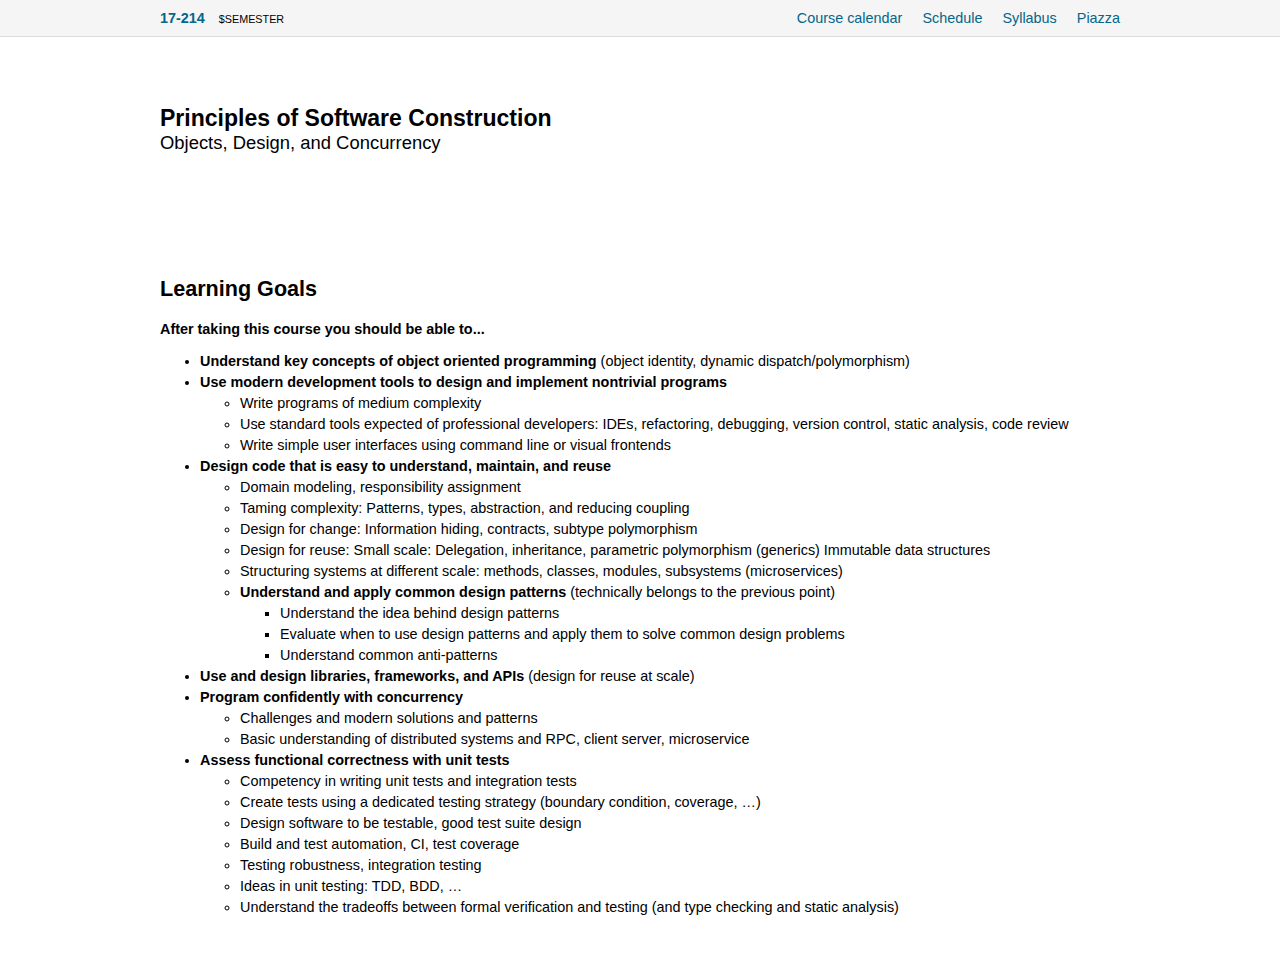
<file: f2021/learninggoals.html>
<!DOCTYPE html>
<html lang="en">
<head>
  <meta charset="UTF-8">
  <meta name="viewport" content="width=device-width, initial-scale=1" />
  <title>17-214: Principles of Software System Construction</title>

  <link rel="stylesheet" type="text/css" href="style.css" />
  <script>
    function toggle() { document.getElementById("navigation").classList.toggle("hidden"); document.getElementsByTagName("body")[0].classList.toggle("push"); }
  </script>
</head>
<body>

<nav id="navigation" class="hidden">
  <div class="container">
    <div class="course-semester">
      <div class="course"><a href="index.html">17-214</a></div>
      <div class="semester">$SEMESTER</div>
    </div>
    <div id="hamburger" onclick="toggle()">
      <div></div>
      <div></div>
      <div></div>
    </div>
    <ul>
      <li onclick="toggle()"><a href="index.html#course-calendar">Course calendar</a></li>
      <li onclick="toggle()"><a href="index.html#schedule">Schedule</a></li>
      <li onclick="toggle()"><a href="index.html#course-syllabus-and-policies">Syllabus</a></li>
      <li><a href="$PIAZZALINK">Piazza</a></li>
    </ul>
  </div>
</nav>

<header id="top" class="container">
  <h1>Principles of Software Construction <small>Objects, Design, and Concurrency</small></h1>
</header>

<div id="main" class="container">
  <h2>Learning Goals</h2><p><strong>After taking this course you should be able to...</strong></p>
<ul>
<li><strong>Understand key concepts of object oriented programming</strong> (object identity, dynamic dispatch/polymorphism)</li>
<li><strong>Use modern development tools to design and implement nontrivial programs</strong>
<ul>
<li>Write programs of medium complexity</li>
<li>Use standard tools expected of professional developers: IDEs, refactoring, debugging, version control, static analysis, code review</li>
<li>Write simple user interfaces using command line or visual frontends</li>
</ul>
</li>
<li><strong>Design code that is easy to understand, maintain, and reuse</strong>
<ul>
<li>Domain modeling, responsibility assignment</li>
<li>Taming complexity: Patterns, types, abstraction, and reducing coupling</li>
<li>Design for change: Information hiding, contracts, subtype polymorphism</li>
<li>Design for reuse: Small scale: Delegation, inheritance, parametric polymorphism (generics)
Immutable data structures</li>
<li>Structuring systems at different scale: methods, classes, modules, subsystems (microservices)</li>
<li><strong>Understand and apply common design patterns</strong> (technically belongs to the previous point)
<ul>
<li>Understand the idea behind design patterns</li>
<li>Evaluate when to use design patterns and apply them to solve common design problems</li>
<li>Understand common anti-patterns</li>
</ul>
</li>
</ul>
</li>
<li><strong>Use and design libraries, frameworks, and APIs</strong> (design for reuse at scale)</li>
<li><strong>Program confidently with concurrency</strong>
<ul>
<li>Challenges and modern solutions and patterns</li>
<li>Basic understanding of distributed systems and RPC, client server, microservice</li>
</ul>
</li>
<li><strong>Assess functional correctness with unit tests</strong>
<ul>
<li>Competency in writing unit tests and integration tests</li>
<li>Create tests using a dedicated testing strategy (boundary condition, coverage, …)</li>
<li>Design software to be testable, good test suite design</li>
<li>Build and test automation, CI, test coverage</li>
<li>Testing robustness, integration testing</li>
<li>Ideas in unit testing: TDD, BDD, …</li>
<li>Understand the tradeoffs between formal verification and testing (and type checking and static analysis)</li>
</ul>
</li>
</ul>

</div>


</body>
</html>
</file>
<file: f2021/style.css>
/*! normalize.css v2.1.3 | MIT License | git.io/normalize */article,aside,details,figcaption,figure,footer,header,hgroup,main,nav,section,summary{display:block}audio,canvas,video{display:inline-block}audio:not([controls]){display:none;height:0}[hidden],template{display:none}html{font-family:sans-serif;-ms-text-size-adjust:100%;-webkit-text-size-adjust:100%}body{margin:0}a{background:0 0}a:focus{outline:thin dotted}a:active,a:hover{outline:0}h1{font-size:2em;margin:.67em 0}abbr[title]{border-bottom:1px dotted}b,strong{font-weight:700}dfn{font-style:italic}hr{-moz-box-sizing:content-box;box-sizing:content-box;height:0}mark{background:#ff0;color:#000}code,kbd,pre,samp{font-family:monospace,serif;font-size:1em}pre{white-space:pre-wrap}q{quotes:"\201C" "\201D" "\2018" "\2019"}small{font-size:80%}sub,sup{font-size:75%;line-height:0;position:relative;vertical-align:baseline}sup{top:-.5em}sub{bottom:-.25em}img{border:0}svg:not(:root){overflow:hidden}figure{margin:0}fieldset{border:1px solid silver;margin:0 2px;padding:.35em .625em .75em}legend{border:0;padding:0}button,input,select,textarea{font-family:inherit;font-size:100%;margin:0}button,input{line-height:normal}button,select{text-transform:none}button,html input[type=button],input[type=reset],input[type=submit]{-webkit-appearance:button;cursor:pointer}button[disabled],html input[disabled]{cursor:default}input[type=checkbox],input[type=radio]{box-sizing:border-box;padding:0}input[type=search]{-webkit-appearance:textfield;-moz-box-sizing:content-box;-webkit-box-sizing:content-box;box-sizing:content-box}input[type=search]::-webkit-search-cancel-button,input[type=search]::-webkit-search-decoration{-webkit-appearance:none}button::-moz-focus-inner,input::-moz-focus-inner{border:0;padding:0}textarea{overflow:auto;vertical-align:top}table{border-collapse:collapse;border-spacing:0}

body {
  font-family: 'Helvetica Neue', Helvetica, sans-serif;
  font-size: .9em;
  padding: 50px 0;
}
p, td, th {
  line-height: 1.3em;
}
a {
  color: #04668a;
  text-decoration: none;
}
  a:hover {
    color: #990000;
    text-decoration: underline;
  }
li {
  margin: 5px 0;
}
hr {
  border: 0;
  height: 0;
  border-top: 5px #f5f5f5 solid;
  margin: 40px 0 30px;
}
#navigation {
  background: #f5f5f5;
  padding: 10px 0;
  width: 100%;
  position: fixed;
  top: 0;
  border-bottom: 1px #ddd solid;
}
  #navigation ul {
    padding: 0;
    margin: 0;
    float: right;
  }
  #navigation li {
    margin: 0;
    margin-left: 20px;
    list-style: none;
    float: left;
  }
  #navigation .course-semester { float: left; }
  #navigation .course {
    text-transform: uppercase;
    font-weight: bold;
    display: inline-block;
  }
  #navigation .semester {
    font-size: .75em;
    display: inline-block;
    margin-left: 10px;
  }
#hamburger {
  display: none;
  cursor: pointer;
  float: right;
  margin-top: -4px;
  width: 25px;
  outline: none;
  -webkit-tap-highlight-color: rgba(0,0,0,0);
}
  #hamburger div {
    border: 2px solid #04668a;
    border-radius: 2px 2px 2px 2px;
    margin-top: 3px;
  }
  #hamburger:active div {
    border: 2px solid #990000;
  }

header {
  padding: 20px 0;
}
  header h1 {
    margin-top: 35px;
    font-size: 1.6em;
  }
  header small {
    font-weight: normal;
    display: block;
  }

section { padding: 35px 0 0; }
section:last-child { border: 0; }

.container {
  padding-left: 5%;
  padding-right: 5%;
  max-width: 960px;
  margin: 0 auto;
}
  .cf:before,
  .cf:after,
  .container:before,
  .container:after {
    content: " ";
    display: table;
  }
  .cf:after,
  .container:after {
    clear: both;
  }
.toad {
  display: inline-block;
  overflow: hidden;
  padding: 20px;
  margin-right: 20px;
  float: left;
  background: #fff;
  border-radius: 50%;
  border: 5px #f7f3ff solid;
}
  .toad:hover {
    border: 5px #e3f2c7 solid;
  }
  .toad img {
    max-height: 75px;
    max-width: 75px;
  }

table {
  width: 100%;
}
  th {
    text-align: left;
  }
  th,
  td {
    vertical-align: top;
    padding: 10px 5px;
  }
  #schedule tr {
    border-bottom: 1px #ddd dotted;
  }

  #schedule table tbody:nth-child(2n+1) { background-color: #f5f5f5; }

  #office-hours table thead,
  #schedule table thead,
  #schedule table tbody:nth-child(2n+1),
  #schedule table tbody:nth-child(2n) {
    border-bottom: 3px #ccc solid;
  }
  #office-hours tbody tr:last-child,
  #schedule tbody tr:last-child {
    border: 0 !important;
  }
  #schedule .hw,
  #schedule .rec {
    padding: 0 5px;
    border-radius: 3px;
    text-transform: lowercase;
  }
  #schedule .hw { color: #fff; background: #04668a; }
  #schedule .rec { background: #f4cd38; }

#office-hours td,
#office-hours th {
  border: 1px #ccc solid;
}
#office-hours th {
  background: #f5f5f5;
}
#office-hours td div {
  border-top: 1px #eee solid;
  margin-top: 10px;
  padding-top: 10px;
}
  #office-hours td div:first-child {
    margin: 0;
    padding: 0;
    border: 0;
  }
.midterm,
.final {
  font-weight: bold;
  color: #e76600;
}

.instructor {
  float: left;
  width: 250px;
  padding: 10px 0;
}
.section {
  font-weight: bold;
  width: 20px;
  display: inline-block;
}
.time {
  display: inline-block;
  width: 160px;
}
.location {
  display: inline-block;
  width: 80px;
}
h2{    margin-top: 4em;
}

@media (max-width: 600px) {
  body.push {
    padding-top: 194px;
  }
  .toad {
    display: block;
    padding: 10px;
    float: none;
    width: 50px;
    margin: 0 auto;
  }
  .toad img {
    max-height: 50px;
    max-width: 50px;
  }
  header h1 {
    margin: 10px 0;
    text-align: center;
    font-size: 1.35em;
    line-height: 1.4em;
  }
  h2 {
    font-size: 1.2em;
  }
  h3 {
    font-size: 1em;
  }
  #hamburger {
    display: block;
  }
  #navigation ul {
    margin-top: 27px;
    margin-bottom: -10px;
    float: none;
    clear: both;
  }
  #navigation li {
    margin: 0 -5.5%;
    float: none;
  }
  #navigation li a {
    display: block;
    background: #eee;
    padding: 10px 5%;
  }
  #navigation li a:hover {
    text-decoration: none;
    background: #f5f5f5;
  }
  #navigation.hidden ul {
    display: none;
  }
  #schedule thead {
    display: none;
  }
  #schedule tr {
    display: block;
    padding: 10px 5px;
  }
  #schedule td {
    display: block;
    padding: 0 5px;
  }
  #schedule td:first-child {
    font-size: 0.75em;
    text-transform: uppercase;
    float: right;
  }
  #schedule td:nth-child(2) {
    margin-bottom: 10px;
  }
  #schedule td:nth-child(3),
  #schedule td:nth-child(4) {
    background: #f7f3ff;
    border: 1px #ddd solid;
    margin: 5px;
    margin-bottom: 0;
    font-size: 0.8em;
    padding: 5px;
  }
  #schedule td:empty {
    border: 0;
    padding: 0;
    margin: 0;
  }
}
</file>
<file: f2022/style.css>
/*! normalize.css v2.1.3 | MIT License | git.io/normalize */article,aside,details,figcaption,figure,footer,header,hgroup,main,nav,section,summary{display:block}audio,canvas,video{display:inline-block}audio:not([controls]){display:none;height:0}[hidden],template{display:none}html{font-family:sans-serif;-ms-text-size-adjust:100%;-webkit-text-size-adjust:100%}body{margin:0}a{background:0 0}a:focus{outline:thin dotted}a:active,a:hover{outline:0}h1{font-size:2em;margin:.67em 0}abbr[title]{border-bottom:1px dotted}b,strong{font-weight:700}dfn{font-style:italic}hr{-moz-box-sizing:content-box;box-sizing:content-box;height:0}mark{background:#ff0;color:#000}code,kbd,pre,samp{font-family:monospace,serif;font-size:1em}pre{white-space:pre-wrap}q{quotes:"\201C" "\201D" "\2018" "\2019"}small{font-size:80%}sub,sup{font-size:75%;line-height:0;position:relative;vertical-align:baseline}sup{top:-.5em}sub{bottom:-.25em}img{border:0}svg:not(:root){overflow:hidden}figure{margin:0}fieldset{border:1px solid silver;margin:0 2px;padding:.35em .625em .75em}legend{border:0;padding:0}button,input,select,textarea{font-family:inherit;font-size:100%;margin:0}button,input{line-height:normal}button,select{text-transform:none}button,html input[type=button],input[type=reset],input[type=submit]{-webkit-appearance:button;cursor:pointer}button[disabled],html input[disabled]{cursor:default}input[type=checkbox],input[type=radio]{box-sizing:border-box;padding:0}input[type=search]{-webkit-appearance:textfield;-moz-box-sizing:content-box;-webkit-box-sizing:content-box;box-sizing:content-box}input[type=search]::-webkit-search-cancel-button,input[type=search]::-webkit-search-decoration{-webkit-appearance:none}button::-moz-focus-inner,input::-moz-focus-inner{border:0;padding:0}textarea{overflow:auto;vertical-align:top}table{border-collapse:collapse;border-spacing:0}

body {
  font-family: 'Helvetica Neue', Helvetica, sans-serif;
  font-size: .9em;
  padding: 50px 0;
}
p, td, th {
  line-height: 1.3em;
}
a {
  color: #04668a;
  text-decoration: none;
}
  a:hover {
    color: #990000;
    text-decoration: underline;
  }
li {
  margin: 5px 0;
}
hr {
  border: 0;
  height: 0;
  border-top: 5px #f5f5f5 solid;
  margin: 40px 0 30px;
}
#navigation {
  background: #f5f5f5;
  padding: 10px 0;
  width: 100%;
  position: fixed;
  top: 0;
  border-bottom: 1px #ddd solid;
}
  #navigation ul {
    padding: 0;
    margin: 0;
    float: right;
  }
  #navigation li {
    margin: 0;
    margin-left: 20px;
    list-style: none;
    float: left;
  }
  #navigation .course-semester { float: left; }
  #navigation .course {
    text-transform: uppercase;
    font-weight: bold;
    display: inline-block;
  }
  #navigation .semester {
    font-size: .75em;
    display: inline-block;
    margin-left: 10px;
  }
#hamburger {
  display: none;
  cursor: pointer;
  float: right;
  margin-top: -4px;
  width: 25px;
  outline: none;
  -webkit-tap-highlight-color: rgba(0,0,0,0);
}
  #hamburger div {
    border: 2px solid #04668a;
    border-radius: 2px 2px 2px 2px;
    margin-top: 3px;
  }
  #hamburger:active div {
    border: 2px solid #990000;
  }

header {
  padding: 20px 0;
}
  header h1 {
    margin-top: 35px;
    font-size: 1.6em;
  }
  header small {
    font-weight: normal;
    display: block;
  }

section { padding: 35px 0 0; }
section:last-child { border: 0; }

.container {
  padding-left: 5%;
  padding-right: 5%;
  max-width: 960px;
  margin: 0 auto;
}
  .cf:before,
  .cf:after,
  .container:before,
  .container:after {
    content: " ";
    display: table;
  }
  .cf:after,
  .container:after {
    clear: both;
  }
.toad {
  display: inline-block;
  overflow: hidden;
  padding: 20px;
  margin-right: 20px;
  float: left;
  background: #fff;
  border-radius: 50%;
  border: 5px #f7f3ff solid;
}
  .toad:hover {
    border: 5px #e3f2c7 solid;
  }
  .toad img {
    max-height: 75px;
    max-width: 75px;
  }

table {
  width: 100%;
}
  th {
    text-align: left;
  }
  th,
  td {
    vertical-align: top;
    padding: 10px 5px;
  }
  #schedule tr {
    border-bottom: 1px #ddd dotted;
  }

  #schedule table tbody:nth-child(2n+1) { background-color: #f5f5f5; }

  #office-hours table thead,
  #schedule table thead,
  #schedule table tbody:nth-child(2n+1),
  #schedule table tbody:nth-child(2n) {
    border-bottom: 3px #ccc solid;
  }
  #office-hours tbody tr:last-child,
  #schedule tbody tr:last-child {
    border: 0 !important;
  }
  #schedule .hw,
  #schedule .rec {
    padding: 0 5px;
    border-radius: 3px;
    text-transform: lowercase;
  }
  #schedule .hw { color: #fff; background: #04668a; }
  #schedule .rec { background: #f4cd38; }

#office-hours td,
#office-hours th {
  border: 1px #ccc solid;
}
#office-hours th {
  background: #f5f5f5;
}
#office-hours td div {
  border-top: 1px #eee solid;
  margin-top: 10px;
  padding-top: 10px;
}
  #office-hours td div:first-child {
    margin: 0;
    padding: 0;
    border: 0;
  }
.midterm,
.final {
  font-weight: bold;
  color: #e76600;
}

.instructor {
  float: left;
  width: 250px;
  padding: 10px 0;
}

.ta {
  float: left;
  width: 175px;
  padding: 10px 0;
}
.section {
  font-weight: bold;
  width: 20px;
  display: inline-block;
}
.time {
  display: inline-block;
  width: 160px;
}
.location {
  display: inline-block;
  width: 80px;
}
h2{    margin-top: 4em;
}

@media (max-width: 600px) {
  body.push {
    padding-top: 194px;
  }
  .toad {
    display: block;
    padding: 10px;
    float: none;
    width: 50px;
    margin: 0 auto;
  }
  .toad img {
    max-height: 50px;
    max-width: 50px;
  }
  header h1 {
    margin: 10px 0;
    text-align: center;
    font-size: 1.35em;
    line-height: 1.4em;
  }
  h2 {
    font-size: 1.2em;
  }
  h3 {
    font-size: 1em;
  }
  #hamburger {
    display: block;
  }
  #navigation ul {
    margin-top: 27px;
    margin-bottom: -10px;
    float: none;
    clear: both;
  }
  #navigation li {
    margin: 0 -5.5%;
    float: none;
  }
  #navigation li a {
    display: block;
    background: #eee;
    padding: 10px 5%;
  }
  #navigation li a:hover {
    text-decoration: none;
    background: #f5f5f5;
  }
  #navigation.hidden ul {
    display: none;
  }
  #schedule thead {
    display: none;
  }
  #schedule tr {
    display: block;
    padding: 10px 5px;
  }
  #schedule td {
    display: block;
    padding: 0 5px;
  }
  #schedule td:first-child {
    font-size: 0.75em;
    text-transform: uppercase;
    float: right;
  }
  #schedule td:nth-child(2) {
    margin-bottom: 10px;
  }
  #schedule td:nth-child(3),
  #schedule td:nth-child(4) {
    background: #f7f3ff;
    border: 1px #ddd solid;
    margin: 5px;
    margin-bottom: 0;
    font-size: 0.8em;
    padding: 5px;
  }
  #schedule td:empty {
    border: 0;
    padding: 0;
    margin: 0;
  }
}
.instructor img { margin-top: 4px; width:200px;}
.ta img { margin-top: 4px; width:150px;}
</file>
<file: s2022/style.css>
/*! normalize.css v2.1.3 | MIT License | git.io/normalize */article,aside,details,figcaption,figure,footer,header,hgroup,main,nav,section,summary{display:block}audio,canvas,video{display:inline-block}audio:not([controls]){display:none;height:0}[hidden],template{display:none}html{font-family:sans-serif;-ms-text-size-adjust:100%;-webkit-text-size-adjust:100%}body{margin:0}a{background:0 0}a:focus{outline:thin dotted}a:active,a:hover{outline:0}h1{font-size:2em;margin:.67em 0}abbr[title]{border-bottom:1px dotted}b,strong{font-weight:700}dfn{font-style:italic}hr{-moz-box-sizing:content-box;box-sizing:content-box;height:0}mark{background:#ff0;color:#000}code,kbd,pre,samp{font-family:monospace,serif;font-size:1em}pre{white-space:pre-wrap}q{quotes:"\201C" "\201D" "\2018" "\2019"}small{font-size:80%}sub,sup{font-size:75%;line-height:0;position:relative;vertical-align:baseline}sup{top:-.5em}sub{bottom:-.25em}img{border:0}svg:not(:root){overflow:hidden}figure{margin:0}fieldset{border:1px solid silver;margin:0 2px;padding:.35em .625em .75em}legend{border:0;padding:0}button,input,select,textarea{font-family:inherit;font-size:100%;margin:0}button,input{line-height:normal}button,select{text-transform:none}button,html input[type=button],input[type=reset],input[type=submit]{-webkit-appearance:button;cursor:pointer}button[disabled],html input[disabled]{cursor:default}input[type=checkbox],input[type=radio]{box-sizing:border-box;padding:0}input[type=search]{-webkit-appearance:textfield;-moz-box-sizing:content-box;-webkit-box-sizing:content-box;box-sizing:content-box}input[type=search]::-webkit-search-cancel-button,input[type=search]::-webkit-search-decoration{-webkit-appearance:none}button::-moz-focus-inner,input::-moz-focus-inner{border:0;padding:0}textarea{overflow:auto;vertical-align:top}table{border-collapse:collapse;border-spacing:0}

body {
  font-family: 'Helvetica Neue', Helvetica, sans-serif;
  font-size: .9em;
  padding: 50px 0;
}
p, td, th {
  line-height: 1.3em;
}
a {
  color: #04668a;
  text-decoration: none;
}
  a:hover {
    color: #990000;
    text-decoration: underline;
  }
li {
  margin: 5px 0;
}
hr {
  border: 0;
  height: 0;
  border-top: 5px #f5f5f5 solid;
  margin: 40px 0 30px;
}
#navigation {
  background: #f5f5f5;
  padding: 10px 0;
  width: 100%;
  position: fixed;
  top: 0;
  border-bottom: 1px #ddd solid;
}
  #navigation ul {
    padding: 0;
    margin: 0;
    float: right;
  }
  #navigation li {
    margin: 0;
    margin-left: 20px;
    list-style: none;
    float: left;
  }
  #navigation .course-semester { float: left; }
  #navigation .course {
    text-transform: uppercase;
    font-weight: bold;
    display: inline-block;
  }
  #navigation .semester {
    font-size: .75em;
    display: inline-block;
    margin-left: 10px;
  }
#hamburger {
  display: none;
  cursor: pointer;
  float: right;
  margin-top: -4px;
  width: 25px;
  outline: none;
  -webkit-tap-highlight-color: rgba(0,0,0,0);
}
  #hamburger div {
    border: 2px solid #04668a;
    border-radius: 2px 2px 2px 2px;
    margin-top: 3px;
  }
  #hamburger:active div {
    border: 2px solid #990000;
  }

header {
  padding: 20px 0;
}
  header h1 {
    margin-top: 35px;
    font-size: 1.6em;
  }
  header small {
    font-weight: normal;
    display: block;
  }

section { padding: 35px 0 0; }
section:last-child { border: 0; }

.container {
  padding-left: 5%;
  padding-right: 5%;
  max-width: 960px;
  margin: 0 auto;
}
  .cf:before,
  .cf:after,
  .container:before,
  .container:after {
    content: " ";
    display: table;
  }
  .cf:after,
  .container:after {
    clear: both;
  }
.toad {
  display: inline-block;
  overflow: hidden;
  padding: 20px;
  margin-right: 20px;
  float: left;
  background: #fff;
  border-radius: 50%;
  border: 5px #f7f3ff solid;
}
  .toad:hover {
    border: 5px #e3f2c7 solid;
  }
  .toad img {
    max-height: 75px;
    max-width: 75px;
  }

table {
  width: 100%;
}
  th {
    text-align: left;
  }
  th,
  td {
    vertical-align: top;
    padding: 10px 5px;
  }
  #schedule tr {
    border-bottom: 1px #ddd dotted;
  }

  #schedule table tbody:nth-child(2n+1) { background-color: #f5f5f5; }

  #office-hours table thead,
  #schedule table thead,
  #schedule table tbody:nth-child(2n+1),
  #schedule table tbody:nth-child(2n) {
    border-bottom: 3px #ccc solid;
  }
  #office-hours tbody tr:last-child,
  #schedule tbody tr:last-child {
    border: 0 !important;
  }
  #schedule .hw,
  #schedule .rec {
    padding: 0 5px;
    border-radius: 3px;
    text-transform: lowercase;
  }
  #schedule .hw { color: #fff; background: #04668a; }
  #schedule .rec { background: #f4cd38; }

#office-hours td,
#office-hours th {
  border: 1px #ccc solid;
}
#office-hours th {
  background: #f5f5f5;
}
#office-hours td div {
  border-top: 1px #eee solid;
  margin-top: 10px;
  padding-top: 10px;
}
  #office-hours td div:first-child {
    margin: 0;
    padding: 0;
    border: 0;
  }
.midterm,
.final {
  font-weight: bold;
  color: #e76600;
}

.instructor {
  float: left;
  width: 250px;
  padding: 10px 0;
}
.section {
  font-weight: bold;
  width: 20px;
  display: inline-block;
}
.time {
  display: inline-block;
  width: 160px;
}
.location {
  display: inline-block;
  width: 80px;
}
h2{    margin-top: 4em;
}

@media (max-width: 600px) {
  body.push {
    padding-top: 194px;
  }
  .toad {
    display: block;
    padding: 10px;
    float: none;
    width: 50px;
    margin: 0 auto;
  }
  .toad img {
    max-height: 50px;
    max-width: 50px;
  }
  header h1 {
    margin: 10px 0;
    text-align: center;
    font-size: 1.35em;
    line-height: 1.4em;
  }
  h2 {
    font-size: 1.2em;
  }
  h3 {
    font-size: 1em;
  }
  #hamburger {
    display: block;
  }
  #navigation ul {
    margin-top: 27px;
    margin-bottom: -10px;
    float: none;
    clear: both;
  }
  #navigation li {
    margin: 0 -5.5%;
    float: none;
  }
  #navigation li a {
    display: block;
    background: #eee;
    padding: 10px 5%;
  }
  #navigation li a:hover {
    text-decoration: none;
    background: #f5f5f5;
  }
  #navigation.hidden ul {
    display: none;
  }
  #schedule thead {
    display: none;
  }
  #schedule tr {
    display: block;
    padding: 10px 5px;
  }
  #schedule td {
    display: block;
    padding: 0 5px;
  }
  #schedule td:first-child {
    font-size: 0.75em;
    text-transform: uppercase;
    float: right;
  }
  #schedule td:nth-child(2) {
    margin-bottom: 10px;
  }
  #schedule td:nth-child(3),
  #schedule td:nth-child(4) {
    background: #f7f3ff;
    border: 1px #ddd solid;
    margin: 5px;
    margin-bottom: 0;
    font-size: 0.8em;
    padding: 5px;
  }
  #schedule td:empty {
    border: 0;
    padding: 0;
    margin: 0;
  }
}
</file>
